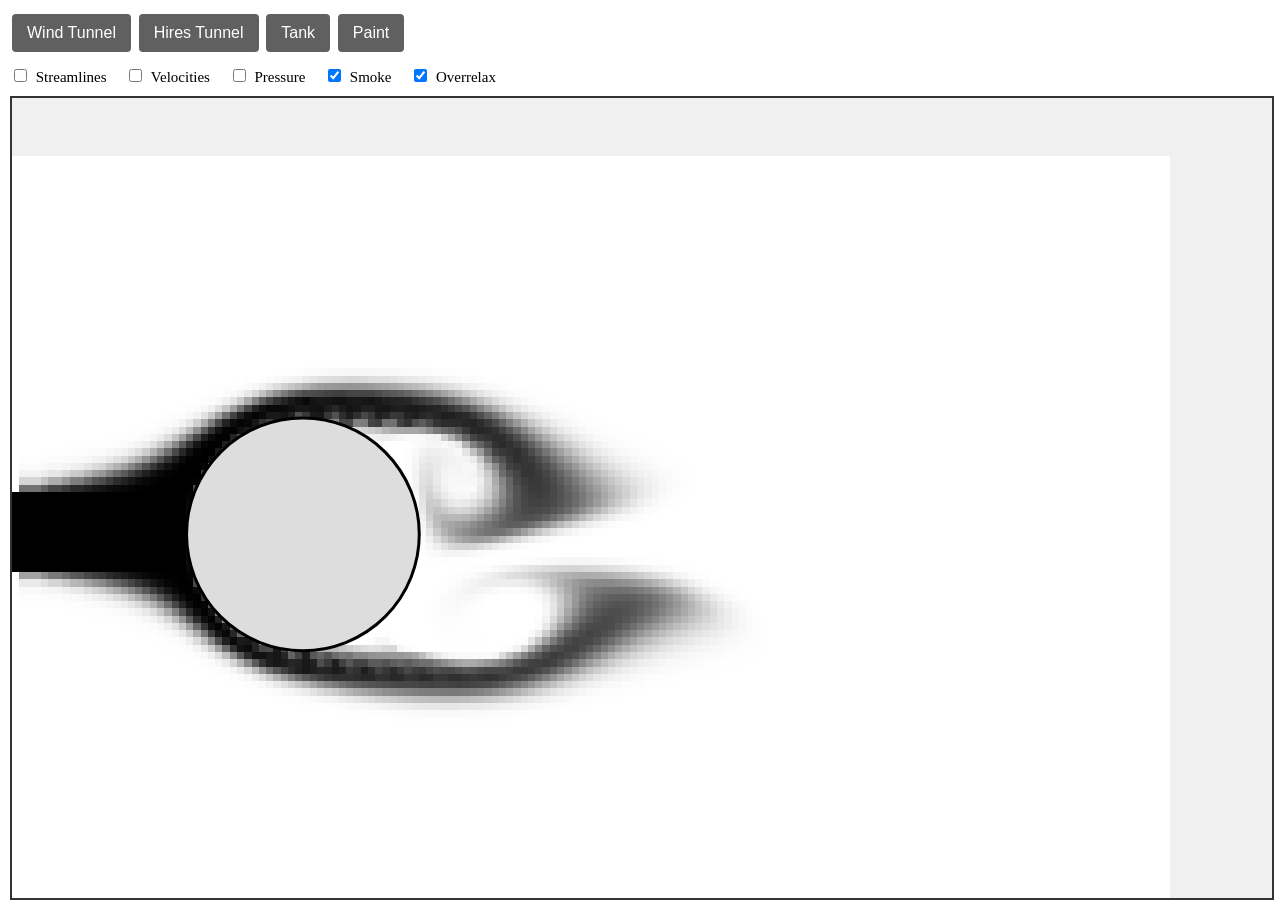
<file: EulerianSimulationMessedUp/index.html>
<!DOCTYPE html>
<html>
<head>
	<meta name="viewport" content="width=device-width, initial-scale=1.0">
	<title>Euler Fluid Simulation</title>
	<link rel="stylesheet" href="css/styles.css">
</head>

<body>
	<!-- Scene Control Buttons -->
	<div class="controls">
		<button class="button scene-button" data-scene="1">Wind Tunnel</button>
		<button class="button scene-button" data-scene="3">Hires Tunnel</button>
		<button class="button scene-button" data-scene="0">Tank</button>
		<button class="button scene-button" data-scene="2">Paint</button>
	</div>

	<!-- Visualization Options -->
	<div class="options">
		<label>
			<input type="checkbox" id="streamButton">
			Streamlines
		</label>
		<label>
			<input type="checkbox" id="velocityButton">
			Velocities
		</label>
		<label>
			<input type="checkbox" id="pressureButton">
			Pressure
		</label>
		<label>
			<input type="checkbox" id="smokeButton" checked>
			Smoke
		</label>
		<label>
			<input type="checkbox" id="overrelaxButton" checked>
			Overrelax
		</label>
	</div>

	<!-- Canvas -->
	<canvas id="myCanvas"></canvas>

	<!-- Main Application Script -->
	<script type="module" src="js/app.js"></script>
</body>

</html>
</file>
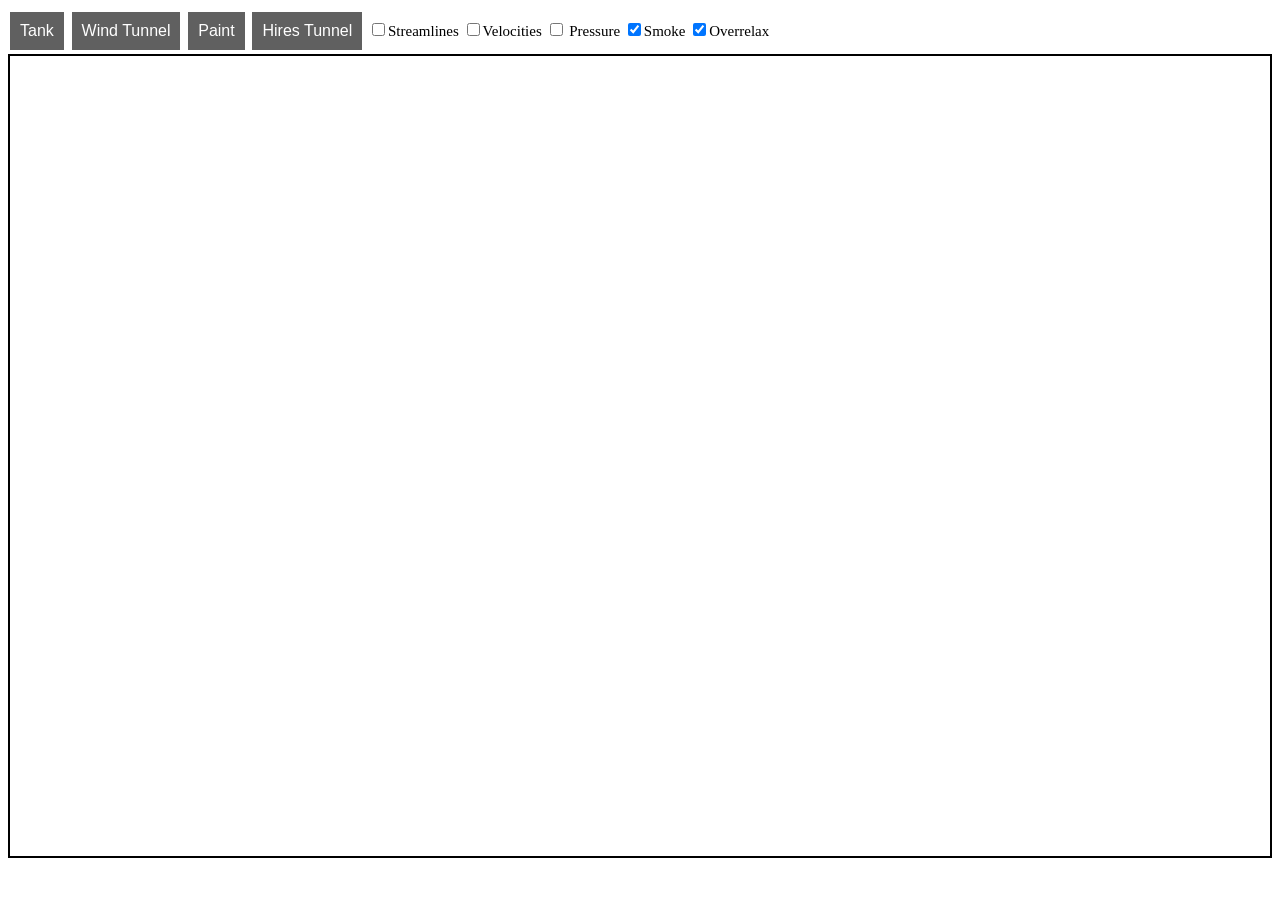
<file: EulerianFromInternet/17-fluidSim.html>
<!--
Copyright 2022 Matthias Müller - Ten Minute Physics, 
www.youtube.com/c/TenMinutePhysics
www.matthiasMueller.info/tenMinutePhysics

MIT License

Permission is hereby granted, free of charge, to any person obtaining a copy of this software and associated documentation files (the "Software"), to deal in the Software without restriction, including without limitation the rights to use, copy, modify, merge, publish, distribute, sublicense, and/or sell copies of the Software, and to permit persons to whom the Software is furnished to do so, subject to the following conditions:

The above copyright notice and this permission notice shall be included in all copies or substantial portions of the Software.

THE SOFTWARE IS PROVIDED "AS IS", WITHOUT WARRANTY OF ANY KIND, EXPRESS OR IMPLIED, INCLUDING BUT NOT LIMITED TO THE WARRANTIES OF MERCHANTABILITY, FITNESS FOR A PARTICULAR PURPOSE AND NONINFRINGEMENT. IN NO EVENT SHALL THE AUTHORS OR COPYRIGHT HOLDERS BE LIABLE FOR ANY CLAIM, DAMAGES OR OTHER LIABILITY, WHETHER IN AN ACTION OF CONTRACT, TORT OR OTHERWISE, ARISING FROM, OUT OF OR IN CONNECTION WITH THE SOFTWARE OR THE USE OR OTHER DEALINGS IN THE SOFTWARE.
-->

<!DOCTYPE html>
<html>
	<meta name="viewport" content="width=device-width, initial-scale=1.0">

	<head>
		<title>Euler Fluid</title>
		<style>
			body {
				font-family: verdana; 
				font-size: 15px;
			}			
			.button {
				background-color: #606060;
				border: none;
				color: white;
				padding: 10px 10px;
				font-size: 16px;
				margin: 4px 2px;
				cursor: pointer;
			}
			.slider {
				-webkit-appearance: none;
				appearance: none;
				width: 80px;
				height: 6px;
				border-radius: 5px;
				background: #d3d3d3;
				outline: none;
				opacity: 0.7;
				-webkit-transition: .2s;
				transition: opacity .2s;
			}
		</style>
	</head>
	
<body>

    <button class="button" onclick="setupScene(0)">Tank</button>
	<button class="button" onclick="setupScene(1)">Wind Tunnel</button>
    <button class="button" onclick="setupScene(2)">Paint</button>
	<button class="button" onclick="setupScene(3)">Hires Tunnel</button>


	<input type = "checkbox" id = "streamButton" onclick = "scene.showStreamlines = !scene.showStreamlines">Streamlines
	<input type = "checkbox" id = "velocityButton" onclick = "scene.showVelocities = !scene.showVelocities">Velocities
	<input type = "checkbox" name = "field" id = "pressureButton" onclick = "scene.showPressure = !scene.showPressure;"> Pressure
	<input type = "checkbox" name = "field" id = "smokeButton" onclick = "scene.showSmoke = !scene.showSmoke;" checked>Smoke
	<input type = "checkbox" id = "overrelaxButton" onclick = "scene.overRelaxation = scene.overRelaxation == 1.0 ? 1.9 : 1.0" checked>Overrelax
	<br>
	<canvas id="myCanvas" width="1781px" height="712px" style="border:2px solid"></canvas>
	<p id = "deltaTimeDisplay"></p>
<script>

	var canvas = document.getElementById("myCanvas");
	var c = canvas.getContext("2d");	
	canvas.width = window.innerWidth - 20;
	canvas.height = window.innerHeight - 100;

	canvas.focus();

	var simHeight = 1.1;	
	var cScale = canvas.height / simHeight;
	var simWidth = canvas.width / cScale;

	var U_FIELD = 0;
	var V_FIELD = 1;
	var S_FIELD = 2;

	var cnt = 0;

	function cX(x) {
		return x * cScale;
	}

	function cY(y) {
		return canvas.height - y * cScale;
	}

	// ----------------- start of simulator ------------------------------

	class Fluid {
		constructor(density, numX, numY, h) {
			this.density = density;
			this.numX = numX + 2; 
			this.numY = numY + 2;
			this.numCells = this.numX * this.numY;
			this.h = h;
			this.u = new Float32Array(this.numCells);
			this.v = new Float32Array(this.numCells);
			this.newU = new Float32Array(this.numCells);
			this.newV = new Float32Array(this.numCells);
			this.p = new Float32Array(this.numCells);
			this.s = new Float32Array(this.numCells);
			this.m = new Float32Array(this.numCells);
			this.newM = new Float32Array(this.numCells);
			this.m.fill(1.0)
			var num = numX * numY;
		}

		integrate(dt, gravity) {
			var n = this.numY;
			for (var i = 1; i < this.numX; i++) {
				for (var j = 1; j < this.numY-1; j++) {
					if (this.s[i*n + j] != 0.0 && this.s[i*n + j-1] != 0.0)
						this.v[i*n + j] += gravity * dt;
				}	 
			}
		}

		solveIncompressibility(numIters, dt) {

			var n = this.numY;
			var cp = this.density * this.h / dt;

			for (var iter = 0; iter < numIters; iter++) {

				for (var i = 1; i < this.numX-1; i++) {
					for (var j = 1; j < this.numY-1; j++) {

						if (this.s[i*n + j] == 0.0)
							continue;

						var s = this.s[i*n + j];
						var sx0 = this.s[(i-1)*n + j];
						var sx1 = this.s[(i+1)*n + j];
						var sy0 = this.s[i*n + j-1];
						var sy1 = this.s[i*n + j+1];
						var s = sx0 + sx1 + sy0 + sy1;
						if (s == 0.0)
							continue;

						var div = this.u[(i+1)*n + j] - this.u[i*n + j] + 
							this.v[i*n + j+1] - this.v[i*n + j];

						var p = -div / s;
						p *= scene.overRelaxation;
						this.p[i*n + j] += cp * p;

						this.u[i*n + j] -= sx0 * p;
						this.u[(i+1)*n + j] += sx1 * p;
						this.v[i*n + j] -= sy0 * p;
						this.v[i*n + j+1] += sy1 * p;
					}
				}
			}
		}

		extrapolate() {
			var n = this.numY;
			for (var i = 0; i < this.numX; i++) {
				this.u[i*n + 0] = this.u[i*n + 1];
				this.u[i*n + this.numY-1] = this.u[i*n + this.numY-2]; 
			}
			for (var j = 0; j < this.numY; j++) {
				this.v[0*n + j] = this.v[1*n + j];
				this.v[(this.numX-1)*n + j] = this.v[(this.numX-2)*n + j] 
			}
		}

		sampleField(x, y, field) {
			var n = this.numY;
			var h = this.h;
			var h1 = 1.0 / h;
			var h2 = 0.5 * h;

			x = Math.max(Math.min(x, this.numX * h), h);
			y = Math.max(Math.min(y, this.numY * h), h);

			var dx = 0.0;
			var dy = 0.0;

			var f;

			switch (field) {
				case U_FIELD: f = this.u; dy = h2; break;
				case V_FIELD: f = this.v; dx = h2; break;
				case S_FIELD: f = this.m; dx = h2; dy = h2; break

			}

			var x0 = Math.min(Math.floor((x-dx)*h1), this.numX-1);
			var tx = ((x-dx) - x0*h) * h1;
			var x1 = Math.min(x0 + 1, this.numX-1);
			
			var y0 = Math.min(Math.floor((y-dy)*h1), this.numY-1);
			var ty = ((y-dy) - y0*h) * h1;
			var y1 = Math.min(y0 + 1, this.numY-1);

			var sx = 1.0 - tx;
			var sy = 1.0 - ty;

			var val = sx*sy * f[x0*n + y0] +
				tx*sy * f[x1*n + y0] +
				tx*ty * f[x1*n + y1] +
				sx*ty * f[x0*n + y1];
			
			return val;
		}

		avgU(i, j) {
			var n = this.numY;
			var u = (this.u[i*n + j-1] + this.u[i*n + j] +
				this.u[(i+1)*n + j-1] + this.u[(i+1)*n + j]) * 0.25;
			return u;
				
		}

		avgV(i, j) {
			var n = this.numY;
			var v = (this.v[(i-1)*n + j] + this.v[i*n + j] +
				this.v[(i-1)*n + j+1] + this.v[i*n + j+1]) * 0.25;
			return v;
		}

		advectVel(dt) {

			this.newU.set(this.u);
			this.newV.set(this.v);

			var n = this.numY;
			var h = this.h;
			var h2 = 0.5 * h;

			for (var i = 1; i < this.numX; i++) {
				for (var j = 1; j < this.numY; j++) {

					cnt++;

					// u component
					if (this.s[i*n + j] != 0.0 && this.s[(i-1)*n + j] != 0.0 && j < this.numY - 1) {
						var x = i*h;
						var y = j*h + h2;
						var u = this.u[i*n + j];
						var v = this.avgV(i, j);
//						var v = this.sampleField(x,y, V_FIELD);
						x = x - dt*u;
						y = y - dt*v;
						u = this.sampleField(x,y, U_FIELD);
						this.newU[i*n + j] = u;
					}
					// v component
					if (this.s[i*n + j] != 0.0 && this.s[i*n + j-1] != 0.0 && i < this.numX - 1) {
						var x = i*h + h2;
						var y = j*h;
						var u = this.avgU(i, j);
//						var u = this.sampleField(x,y, U_FIELD);
						var v = this.v[i*n + j];
						x = x - dt*u;
						y = y - dt*v;
						v = this.sampleField(x,y, V_FIELD);
						this.newV[i*n + j] = v;
					}
				}	 
			}

			this.u.set(this.newU);
			this.v.set(this.newV);
		}

		advectSmoke(dt) {

			this.newM.set(this.m);

			var n = this.numY;
			var h = this.h;
			var h2 = 0.5 * h;

			for (var i = 1; i < this.numX-1; i++) {
				for (var j = 1; j < this.numY-1; j++) {

					if (this.s[i*n + j] != 0.0) {
						var u = (this.u[i*n + j] + this.u[(i+1)*n + j]) * 0.5;
						var v = (this.v[i*n + j] + this.v[i*n + j+1]) * 0.5;
						var x = i*h + h2 - dt*u;
						var y = j*h + h2 - dt*v;

						this.newM[i*n + j] = this.sampleField(x,y, S_FIELD);
 					}
				}	 
			}
			this.m.set(this.newM);
		}

		// ----------------- end of simulator ------------------------------


		simulate(dt, gravity, numIters) {

			this.integrate(dt, gravity);

			this.p.fill(0.0);
			this.solveIncompressibility(numIters, dt);

			this.extrapolate();
			this.advectVel(dt);
			this.advectSmoke(dt);
		}
	}
// SCENE SETUP INFORMATION
	var scene = 
	{
		gravity : -9.81,
		dt : 1.0 / 120.0,
		numIters : 100,
		frameNr : 0,
		overRelaxation : 1.9,
		obstacleX : 0.0,
		obstacleY : 0.0,
		obstacleRadius: 0.25,
		paused: false,
		sceneNr: 0,
		showObstacle: false,
		showStreamlines: false,
		showVelocities: false,	
		showPressure: false,
		showSmoke: true,
		fluid: null
	};

	function setupScene(sceneNr = 0) 
	{
		scene.sceneNr = sceneNr;
		scene.obstacleRadius = 0.15;
		scene.overRelaxation = 1.9;

		scene.dt = 1.0 / 60.0;
		scene.numIters = 40;

		var res = 100;
		
		if (sceneNr == 0)
			res = 50;
		else if (sceneNr == 3)
			res = 200;

		var domainHeight = 1.0;
		var domainWidth = domainHeight / simHeight * simWidth;
		var h = domainHeight / res;

		var numX = Math.floor(domainWidth / h);
		var numY = Math.floor(domainHeight / h);

		var density = 1000.0;

		f = scene.fluid = new Fluid(density, numX, numY, h);

		var n = f.numY;

		if (sceneNr == 0) {   		// tank

			for (var i = 0; i < f.numX; i++) {
				for (var j = 0; j < f.numY; j++) {
					var s = 1.0;	// fluid
					if (i == 0 || i == f.numX-1 || j == 0)
						s = 0.0;	// solid
					f.s[i*n + j] = s
				}
			}
			scene.gravity = -9.81;
			scene.showPressure = true;
			scene.showSmoke = false;
			scene.showStreamlines = false;
			scene.showVelocities = false;
		}
		else if (sceneNr == 1 || sceneNr == 3) { // vortex shedding

			var inVel = 5.0;
			for (var i = 0; i < f.numX; i++) {
				for (var j = 0; j < f.numY; j++) {
					var s = 1.0;	// fluid
					if (i == 0 || j == 0 || j == f.numY-1)
						s = 0.0;	// solid
					f.s[i*n + j] = s

					if (i == 1) {
						f.u[i*n + j] = inVel;
					}
				}
			}

			var pipeH = 0.1 * f.numY;
			var minJ = Math.floor(0.5 * f.numY - 0.5*pipeH);
			var maxJ = Math.floor(0.5 * f.numY + 0.5*pipeH);

			for (var j = minJ; j < maxJ; j++)
				f.m[j] = 0.0;

			setObstacle(0.4, 0.5, true)

			scene.gravity = 0.0;
			scene.showPressure = false;
			scene.showSmoke = true;
			scene.showStreamlines = false;
			scene.showVelocities = false;

			if (sceneNr == 3) {
				scene.dt = 1.0 / 120.0;
				scene.numIters = 100;
				scene.showPressure = true;
			}

		}
        // THE ONE WE CARE ABOUT
		else if (sceneNr == 2) { // paint

			scene.gravity = 0.0;
			scene.overRelaxation = 1.9;
			scene.showPressure = false;
			scene.showSmoke = true;
			scene.showStreamlines = false;
			scene.showVelocities = false;
			scene.obstacleRadius = 0.1;
			setObstacle(1, 0.5, true)

		}

		document.getElementById("streamButton").checked = scene.showStreamlines;
		document.getElementById("velocityButton").checked = scene.showVelocities;
		document.getElementById("pressureButton").checked = scene.showPressure;
		document.getElementById("smokeButton").checked = scene.showSmoke;
		document.getElementById("overrelaxButton").checked = scene.overRelaxation > 1.0;
		
	}


	// draw -------------------------------------------------------

	function setColor(r,g,b) {
		c.fillStyle = `rgb(
			${Math.floor(255*r)},
			${Math.floor(255*g)},
			${Math.floor(255*b)})`
		c.strokeStyle = `rgb(
			${Math.floor(255*r)},
			${Math.floor(255*g)},
			${Math.floor(255*b)})`
	}

	function getSciColor(val, minVal, maxVal) {
		val = Math.min(Math.max(val, minVal), maxVal- 0.0001);
		var d = maxVal - minVal;
		val = d == 0.0 ? 0.5 : (val - minVal) / d;
		var m = 0.25;
		var num = Math.floor(val / m);
		var s = (val - num * m) / m;
		var r, g, b;

		switch (num) {
			case 0 : r = 0.0; g = s; b = 1.0; break;
			case 1 : r = 0.0; g = 1.0; b = 1.0-s; break;
			case 2 : r = s; g = 1.0; b = 0.0; break;
			case 3 : r = 1.0; g = 1.0 - s; b = 0.0; break;
		}

		return[255*r,255*g,255*b, 255]
	}

	function draw() 
	{
		c.clearRect(0, 0, canvas.width, canvas.height);

		c.fillStyle = "#FF0000";
		f = scene.fluid;
		n = f.numY;

		var cellScale = 1.1;

		var h = f.h;

		minP = f.p[0];
		maxP = f.p[0];

		for (var i = 0; i < f.numCells; i++) {
			minP = Math.min(minP, f.p[i]);
			maxP = Math.max(maxP, f.p[i]);
		}

		id = c.getImageData(0,0, canvas.width, canvas.height)

		var color = [255, 255, 255, 255]

		for (var i = 0; i < f.numX; i++) {
			for (var j = 0; j < f.numY; j++) {

				if (scene.showPressure) {
					var p = f.p[i*n + j];
					var s = f.m[i*n + j];
					color = getSciColor(p, minP, maxP);
					if (scene.showSmoke) {
						color[0] = Math.max(0.0, color[0] - 255*s);
						color[1] = Math.max(0.0, color[1] - 255*s);
						color[2] = Math.max(0.0, color[2] - 255*s);
					}
				}
				else if (scene.showSmoke) {
					var s = f.m[i*n + j];
					color[0] = 255*s;
					color[1] = 255*s;
					color[2] = 255*s;
					if (scene.sceneNr == 2)
						color = getSciColor(s, 0.0, 1.0);
				}
				else if (f.s[i*n + j] == 0.0) {
					color[0] = 0;
					color[1] = 0;
					color[2] = 0;
				}

				var x = Math.floor(cX(i * h));
				var y = Math.floor(cY((j+1) * h));
				var cx = Math.floor(cScale * cellScale * h) + 1;
				var cy = Math.floor(cScale * cellScale * h) + 1;

				r = color[0];
				g = color[1];
				b = color[2];

				for (var yi = y; yi < y + cy; yi++) {
					var p = 4 * (yi * canvas.width + x)

					for (var xi = 0; xi < cx; xi++) {
						id.data[p++] = r;
						id.data[p++] = g;
						id.data[p++] = b;
						id.data[p++] = 255;
					}
				}
			}
		}

		c.putImageData(id, 0, 0);

		if (scene.showVelocities) {

			c.strokeStyle = "#000000";	
			scale = 0.02;	

			for (var i = 0; i < f.numX; i++) {
				for (var j = 0; j < f.numY; j++) {

					var u = f.u[i*n + j];
					var v = f.v[i*n + j];

					c.beginPath();

					x0 = cX(i * h);
					x1 = cX(i * h + u * scale);
					y = cY((j + 0.5) * h );

					c.moveTo(x0, y);
					c.lineTo(x1, y);
					c.stroke();

					x = cX((i + 0.5) * h);
					y0 = cY(j * h );
					y1 = cY(j * h + v * scale)

					c.beginPath();
					c.moveTo(x, y0);
					c.lineTo(x, y1);
					c.stroke();

				}
			}
		}

		if (scene.showStreamlines) {

			var segLen = f.h * 0.2;
			var numSegs = 15;

			c.strokeStyle = "#000000";

			for (var i = 1; i < f.numX - 1; i += 5) {
				for (var j = 1; j < f.numY - 1; j += 5) {

					var x = (i + 0.5) * f.h;
					var y = (j + 0.5) * f.h;

					c.beginPath();
					c.moveTo(cX(x), cY(y));

					for (var n = 0; n < numSegs; n++) {
						var u = f.sampleField(x, y, U_FIELD);
						var v = f.sampleField(x, y, V_FIELD);
						l = Math.sqrt(u*u + v*v);
						// x += u/l * segLen;
						// y += v/l * segLen;
						x += u * 0.01;
						y += v * 0.01;
						if (x > f.numX * f.h)
							break;

						c.lineTo(cX(x), cY(y));
					}
					c.stroke();
				}
			}
		}

		if (scene.showObstacle) {

			c.strokeW
			r = scene.obstacleRadius + f.h;
			if (scene.showPressure)
				c.fillStyle = "#000000";
			else
				c.fillStyle = "#DDDDDD";
			c.beginPath();	
			c.arc(
				cX(scene.obstacleX), cY(scene.obstacleY), cScale * r, 0.0, 2.0 * Math.PI); 
			c.closePath();
			c.fill();

			c.lineWidth = 3.0;
			c.strokeStyle = "#000000";
			c.beginPath();	
			c.arc(
				cX(scene.obstacleX), cY(scene.obstacleY), cScale * r, 0.0, 2.0 * Math.PI); 
			c.closePath();
			c.stroke();
			c.lineWidth = 1.0;
		}

		if (scene.showPressure) {
			var s = "pressure: " + minP.toFixed(0) + " - " + maxP.toFixed(0) + " N/m";
			c.fillStyle ="#000000";
			c.font = "16px Arial";
			c.fillText(s, 10, 35);
		}
	}

	function setObstacle(x, y, reset) {

		var vx = 0.0;
		var vy = 0.0;

		if (!reset) {
			vx = (x - scene.obstacleX) / scene.dt;
			vy = (y - scene.obstacleY) / scene.dt;
		}

		scene.obstacleX = x;
		scene.obstacleY = y;
		var r = scene.obstacleRadius;
		var f = scene.fluid;
		var n = f.numY;
		var cd = Math.sqrt(2) * f.h;

		for (var i = 1; i < f.numX-2; i++) {
			for (var j = 1; j < f.numY-2; j++) {

				f.s[i*n + j] = 1.0;

				dx = (i + 0.5) * f.h - x;
				dy = (j + 0.5) * f.h - y;

				if (dx * dx + dy * dy < r * r) {
					f.s[i*n + j] = 0.0;
					if (scene.sceneNr == 2) 
						f.m[i*n + j] = 0.5 + 0.5 * Math.sin(0.1 * scene.frameNr)
					else 
						f.m[i*n + j] = 1.0;
					f.u[i*n + j] = vx;
					f.u[(i+1)*n + j] = vx;
					f.v[i*n + j] = vy;
					f.v[i*n + j+1] = vy;
				}
			}
		}
		
		scene.showObstacle = true;
	}

	// interaction -------------------------------------------------------

	var mouseDown = false;

	function startDrag(x, y) {
		let bounds = canvas.getBoundingClientRect();

		let mx = x - bounds.left - canvas.clientLeft;
		let my = y - bounds.top - canvas.clientTop;
		mouseDown = true;

		x = mx / cScale;
		y = (canvas.height - my) / cScale;

		setObstacle(x,y, true);
	}

	function drag(x, y) {
		if (mouseDown) {
			let bounds = canvas.getBoundingClientRect();
			let mx = x - bounds.left - canvas.clientLeft;
			let my = y - bounds.top - canvas.clientTop;
			x = mx / cScale;
			y = (canvas.height - my) / cScale;
			setObstacle(x,y, false);
		}
	}

	function endDrag() {
		mouseDown = false;
	}

	canvas.addEventListener('mousedown', event => {
		startDrag(event.x, event.y);
	});

	canvas.addEventListener('mouseup', event => {
		endDrag();
	});

	canvas.addEventListener('mousemove', event => {
		drag(event.x, event.y);
	});

	canvas.addEventListener('touchstart', event => {
		startDrag(event.touches[0].clientX, event.touches[0].clientY)
	});

	canvas.addEventListener('touchend', event => {
		endDrag()
	});

	canvas.addEventListener('touchmove', event => {
		event.preventDefault();
		event.stopImmediatePropagation();
		drag(event.touches[0].clientX, event.touches[0].clientY)
	}, { passive: false});


	document.addEventListener('keydown', event => {
		switch(event.key) {
			case 'p': scene.paused = !scene.paused; break;
			case 'm': scene.paused = false; simulate(); scene.paused = true; break;
		}
	});

	function toggleStart()
	{
		var button = document.getElementById('startButton');
		if (scene.paused)
			button.innerHTML = "Stop";
		else
			button.innerHTML = "Start";
		scene.paused = !scene.paused;
	}

    const path = require('path');
    const fs = requrire('fs');

    const logFilePath = path.join("__dirname",'log.csv')

    function logToCSV(rowData){
        const csvRow = rowData.join(',')+'\n';
        fs.appendFileSync(logFilePath,csvRow,'utf8')
    }


	// main -------------------------------------------------------

	function simulate() 
	{
		if (!scene.paused)
			scene.fluid.simulate(scene.dt, scene.gravity, scene.numIters)
			scene.frameNr++;
	}
	textbox = document.getElementById("deltaTimeDisplay");

	function update() {
		simulate();
        let log = []
        logToCSV();
		draw();
		textbox.innerHTML = "DeltaTime: " + scene.dt.toFixed(4) + "s" + "    (FPS " + (scene.dt > 0 ? 1.0/scene.dt:0).toFixed(1) + ")" + "\n Elapsed Time: " + ((performance.now() - startTime)/1000).toFixed(2) + " s";
		requestAnimationFrame(update);
	}
	
	setupScene(1);
	scene.paused = true;
	let startTime = performance.now();
	update();


	
</script> 
</body>
</html>
</file>
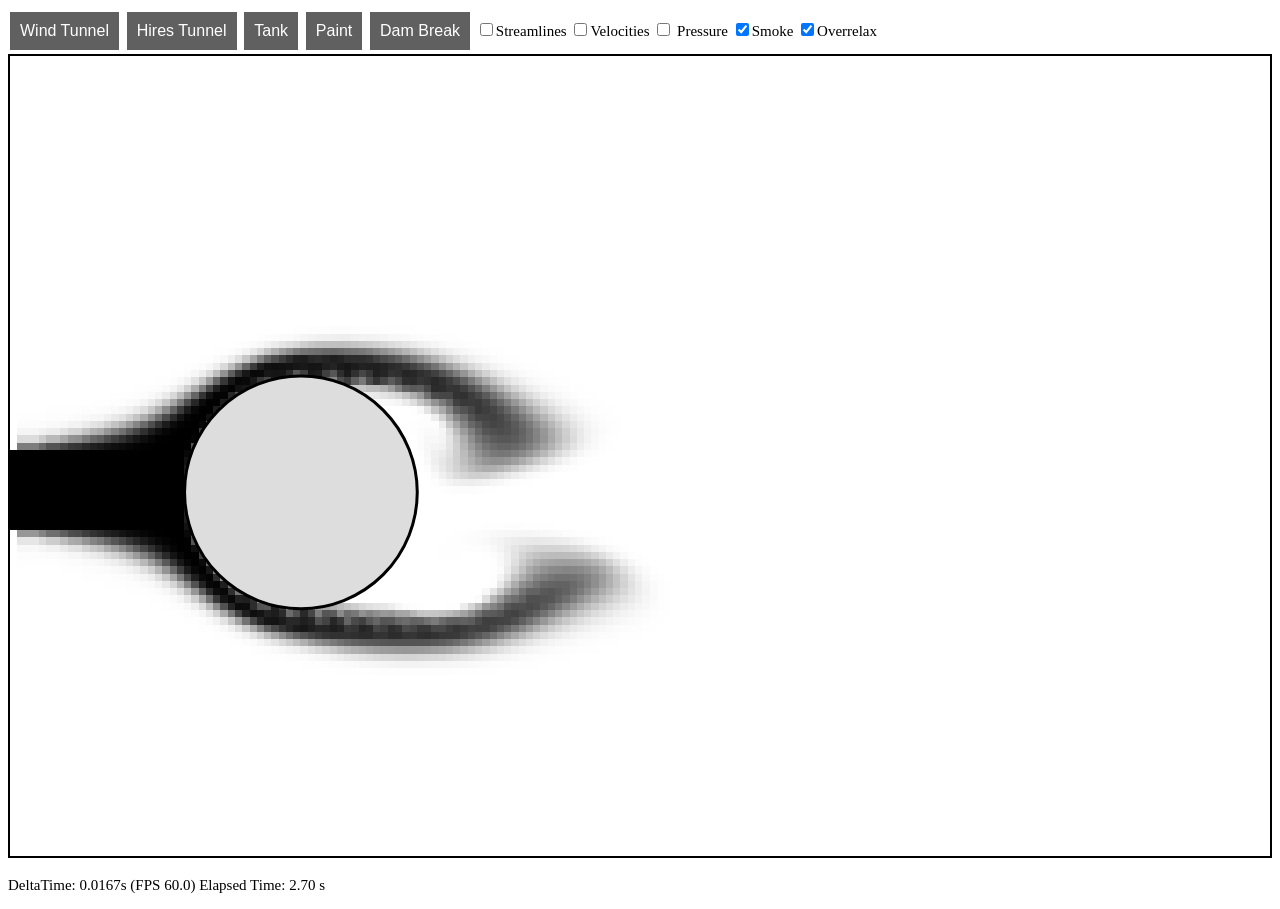
<file: EulerianFromInternet/claudeEdits.html>
<!--
Copyright 2022 Matthias Müller - Ten Minute Physics, 
www.youtube.com/c/TenMinutePhysics
www.matthiasMueller.info/tenMinutePhysics

MIT License

Permission is hereby granted, free of charge, to any person obtaining a copy of this software and associated documentation files (the "Software"), to deal in the Software without restriction, including without limitation the rights to use, copy, modify, merge, publish, distribute, sublicense, and/or sell copies of the Software, and to permit persons to whom the Software is furnished to do so, subject to the following conditions:

The above copyright notice and this permission notice shall be included in all copies or substantial portions of the Software.

THE SOFTWARE IS PROVIDED "AS IS", WITHOUT WARRANTY OF ANY KIND, EXPRESS OR IMPLIED, INCLUDING BUT NOT LIMITED TO THE WARRANTIES OF MERCHANTABILITY, FITNESS FOR A PARTICULAR PURPOSE AND NONINFRINGEMENT. IN NO EVENT SHALL THE AUTHORS OR COPYRIGHT HOLDERS BE LIABLE FOR ANY CLAIM, DAMAGES OR OTHER LIABILITY, WHETHER IN AN ACTION OF CONTRACT, TORT OR OTHERWISE, ARISING FROM, OUT OF OR IN CONNECTION WITH THE SOFTWARE OR THE USE OR OTHER DEALINGS IN THE SOFTWARE.
-->

<!DOCTYPE html>
<html>
	<meta name="viewport" content="width=device-width, initial-scale=1.0">

	<head>
		<title>Euler Fluid</title>
		<style>
			body {
				font-family: verdana; 
				font-size: 15px;
			}			
			.button {
				background-color: #606060;
				border: none;
				color: white;
				padding: 10px 10px;
				font-size: 16px;
				margin: 4px 2px;
				cursor: pointer;
			}
			.slider {
				-webkit-appearance: none;
				appearance: none;
				width: 80px;
				height: 6px;
				border-radius: 5px;
				background: #d3d3d3;
				outline: none;
				opacity: 0.7;
				-webkit-transition: .2s;
				transition: opacity .2s;
			}
		</style>
	</head>
	
<body>

	<button class="button" onclick="setupScene(1)">Wind Tunnel</button>
	<button class="button" onclick="setupScene(3)">Hires Tunnel</button>
	<button class="button" onclick="setupScene(0)">Tank</button>
	<button class="button" onclick="setupScene(2)">Paint</button>
	<button class="button" onclick="setupScene(4)">Dam Break</button>
	<input type = "checkbox" id = "streamButton" onclick = "scene.showStreamlines = !scene.showStreamlines">Streamlines
	<input type = "checkbox" id = "velocityButton" onclick = "scene.showVelocities = !scene.showVelocities">Velocities
	<input type = "checkbox" name = "field" id = "pressureButton" onclick = "scene.showPressure = !scene.showPressure;"> Pressure
	<input type = "checkbox" name = "field" id = "smokeButton" onclick = "scene.showSmoke = !scene.showSmoke;" checked>Smoke
	<input type = "checkbox" id = "overrelaxButton" onclick = "scene.overRelaxation = scene.overRelaxation == 1.0 ? 1.9 : 1.0" checked>Overrelax
	<br>
	<canvas id="myCanvas" width="1781px" height="712px" style="border:2px solid"></canvas>
	<p id = "deltaTimeDisplay"></p>
<script>

	var canvas = document.getElementById("myCanvas");
	var c = canvas.getContext("2d");	
	canvas.width = window.innerWidth - 20;
	canvas.height = window.innerHeight - 100;

	canvas.focus();

	var simHeight = 1.1;	
	var cScale = canvas.height / simHeight;
	var simWidth = canvas.width / cScale;

	var U_FIELD = 0;
	var V_FIELD = 1;
	var S_FIELD = 2;

	var cnt = 0;

	function cX(x) {
		return x * cScale;
	}

	function cY(y) {
		return canvas.height - y * cScale;
	}

	// ----------------- start of simulator ------------------------------

	class Fluid {
		constructor(density, numX, numY, h) {
			this.density = density;
			this.numX = numX + 2; 
			this.numY = numY + 2;
			this.numCells = this.numX * this.numY;
			this.h = h;
			this.u = new Float32Array(this.numCells);
			this.v = new Float32Array(this.numCells);
			this.newU = new Float32Array(this.numCells);
			this.newV = new Float32Array(this.numCells);
			this.p = new Float32Array(this.numCells);
			this.s = new Float32Array(this.numCells);
			this.m = new Float32Array(this.numCells);
			this.newM = new Float32Array(this.numCells);
			this.m.fill(1.0);
			var num = numX * numY;

			// --- Level-Set additions ---
			// phi: signed distance field (phi<0 = water, phi>0 = air, phi=0 = interface)
			this.phi    = new Float32Array(this.numCells);
			this.newPhi = new Float32Array(this.numCells);
			// rho: spatially varying density computed from phi
			this.rho    = new Float32Array(this.numCells);
			this.rhoW   = 1000.0;   // water density  (kg/m^3)
			this.rhoA   = 1.225;    // air density    (kg/m^3)
			this.rho.fill(this.rhoW);
			// flag: enables level-set pipeline in simulate()
			this.useLevelSet = false;
		}

		integrate(dt, gravity) {
			var n = this.numY;
			for (var i = 1; i < this.numX; i++) {
				for (var j = 1; j < this.numY-1; j++) {
					if (this.s[i*n + j] != 0.0 && this.s[i*n + j-1] != 0.0)
						this.v[i*n + j] += gravity * dt;
				}	 
			}
		}

		solveIncompressibility(numIters, dt) {

			var n = this.numY;
			var cp = this.density * this.h / dt;   // used by constant-density path

			for (var iter = 0; iter < numIters; iter++) {

				for (var i = 1; i < this.numX-1; i++) {
					for (var j = 1; j < this.numY-1; j++) {

						if (this.s[i*n + j] == 0.0)
							continue;

						var s = this.s[i*n + j];
						var sx0 = this.s[(i-1)*n + j];
						var sx1 = this.s[(i+1)*n + j];
						var sy0 = this.s[i*n + j-1];
						var sy1 = this.s[i*n + j+1];
						var s = sx0 + sx1 + sy0 + sy1;
						if (s == 0.0)
							continue;

						var div = this.u[(i+1)*n + j] - this.u[i*n + j] + 
							this.v[i*n + j+1] - this.v[i*n + j];

						if (this.useLevelSet) {
							// --- Density-weighted pressure projection (Eq. 16) ---
							// Each face uses the average density of its two adjacent cells.
							// Divergence-free condition becomes:
							//   sum_face( dt / (rho_face * h) ) * dp = -div
							// so:
							//   dp = -div / ( (dt/h) * sum_face(sx/rho_face) )
							// Velocity correction at each face:
							//   du = sx * dt * dp / (rho_face * h)
							var rho_x0 = 0.5 * (this.rho[(i-1)*n + j] + this.rho[i*n + j]);
							var rho_x1 = 0.5 * (this.rho[i*n + j]     + this.rho[(i+1)*n + j]);
							var rho_y0 = 0.5 * (this.rho[i*n + j-1]   + this.rho[i*n + j]);
							var rho_y1 = 0.5 * (this.rho[i*n + j]     + this.rho[i*n + j+1]);

							var s_eff = sx0 / rho_x0 + sx1 / rho_x1
							          + sy0 / rho_y0 + sy1 / rho_y1;
							if (s_eff == 0.0) continue;

							var dp = -div / (dt / this.h * s_eff);
							dp *= scene.overRelaxation;
							this.p[i*n + j] += dp;

							this.u[i*n + j]       -= sx0 * dt * dp / (rho_x0 * this.h);
							this.u[(i+1)*n + j]   += sx1 * dt * dp / (rho_x1 * this.h);
							this.v[i*n + j]       -= sy0 * dt * dp / (rho_y0 * this.h);
							this.v[i*n + j+1]     += sy1 * dt * dp / (rho_y1 * this.h);

						} else {
							// --- Original constant-density projection ---
							var p = -div / s;
							p *= scene.overRelaxation;
							this.p[i*n + j] += cp * p;

							this.u[i*n + j]       -= sx0 * p;
							this.u[(i+1)*n + j]   += sx1 * p;
							this.v[i*n + j]       -= sy0 * p;
							this.v[i*n + j+1]     += sy1 * p;
						}
					}
				}
			}
		}

		extrapolate() {
			var n = this.numY;
			for (var i = 0; i < this.numX; i++) {
				this.u[i*n + 0] = this.u[i*n + 1];
				this.u[i*n + this.numY-1] = this.u[i*n + this.numY-2]; 
			}
			for (var j = 0; j < this.numY; j++) {
				this.v[0*n + j] = this.v[1*n + j];
				this.v[(this.numX-1)*n + j] = this.v[(this.numX-2)*n + j] 
			}
		}

		sampleField(x, y, field) {
			var n = this.numY;
			var h = this.h;
			var h1 = 1.0 / h;
			var h2 = 0.5 * h;

			x = Math.max(Math.min(x, this.numX * h), h);
			y = Math.max(Math.min(y, this.numY * h), h);

			var dx = 0.0;
			var dy = 0.0;

			var f;

			switch (field) {
				case U_FIELD: f = this.u; dy = h2; break;
				case V_FIELD: f = this.v; dx = h2; break;
				case S_FIELD: f = this.m; dx = h2; dy = h2; break

			}

			var x0 = Math.min(Math.floor((x-dx)*h1), this.numX-1);
			var tx = ((x-dx) - x0*h) * h1;
			var x1 = Math.min(x0 + 1, this.numX-1);
			
			var y0 = Math.min(Math.floor((y-dy)*h1), this.numY-1);
			var ty = ((y-dy) - y0*h) * h1;
			var y1 = Math.min(y0 + 1, this.numY-1);

			var sx = 1.0 - tx;
			var sy = 1.0 - ty;

			var val = sx*sy * f[x0*n + y0] +
				tx*sy * f[x1*n + y0] +
				tx*ty * f[x1*n + y1] +
				sx*ty * f[x0*n + y1];
			
			return val;
		}

		avgU(i, j) {
			var n = this.numY;
			var u = (this.u[i*n + j-1] + this.u[i*n + j] +
				this.u[(i+1)*n + j-1] + this.u[(i+1)*n + j]) * 0.25;
			return u;
				
		}

		avgV(i, j) {
			var n = this.numY;
			var v = (this.v[(i-1)*n + j] + this.v[i*n + j] +
				this.v[(i-1)*n + j+1] + this.v[i*n + j+1]) * 0.25;
			return v;
		}

		advectVel(dt) {

			this.newU.set(this.u);
			this.newV.set(this.v);

			var n = this.numY;
			var h = this.h;
			var h2 = 0.5 * h;

			for (var i = 1; i < this.numX; i++) {
				for (var j = 1; j < this.numY; j++) {

					cnt++;

					// u component
					if (this.s[i*n + j] != 0.0 && this.s[(i-1)*n + j] != 0.0 && j < this.numY - 1) {
						var x = i*h;
						var y = j*h + h2;
						var u = this.u[i*n + j];
						var v = this.avgV(i, j);
//						var v = this.sampleField(x,y, V_FIELD);
						x = x - dt*u;
						y = y - dt*v;
						u = this.sampleField(x,y, U_FIELD);
						this.newU[i*n + j] = u;
					}
					// v component
					if (this.s[i*n + j] != 0.0 && this.s[i*n + j-1] != 0.0 && i < this.numX - 1) {
						var x = i*h + h2;
						var y = j*h;
						var u = this.avgU(i, j);
//						var u = this.sampleField(x,y, U_FIELD);
						var v = this.v[i*n + j];
						x = x - dt*u;
						y = y - dt*v;
						v = this.sampleField(x,y, V_FIELD);
						this.newV[i*n + j] = v;
					}
				}	 
			}

			this.u.set(this.newU);
			this.v.set(this.newV);
		}

		advectSmoke(dt) {

			this.newM.set(this.m);

			var n = this.numY;
			var h = this.h;
			var h2 = 0.5 * h;

			for (var i = 1; i < this.numX-1; i++) {
				for (var j = 1; j < this.numY-1; j++) {

					if (this.s[i*n + j] != 0.0) {
						var u = (this.u[i*n + j] + this.u[(i+1)*n + j]) * 0.5;
						var v = (this.v[i*n + j] + this.v[i*n + j+1]) * 0.5;
						var x = i*h + h2 - dt*u;
						var y = j*h + h2 - dt*v;

						this.newM[i*n + j] = this.sampleField(x,y, S_FIELD);
 				}
				}	 
			}
			this.m.set(this.newM);
		}

		// -------------------------------------------------------------------------
		// Level-Set methods
		// -------------------------------------------------------------------------

		// Regularised Heaviside (Eq. 13): smoothly transitions 0→1 over ±eps band.
		//   H = 0  for phi < -eps  (pure water)
		//   H = 1  for phi >  eps  (pure air)
		//   smooth blend in between
		heaviside(phi) {
			var eps = 1.5 * this.h;
			if (phi < -eps) return 0.0;
			if (phi >  eps) return 1.0;
			return 0.5 * (1.0 + phi / eps + (1.0 / Math.PI) * Math.sin(Math.PI * phi / eps));
		}

		// Recompute spatially-varying density from the current level-set field.
		// rho(phi) = rhoW*(1-H) + rhoA*H   (Eq. 9)
		updateDensity() {
			for (var k = 0; k < this.numCells; k++) {
				var H = this.heaviside(this.phi[k]);
				this.rho[k] = this.rhoW * (1.0 - H) + this.rhoA * H;
			}
		}

		// Semi-Lagrangian advection of the level-set field phi (Eq. 7).
		// Mirrors advectSmoke but operates on phi with cell-centred interpolation.
		advectPhi(dt) {
			this.newPhi.set(this.phi);

			var n  = this.numY;
			var h  = this.h;
			var h1 = 1.0 / h;
			var h2 = 0.5 * h;

			for (var i = 1; i < this.numX-1; i++) {
				for (var j = 1; j < this.numY-1; j++) {

					if (this.s[i*n + j] == 0.0) continue;

					// Cell-centred velocity
					var u = (this.u[i*n + j] + this.u[(i+1)*n + j]) * 0.5;
					var v = (this.v[i*n + j] + this.v[i*n + j+1]) * 0.5;

					// Back-trace to departure point
					var x = i*h + h2 - dt*u;
					var y = j*h + h2 - dt*v;

					// Clamp to valid cell-centre region
					x = Math.max(Math.min(x, this.numX*h), h);
					y = Math.max(Math.min(y, this.numY*h), h);

					// Bilinear interpolation of phi at (x,y)  (same stencil as S_FIELD)
					var x0 = Math.min(Math.floor((x - h2) * h1), this.numX-1);
					var tx = ((x - h2) - x0*h) * h1;
					var x1 = Math.min(x0 + 1, this.numX-1);

					var y0 = Math.min(Math.floor((y - h2) * h1), this.numY-1);
					var ty = ((y - h2) - y0*h) * h1;
					var y1 = Math.min(y0 + 1, this.numY-1);

					var sx = 1.0 - tx;
					var sy = 1.0 - ty;

					this.newPhi[i*n + j] =
						sx*sy * this.phi[x0*n + y0] +
						tx*sy * this.phi[x1*n + y0] +
						tx*ty * this.phi[x1*n + y1] +
						sx*ty * this.phi[x0*n + y1];
				}
			}
			this.phi.set(this.newPhi);
		}

		// Re-distance phi so that |∇phi| ≈ 1 everywhere (Eq. 14).
		// Uses Sussman-style PDE redistancing with Godunov upwind differencing.
		// Cells straddling the interface (a neighbour has opposite sign) are frozen;
		// all other fluid cells are iterated toward the true signed distance.
		redistancePhi() {
			var n    = this.numY;
			var h    = this.h;
			var dtau = 0.5 * h;          // pseudo-time step
			var numIters = 10;            // a few sweeps suffice each frame

			for (var iter = 0; iter < numIters; iter++) {

				// Jacobi step: read from this.phi, write updates to this.newPhi
				this.newPhi.set(this.phi);

				for (var i = 1; i < this.numX-1; i++) {
					for (var j = 1; j < this.numY-1; j++) {

						var idx = i*n + j;
						if (this.s[idx] == 0.0) continue;

						var phi = this.phi[idx];
						var px0 = this.phi[(i-1)*n + j];
						var px1 = this.phi[(i+1)*n + j];
						var py0 = this.phi[i*n + j-1];
						var py1 = this.phi[i*n + j+1];

						// Freeze cells that straddle the interface — they already
						// carry a good approximation of the signed distance.
						if (px0*phi <= 0.0 || px1*phi <= 0.0 ||
						    py0*phi <= 0.0 || py1*phi <= 0.0)
							continue;

						var sgn = phi > 0.0 ? 1.0 : -1.0;

						// Godunov upwind finite differences
						var ax = (phi - px0) / h;   // backward x
						var bx = (px1 - phi) / h;   // forward  x
						var ay = (phi - py0) / h;   // backward y
						var by = (py1 - phi) / h;   // forward  y

						var Dx, Dy;
						if (sgn > 0.0) {
							// Outside (phi > 0): upwind toward increasing phi
							Dx = Math.max( Math.max(ax, 0.0), -Math.min(bx, 0.0) );
							Dy = Math.max( Math.max(ay, 0.0), -Math.min(by, 0.0) );
						} else {
							// Inside (phi < 0): upwind toward decreasing phi
							Dx = Math.max( -Math.min(ax, 0.0), Math.max(bx, 0.0) );
							Dy = Math.max( -Math.min(ay, 0.0), Math.max(by, 0.0) );
						}

						var gradMag = Math.sqrt(Dx*Dx + Dy*Dy);

						// ∂φ/∂τ = sign(φ₀) · (1 − |∇φ|)
						this.newPhi[idx] = phi - dtau * sgn * (gradMag - 1.0);
					}
				}
				this.phi.set(this.newPhi);
			}
		}

		// ----------------- end of simulator ------------------------------

		simulate(dt, gravity, numIters) {

			this.integrate(dt, gravity);

			this.p.fill(0.0);
			this.solveIncompressibility(numIters, dt);

			this.extrapolate();
			this.advectVel(dt);

			if (this.useLevelSet) {
				// Level-set pipeline (Algorithm 1)
				this.advectPhi(dt);           // move interface with velocity
				this.redistancePhi();         // restore |∇phi| = 1
				this.updateDensity();         // refresh rho from new phi

				// Sync m from phi for the existing renderer:
				//   phi < 0  → water → m = 0 (renders black)
				//   phi >= 0 → air   → m = 1 (renders white)
				//   s == 0   → wall  → m keeps 0.5 set at init (renders grey)
				for (var k = 0; k < this.numCells; k++) {
					if (this.s[k] != 0.0)
						this.m[k] = this.phi[k] < 0.0 ? 0.0 : 1.0;
				}
			} else {
				this.advectSmoke(dt);
			}
		}
	}

	var scene = 
	{
		gravity : -9.81,
		dt : 1.0 / 120.0,
		numIters : 100,
		frameNr : 0,
		overRelaxation : 1.9,
		obstacleX : 0.0,
		obstacleY : 0.0,
		obstacleRadius: 0.15,
		paused: false,
		sceneNr: 0,
		showObstacle: false,
		showStreamlines: false,
		showVelocities: false,	
		showPressure: false,
		showSmoke: true,
		fluid: null
	};

	function setupScene(sceneNr = 0) 
	{
		scene.sceneNr = sceneNr;
		scene.obstacleRadius = 0.15;
		scene.overRelaxation = 1.9;

		scene.dt = 1.0 / 60.0;
		scene.numIters = 40;

		var res = 100;
		
		if (sceneNr == 0)
			res = 50;
		else if (sceneNr == 3)
			res = 200;
		else if (sceneNr == 4)
			res = 100;   // dam break — enough resolution without being too slow

		var domainHeight = 1.0;
		var domainWidth = domainHeight / simHeight * simWidth;
		var h = domainHeight / res;

		var numX = Math.floor(domainWidth / h);
		var numY = Math.floor(domainHeight / h);

		var density = 1000.0;

		f = scene.fluid = new Fluid(density, numX, numY, h);

		var n = f.numY;

		if (sceneNr == 0) {   		// tank

			for (var i = 0; i < f.numX; i++) {
				for (var j = 0; j < f.numY; j++) {
					var s = 1.0;	// fluid
					if (i == 0 || i == f.numX-1 || j == 0)
						s = 0.0;	// solid
					f.s[i*n + j] = s
				}
			}
			scene.gravity = -9.81;
			scene.showPressure = true;
			scene.showSmoke = false;
			scene.showStreamlines = false;
			scene.showVelocities = false;
		}
		else if (sceneNr == 1 || sceneNr == 3) { // vortex shedding

			var inVel = 2.0;
			for (var i = 0; i < f.numX; i++) {
				for (var j = 0; j < f.numY; j++) {
					var s = 1.0;	// fluid
					if (i == 0 || j == 0 || j == f.numY-1)
						s = 0.0;	// solid
					f.s[i*n + j] = s

					if (i == 1) {
						f.u[i*n + j] = inVel;
					}
				}
			}

			var pipeH = 0.1 * f.numY;
			var minJ = Math.floor(0.5 * f.numY - 0.5*pipeH);
			var maxJ = Math.floor(0.5 * f.numY + 0.5*pipeH);

			for (var j = minJ; j < maxJ; j++)
				f.m[j] = 0.0;

			setObstacle(0.4, 0.5, true)

			scene.gravity = 0.0;
			scene.showPressure = false;
			scene.showSmoke = true;
			scene.showStreamlines = false;
			scene.showVelocities = false;

			if (sceneNr == 3) {
				scene.dt = 1.0 / 120.0;
				scene.numIters = 100;
				scene.showPressure = true;
			}

		}
		else if (sceneNr == 2) { // paint

			scene.gravity = 0.0;
			scene.overRelaxation = 1.9;
			scene.showPressure = false;
			scene.showSmoke = true;
			scene.showStreamlines = false;
			scene.showVelocities = false;
			scene.obstacleRadius = 0.1;
			setObstacle(1, 0.5, true)

		}
		else if (sceneNr == 4) { // dam break (Level-Set multi-phase)

			// ---- Solid boundaries: closed tank, open top ----
			for (var i = 0; i < f.numX; i++) {
				for (var j = 0; j < f.numY; j++) {
					var s = 1.0;
					if (i == 0 || i == f.numX-1 || j == 0)
						s = 0.0;   // left wall, right wall, floor
					f.s[i*n + j] = s;
					// Colour walls grey in the smoke render so they're visible
					if (s == 0.0) f.m[i*n + j] = 0.5;
				}
			}

			// ---- Initialise phi as the SDF of the water rectangle (Eq. 6) ----
			// Water occupies the left ~35 % of the tank up to ~65 % of its height.
			var x0w = f.h;                           // left  edge of water (just inside wall)
			var x1w = f.numX * f.h * 0.35;           // right edge of water (the "dam")
			var y0w = f.h;                           // bottom of water (just above floor)
			var y1w = f.numY * f.h * 0.65;           // top of water

			for (var i = 0; i < f.numX; i++) {
				for (var j = 0; j < f.numY; j++) {
					var cx = (i + 0.5) * f.h;
					var cy = (j + 0.5) * f.h;

					var inside = (cx > x0w && cx < x1w && cy > y0w && cy < y1w);
					if (inside) {
						// Negative SDF inside water: distance to nearest face, negated
						var d = Math.min(
							cx - x0w,   // distance to left face
							x1w - cx,   // distance to right face (the dam wall)
							cy - y0w,   // distance to bottom face
							y1w - cy    // distance to top face
						);
						f.phi[i*n + j] = -d;
					} else {
						// Positive SDF outside water: Euclidean distance to rectangle
						var ddx = Math.max(x0w - cx, cx - x1w, 0.0);
						var ddy = Math.max(y0w - cy, cy - y1w, 0.0);
						f.phi[i*n + j] = Math.sqrt(ddx*ddx + ddy*ddy);
					}
				}
			}

			// ---- Activate level-set pipeline ----
			f.useLevelSet = true;
			f.updateDensity();

			// ---- Initialise smoke field from phi for first-frame rendering ----
			for (var k = 0; k < f.numCells; k++) {
				if (f.s[k] != 0.0)
					f.m[k] = f.phi[k] < 0.0 ? 0.0 : 1.0;
			}

			scene.gravity         = -9.81;
			scene.dt              = 1.0 / 60.0;
			scene.numIters        = 80;     // more iters for large density ratio
			scene.showPressure    = false;
			scene.showSmoke       = true;
			scene.showStreamlines = false;
			scene.showVelocities  = false;
		}

		document.getElementById("streamButton").checked = scene.showStreamlines;
		document.getElementById("velocityButton").checked = scene.showVelocities;
		document.getElementById("pressureButton").checked = scene.showPressure;
		document.getElementById("smokeButton").checked = scene.showSmoke;
		document.getElementById("overrelaxButton").checked = scene.overRelaxation > 1.0;
		
	}


	// draw -------------------------------------------------------

	function setColor(r,g,b) {
		c.fillStyle = `rgb(
			${Math.floor(255*r)},
			${Math.floor(255*g)},
			${Math.floor(255*b)})`
		c.strokeStyle = `rgb(
			${Math.floor(255*r)},
			${Math.floor(255*g)},
			${Math.floor(255*b)})`
	}

	function getSciColor(val, minVal, maxVal) {
		val = Math.min(Math.max(val, minVal), maxVal- 0.0001);
		var d = maxVal - minVal;
		val = d == 0.0 ? 0.5 : (val - minVal) / d;
		var m = 0.25;
		var num = Math.floor(val / m);
		var s = (val - num * m) / m;
		var r, g, b;

		switch (num) {
			case 0 : r = 0.0; g = s; b = 1.0; break;
			case 1 : r = 0.0; g = 1.0; b = 1.0-s; break;
			case 2 : r = s; g = 1.0; b = 0.0; break;
			case 3 : r = 1.0; g = 1.0 - s; b = 0.0; break;
		}

		return[255*r,255*g,255*b, 255]
	}

	function draw() 
	{
		c.clearRect(0, 0, canvas.width, canvas.height);

		c.fillStyle = "#FF0000";
		f = scene.fluid;
		n = f.numY;

		var cellScale = 1.1;

		var h = f.h;

		minP = f.p[0];
		maxP = f.p[0];

		for (var i = 0; i < f.numCells; i++) {
			minP = Math.min(minP, f.p[i]);
			maxP = Math.max(maxP, f.p[i]);
		}

		id = c.getImageData(0,0, canvas.width, canvas.height)

		var color = [255, 255, 255, 255]

		for (var i = 0; i < f.numX; i++) {
			for (var j = 0; j < f.numY; j++) {

				if (scene.showPressure) {
					var p = f.p[i*n + j];
					var s = f.m[i*n + j];
					color = getSciColor(p, minP, maxP);
					if (scene.showSmoke) {
						color[0] = Math.max(0.0, color[0] - 255*s);
						color[1] = Math.max(0.0, color[1] - 255*s);
						color[2] = Math.max(0.0, color[2] - 255*s);
					}
				}
				else if (scene.showSmoke) {
					var s = f.m[i*n + j];
					color[0] = 255*s;
					color[1] = 255*s;
					color[2] = 255*s;
					if (scene.sceneNr == 2)
						color = getSciColor(s, 0.0, 1.0);
				}
				else if (f.s[i*n + j] == 0.0) {
					color[0] = 0;
					color[1] = 0;
					color[2] = 0;
				}

				var x = Math.floor(cX(i * h));
				var y = Math.floor(cY((j+1) * h));
				var cx = Math.floor(cScale * cellScale * h) + 1;
				var cy = Math.floor(cScale * cellScale * h) + 1;

				r = color[0];
				g = color[1];
				b = color[2];

				for (var yi = y; yi < y + cy; yi++) {
					var p = 4 * (yi * canvas.width + x)

					for (var xi = 0; xi < cx; xi++) {
						id.data[p++] = r;
						id.data[p++] = g;
						id.data[p++] = b;
						id.data[p++] = 255;
					}
				}
			}
		}

		c.putImageData(id, 0, 0);

		if (scene.showVelocities) {

			c.strokeStyle = "#000000";	
			scale = 0.02;	

			for (var i = 0; i < f.numX; i++) {
				for (var j = 0; j < f.numY; j++) {

					var u = f.u[i*n + j];
					var v = f.v[i*n + j];

					c.beginPath();

					x0 = cX(i * h);
					x1 = cX(i * h + u * scale);
					y = cY((j + 0.5) * h );

					c.moveTo(x0, y);
					c.lineTo(x1, y);
					c.stroke();

					x = cX((i + 0.5) * h);
					y0 = cY(j * h );
					y1 = cY(j * h + v * scale)

					c.beginPath();
					c.moveTo(x, y0);
					c.lineTo(x, y1);
					c.stroke();

				}
			}
		}

		if (scene.showStreamlines) {

			var segLen = f.h * 0.2;
			var numSegs = 15;

			c.strokeStyle = "#000000";

			for (var i = 1; i < f.numX - 1; i += 5) {
				for (var j = 1; j < f.numY - 1; j += 5) {

					var x = (i + 0.5) * f.h;
					var y = (j + 0.5) * f.h;

					c.beginPath();
					c.moveTo(cX(x), cY(y));

					for (var n = 0; n < numSegs; n++) {
						var u = f.sampleField(x, y, U_FIELD);
						var v = f.sampleField(x, y, V_FIELD);
						l = Math.sqrt(u*u + v*v);
						// x += u/l * segLen;
						// y += v/l * segLen;
						x += u * 0.01;
						y += v * 0.01;
						if (x > f.numX * f.h)
							break;

						c.lineTo(cX(x), cY(y));
					}
					c.stroke();
				}
			}
		}

		if (scene.showObstacle) {

			c.strokeW
			r = scene.obstacleRadius + f.h;
			if (scene.showPressure)
				c.fillStyle = "#000000";
			else
				c.fillStyle = "#DDDDDD";
			c.beginPath();	
			c.arc(
				cX(scene.obstacleX), cY(scene.obstacleY), cScale * r, 0.0, 2.0 * Math.PI); 
			c.closePath();
			c.fill();

			c.lineWidth = 3.0;
			c.strokeStyle = "#000000";
			c.beginPath();	
			c.arc(
				cX(scene.obstacleX), cY(scene.obstacleY), cScale * r, 0.0, 2.0 * Math.PI); 
			c.closePath();
			c.stroke();
			c.lineWidth = 1.0;
		}

		if (scene.showPressure) {
			var s = "pressure: " + minP.toFixed(0) + " - " + maxP.toFixed(0) + " N/m";
			c.fillStyle ="#000000";
			c.font = "16px Arial";
			c.fillText(s, 10, 35);
		}
	}

	function setObstacle(x, y, reset) {

		var vx = 0.0;
		var vy = 0.0;

		if (!reset) {
			vx = (x - scene.obstacleX) / scene.dt;
			vy = (y - scene.obstacleY) / scene.dt;
		}

		scene.obstacleX = x;
		scene.obstacleY = y;
		var r = scene.obstacleRadius;
		var f = scene.fluid;
		var n = f.numY;
		var cd = Math.sqrt(2) * f.h;

		for (var i = 1; i < f.numX-2; i++) {
			for (var j = 1; j < f.numY-2; j++) {

				f.s[i*n + j] = 1.0;

				dx = (i + 0.5) * f.h - x;
				dy = (j + 0.5) * f.h - y;

				if (dx * dx + dy * dy < r * r) {
					f.s[i*n + j] = 0.0;
					if (scene.sceneNr == 2) 
						f.m[i*n + j] = 0.5 + 0.5 * Math.sin(0.1 * scene.frameNr)
					else 
						f.m[i*n + j] = 1.0;
					f.u[i*n + j] = vx;
					f.u[(i+1)*n + j] = vx;
					f.v[i*n + j] = vy;
					f.v[i*n + j+1] = vy;
				}
			}
		}
		
		scene.showObstacle = true;
	}

	// interaction -------------------------------------------------------

	var mouseDown = false;

	function startDrag(x, y) {
		let bounds = canvas.getBoundingClientRect();

		let mx = x - bounds.left - canvas.clientLeft;
		let my = y - bounds.top - canvas.clientTop;
		mouseDown = true;

		x = mx / cScale;
		y = (canvas.height - my) / cScale;

		setObstacle(x,y, true);
	}

	function drag(x, y) {
		if (mouseDown) {
			let bounds = canvas.getBoundingClientRect();
			let mx = x - bounds.left - canvas.clientLeft;
			let my = y - bounds.top - canvas.clientTop;
			x = mx / cScale;
			y = (canvas.height - my) / cScale;
			setObstacle(x,y, false);
		}
	}

	function endDrag() {
		mouseDown = false;
	}

	canvas.addEventListener('mousedown', event => {
		startDrag(event.x, event.y);
	});

	canvas.addEventListener('mouseup', event => {
		endDrag();
	});

	canvas.addEventListener('mousemove', event => {
		drag(event.x, event.y);
	});

	canvas.addEventListener('touchstart', event => {
		startDrag(event.touches[0].clientX, event.touches[0].clientY)
	});

	canvas.addEventListener('touchend', event => {
		endDrag()
	});

	canvas.addEventListener('touchmove', event => {
		event.preventDefault();
		event.stopImmediatePropagation();
		drag(event.touches[0].clientX, event.touches[0].clientY)
	}, { passive: false});


	document.addEventListener('keydown', event => {
		switch(event.key) {
			case 'p': scene.paused = !scene.paused; break;
			case 'm': scene.paused = false; simulate(); scene.paused = true; break;
		}
	});

	function toggleStart()
	{
		var button = document.getElementById('startButton');
		if (scene.paused)
			button.innerHTML = "Stop";
		else
			button.innerHTML = "Start";
		scene.paused = !scene.paused;
	}

	// main -------------------------------------------------------

	function simulate() 
	{
		if (!scene.paused)
			scene.fluid.simulate(scene.dt, scene.gravity, scene.numIters)
			scene.frameNr++;
	}

	textbox = document.getElementById("deltaTimeDisplay");

	function update() {
		simulate();
		draw();
		textbox.innerHTML = "DeltaTime: " + scene.dt.toFixed(4) + "s" + "    (FPS " + (scene.dt > 0 ? 1.0/scene.dt:0).toFixed(1) + ")" + "\n Elapsed Time: " + ((performance.now() - startTime)/1000).toFixed(2) + " s";
		requestAnimationFrame(update);
	}
	
	setupScene(1);
	let startTime = performance.now();
	update();
	
</script> 
</body>
</html>
</file>
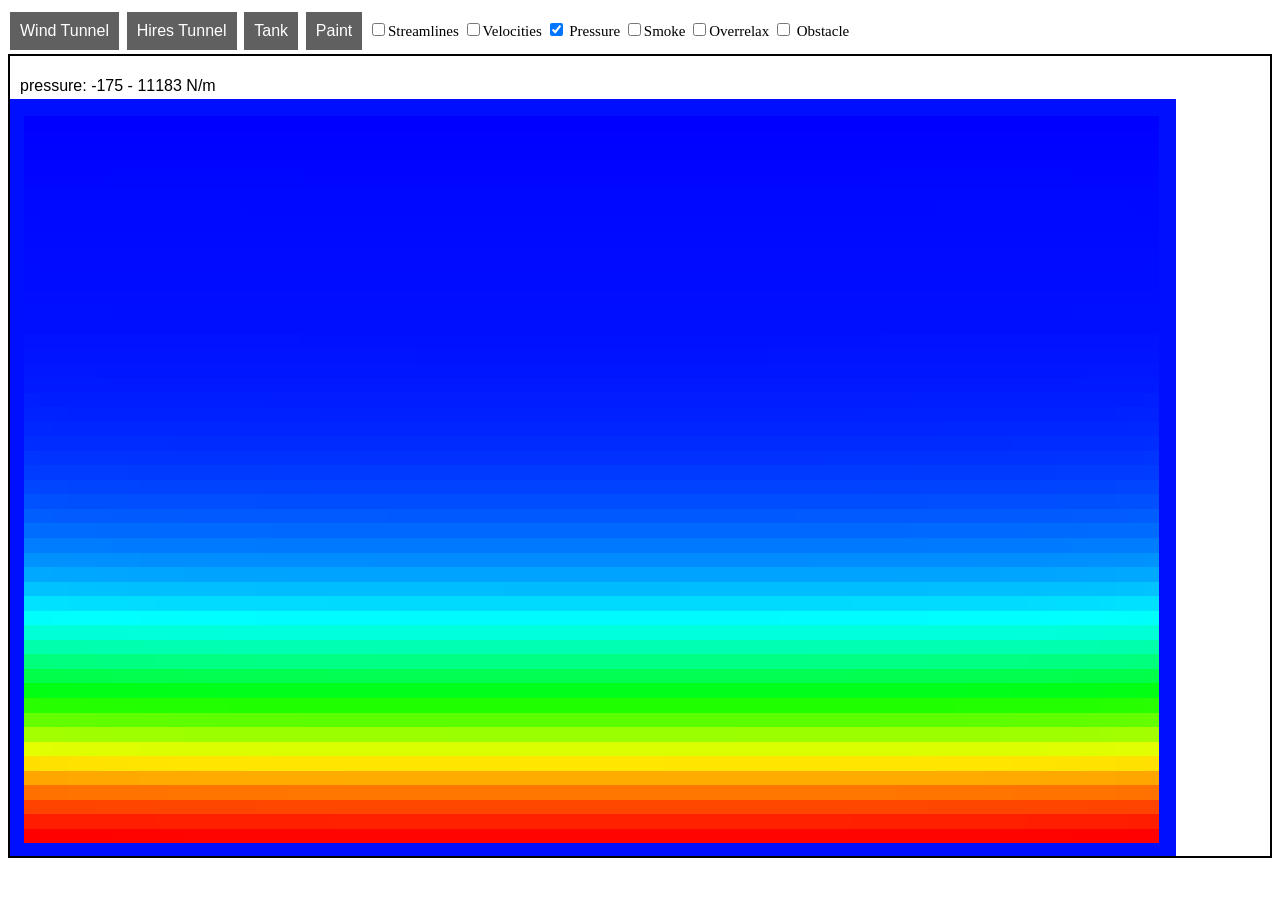
<file: EulerianFromInternet/EditedFluidSim.html>
<!--
Copyright 2022 Matthias Müller - Ten Minute Physics, 
www.youtube.com/c/TenMinutePhysics
www.matthiasMueller.info/tenMinutePhysics

MIT License

Permission is hereby granted, free of charge, to any person obtaining a copy of this software and associated documentation files (the "Software"), to deal in the Software without restriction, including without limitation the rights to use, copy, modify, merge, publish, distribute, sublicense, and/or sell copies of the Software, and to permit persons to whom the Software is furnished to do so, subject to the following conditions:

The above copyright notice and this permission notice shall be included in all copies or substantial portions of the Software.

THE SOFTWARE IS PROVIDED "AS IS", WITHOUT WARRANTY OF ANY KIND, EXPRESS OR IMPLIED, INCLUDING BUT NOT LIMITED TO THE WARRANTIES OF MERCHANTABILITY, FITNESS FOR A PARTICULAR PURPOSE AND NONINFRINGEMENT. IN NO EVENT SHALL THE AUTHORS OR COPYRIGHT HOLDERS BE LIABLE FOR ANY CLAIM, DAMAGES OR OTHER LIABILITY, WHETHER IN AN ACTION OF CONTRACT, TORT OR OTHERWISE, ARISING FROM, OUT OF OR IN CONNECTION WITH THE SOFTWARE OR THE USE OR OTHER DEALINGS IN THE SOFTWARE.
-->

<!DOCTYPE html>
<html>
	<meta name="viewport" content="width=device-width, initial-scale=1.0">

	<head>
		<title>Euler Fluid</title>
		<style>
			body {
				font-family: verdana; 
				font-size: 15px;
			}			
			.button {
				background-color: #606060;
				border: none;
				color: white;
				padding: 10px 10px;
				font-size: 16px;
				margin: 4px 2px;
				cursor: pointer;
			}
			.slider {
				-webkit-appearance: none;
				appearance: none;
				width: 80px;
				height: 6px;
				border-radius: 5px;
				background: #d3d3d3;
				outline: none;
				opacity: 0.7;
				-webkit-transition: .2s;
				transition: opacity .2s;
			}
		</style>
	</head>
	
<body>

	<button class="button" onclick="setupScene(1)">Wind Tunnel</button>
	<button class="button" onclick="setupScene(3)">Hires Tunnel</button>
	<button class="button" onclick="setupScene(0)">Tank</button>
	<button class="button" onclick="setupScene(2)">Paint</button>
	<input type = "checkbox" id = "streamButton" onclick = "scene.showStreamlines = !scene.showStreamlines">Streamlines
	<input type = "checkbox" id = "velocityButton" onclick = "scene.showVelocities = !scene.showVelocities">Velocities
	<input type = "checkbox" name = "field" id = "pressureButton" onclick = "scene.showPressure = !scene.showPressure;"> Pressure
	<input type = "checkbox" name = "field" id = "smokeButton" onclick = "scene.showSmoke = !scene.showSmoke;" checked>Smoke
	<input type = "checkbox" id = "overrelaxButton" onclick = "scene.overRelaxation = scene.overRelaxation == 1.0 ? 1.9 : 1.0" checked>Overrelax
	<input type = "checkbox" id = "obstacleButton" onclick = "scene.showObstacle = !scene.showObstacle;"> Obstacle
	<br>
	<canvas id="myCanvas" style="border:2px solid"></canvas>
	
<script>

	// ================== INITIALIZATION & SETUP ==================
	
	// Get canvas and rendering context
	var canvas = document.getElementById("myCanvas");
	var c = canvas.getContext("2d");	
	canvas.width = window.innerWidth - 20;
	canvas.height = window.innerHeight - 100;

	canvas.focus();

	// Simulation domain dimensions and scaling
	var simHeight = 1.1;	
	var cScale = canvas.height / simHeight;		// Pixels per simulation unit
	var simWidth = canvas.width / cScale;

	// Field type constants for sampleField() function
	var U_FIELD = 0;	// Horizontal velocity component
	var V_FIELD = 1;	// Vertical velocity component
	var S_FIELD = 2;	// Smoke/dye concentration

	var cnt = 0;

	// ================== COORDINATE CONVERSION ==================
	// Convert between simulation world coordinates and canvas screen coordinates

	// Convert world x-coordinate to canvas x-pixel
	function cX(x) {
		return x * cScale;
	}

	// Convert world y-coordinate to canvas y-pixel (flipped because canvas y increases downward)
	function cY(y) {
		return canvas.height - y * cScale;
	}







	// ================== FLUID SIMULATOR ==================
	// Eulerian-based fluid simulation using MAC (Marker-And-Cell) grid
	// Uses pressure projection method to enforce incompressibility

	class Fluid {
		// Initialize the fluid grid with dimensions and cell size
		// +2 border cells added for boundary conditions
		// Stores: velocity components (u,v), pressure (p), solid markers (s), and smoke/dye (m)
		constructor(density, numX, numY, h) {
			this.density = density;
			this.numX = numX + 2; 
			this.numY = numY + 2;
			this.numCells = this.numX * this.numY;
			this.h = h;
			// u: horizontal velocity component
			this.u = new Float32Array(this.numCells);
			// v: vertical velocity component
			this.v = new Float32Array(this.numCells);
			// newU, newV: temporary arrays for advection
			this.newU = new Float32Array(this.numCells);
			this.newV = new Float32Array(this.numCells);
			// p: pressure field (used for incompressibility constraint)
			this.p = new Float32Array(this.numCells);
			// s: solid/fluid marker (0=solid, 1=fluid)
			this.s = new Float32Array(this.numCells);
			// m: smoke/dye concentration for visualization
			this.m = new Float32Array(this.numCells);
			// newM: temporary array for smoke advection
			this.newM = new Float32Array(this.numCells);
			this.m.fill(1.0)
			var num = numX * numY;
		}

		// Apply gravity force to vertical velocity in fluid cells
		integrate(dt, gravity) {
			var n = this.numY;
			for (var i = 1; i < this.numX; i++) {
				for (var j = 1; j < this.numY-1; j++) {
					// Only apply gravity if both current and below cells are fluid
					if (this.s[i*n + j] != 0.0 && this.s[i*n + j-1] != 0.0)
						this.v[i*n + j] += gravity * dt;
				}	 
			}
		}

		// Enforce incompressibility using pressure projection (iterative method)
		// Ensures fluid density remains constant by removing divergence from velocity field
		solveIncompressibility(numIters, dt) {
			var n = this.numY;
			// Coupling coefficient between pressure and density
			var cp = this.density * this.h / dt;

			// Multiple iterations improve accuracy of pressure solution
			for (var iter = 0; iter < numIters; iter++) {

				//solve left leaning Gauss-Seidel iterations for pressure projection
				var iStart = iter % 2 == 0 ? 1 : this.numX - 2;
				var iEnd = iter % 2 == 0 ? this.numX - 1 : 0;
				var iStep = iter % 2 == 0 ? 1 : -1;



				for (var i = iStart; iStep > 0 ? i <= iEnd : i >= iEnd; i += iStep) {
					for (var j = 1; j < this.numY-1; j++) {
						// Skip solid cells
						if (this.s[i*n + j] == 0.0)
							continue;

						// Count number of adjacent fluid neighbors
						var sx0 = this.s[(i-1)*n + j];
						var sx1 = this.s[(i+1)*n + j];
						var sy0 = this.s[i*n + j-1];
						var sy1 = this.s[i*n + j+1];
						var s = sx0 + sx1 + sy0 + sy1;


						// Calculate velocity divergence at this cell
						var div = this.u[(i+1)*n + j] - this.u[i*n + j] + 
							this.v[i*n + j+1] - this.v[i*n + j];

						// Compute pressure adjustment needed to reduce divergence
						var p = -div / s;
						p *= scene.overRelaxation;
						this.p[i*n + j] += cp * p;

						// Apply pressure gradient to neighboring velocities
						// This removes divergence and pushes fluid outward from high pressure areas
						this.u[i*n + j] -= sx0 * p;
						this.u[(i+1)*n + j] += sx1 * p;
						this.v[i*n + j] -= sy0 * p;
						this.v[i*n + j+1] += sy1 * p;
					}
				}
			}
		}

		// Extrapolate velocity field from fluid into solid boundary cells
		// Ensures smooth velocity conditions at boundaries
		extrapolate() {
			var n = this.numY;

			// // Zero out vertical velocity at top and bottom faces
			// for (var i = 0; i < this.numX; i++) {
			// 	this.v[i*n + 0] = 0.0;
			// 	this.v[i*n + this.numY-1] = 0.0;
			// }
			// // Zero out horizontal velocity at left and right faces
			// for (var j = 0; j < this.numY; j++) {
			// 	this.u[0*n + j] = 0.0;
			// 	this.u[(this.numX-1)*n + j] = 0.0;
			// }
			// Extrapolate u-velocity at vertical boundaries
			for (var i = 0; i < this.numX; i++) {
				this.u[i*n + 0] = this.u[i*n + 1];
				this.u[i*n + this.numY-1] = this.u[i*n + this.numY-2]; 

				// this.m[i*n + 0] = this.m[i*n + 1];
				// this.m[i*n + this.numY-1] = this.m[i*n + this.numY-2];
			
			}
			// Extrapolate v-velocity at horizontal boundaries
			for (var j = 0; j < this.numY; j++) {
				this.v[0*n + j] = this.v[1*n + j];
				this.v[(this.numX-1)*n + j] = this.v[(this.numX-2)*n + j] 

				// this.m[0*n + j] = this.m[1*n + j];
				// this.m[(this.numX-1)*n + j] = this.m[(this.numX-2)*n + j];
			}



			// var n = this.numY;

			// // 1. Process Bottom (j=0) and Top (j=numY-1) boundaries
			// for (var i = 0; i < this.numX; i++) {
			// 	// Extrapolate horizontal velocity
			// 	this.u[i*n + 0] = this.u[i*n + 1];
			// 	this.u[i*n + this.numY-1] = this.u[i*n + this.numY-2]; 

			// 	// FIX: Extrapolate smoke field to prevent "fading" at the floor/ceiling
			// 	

			// // 2. Process Left (i=0) and Right (i=numX-1) boundaries
			// for (var j = 0; j < this.numY; j++) {
			// 	// Extrapolate vertical velocity
			// 	this.v[0*n + j] = this.v[1*n + j];
			// 	this.v[(this.numX-1)*n + j] = this.v[(this.numX-2)*n + j];

			// 	// FIX: Extrapolate smoke field to prevent "fading" at the side walls
			// 	this.m[0*n + j] = this.m[1*n + j];
			// 	this.m[(this.numX-1)*n + j] = this.m[(this.numX-2)*n + j];
			// }
		}

		// Bilinear interpolation to sample velocity/smoke field at arbitrary positions
		// Used during advection to trace particles back through the velocity field
		// Bilinear interpolation to sample velocity/smoke field at arbitrary positions
		// Used during advection to trace particles back through the velocity field
		sampleField(x, y, field) {
			var n = this.numY;
			var h = this.h;
			var h1 = 1.0 / h;
			var h2 = 0.5 * h;

			x = Math.max(Math.min(x, this.numX * h), h);
			y = Math.max(Math.min(y, this.numY * h), h);

			var dx = 0.0;
			var dy = 0.0;

			var f;

			switch (field) {
				case U_FIELD: f = this.u; dy = h2; break;
				case V_FIELD: f = this.v; dx = h2; break;
				case S_FIELD: f = this.m; dx = h2; dy = h2; break

			}

			var x0 = Math.min(Math.floor((x-dx)*h1), this.numX-1);
			var tx = ((x-dx) - x0*h) * h1;
			var x1 = Math.min(x0 + 1, this.numX-1);
			
			var y0 = Math.min(Math.floor((y-dy)*h1), this.numY-1);
			var ty = ((y-dy) - y0*h) * h1;
			var y1 = Math.min(y0 + 1, this.numY-1);

			var sx = 1.0 - tx;
			var sy = 1.0 - ty;

			var val = sx*sy * f[x0*n + y0] +
				tx*sy * f[x1*n + y0] +
				tx*ty * f[x1*n + y1] +
				sx*ty * f[x0*n + y1];
			
			return val;
		}
		// Average u-velocity at four corners of a cell (for interpolation)
		avgU(i, j) {
			var n = this.numY;
			var u = (this.u[i*n + j-1] + this.u[i*n + j] +
				this.u[(i+1)*n + j-1] + this.u[(i+1)*n + j]) * 0.25;
			return u;
		}

		// Average v-velocity at four corners of a cell (for interpolation)
		avgV(i, j) {
			var n = this.numY;
			var v = (this.v[(i-1)*n + j] + this.v[i*n + j] +
				this.v[(i-1)*n + j+1] + this.v[i*n + j+1]) * 0.25;
			return v;
		}

		// Advect (transport) velocity field along itself using semi-Lagrangian method
		// Traces particles backward through velocity field to find previous values
		advectVel(dt) {
			// Copy current velocity to new arrays
			this.newU.set(this.u);
			this.newV.set(this.v);

			var n = this.numY;
			var h = this.h;
			var h2 = 0.5 * h;

			for (var i = 1; i < this.numX; i++) {
				for (var j = 1; j < this.numY; j++) {
					cnt++;

					// Advect u-component (stored at cell left edge)
					if (this.s[i*n + j] != 0.0 && this.s[(i-1)*n + j] != 0.0 && j < this.numY - 1) {
						var x = i*h;
						var y = j*h + h2;
						var u = this.u[i*n + j];
						var v = this.avgV(i, j);
						// Trace backward in time
						x = x - dt*u;
						y = y - dt*v;
						// Sample velocity at previous position
						u = this.sampleField(x,y, U_FIELD);
						this.newU[i*n + j] = u;
					}
					// Advect v-component (stored at cell bottom edge)
					if (this.s[i*n + j] != 0.0 && this.s[i*n + j-1] != 0.0 && i < this.numX - 1) {
						var x = i*h + h2;
						var y = j*h;
						var u = this.avgU(i, j);
						var v = this.v[i*n + j];
						// Trace backward in time
						x = x - dt*u;
						y = y - dt*v;
						// Sample velocity at previous position
						v = this.sampleField(x,y, V_FIELD);
						this.newV[i*n + j] = v;
					}
				}	 
			}

			// Update velocity fields
			this.u.set(this.newU);
			this.v.set(this.newV);
		}

		// Advect (transport) smoke/dye concentration through the velocity field
		// Similar to velocity advection but applied to the scalar smoke field
		advectSmoke(dt) {
			// Copy current smoke to new array
			this.newM.set(this.m);

			var n = this.numY;
			var h = this.h;
			var h2 = 0.5 * h;

			for (var i = 1; i < this.numX-1; i++) {
				for (var j = 1; j < this.numY-1; j++) {
					// Only advect in fluid cells
					if (this.s[i*n + j] != 0.0) {
						// Average velocity at cell center
						var u = (this.u[i*n + j] + this.u[(i+1)*n + j]) * 0.5;
						var v = (this.v[i*n + j] + this.v[i*n + j+1]) * 0.5;
						var x = i*h + h2 - dt*u;
						var y = j*h + h2 - dt*v;

						// Sample smoke concentration at previous position
						this.newM[i*n + j] = this.sampleField(x,y, S_FIELD);
 					}
				}	 
			}






			// Update smoke field
			this.m.set(this.newM);
		}

		// Main simulation step: integrate forces, solve pressure, advect velocity and smoke
		simulate(dt, gravity, numIters) {
			// 1. Apply external forces (gravity)
			this.integrate(dt, gravity);

			// 2. Solve for pressure to maintain incompressibility
			this.p.fill(0.0);
			this.solveIncompressibility(numIters, dt);

			// 3. Fix boundary conditions by extrapolating velocity
			this.extrapolate();

			// 4. Transport velocity field along itself
			this.advectVel(dt);
			
			// 5. Transport smoke/dye for visualization
			this.advectSmoke(dt);


		}
	}

	// ================== SCENE STATE ==================
	// Global scene object storing simulation parameters and state

	var scene = 
	{
		gravity : -9.81,
		dt : 1.0 / 120.0,			// Time step per frame
		numIters : 100,				// Pressure solver iterations
		frameNr : 0,				// Current frame number
		overRelaxation : 1.9,		// Convergence acceleration (1.0=none, 1.9=max)
		obstacleX : 0.0,			// Obstacle position x
		obstacleY : 0.0,			// Obstacle position y
		obstacleRadius: 0.15,		// Obstacle radius
		paused: false,
		sceneNr: 0,					// Current scene (0=tank, 1=wind tunnel, 2=paint, 3=hires tunnel)
		showObstacle: false,
		showStreamlines: false,		// Toggle streamline visualization
		showVelocities: false,		// Toggle velocity vector visualization
		showPressure: false,		// Toggle pressure field visualization
		showSmoke: true,			// Toggle smoke/dye visualization
		fluid: null
	};

	// ================== SCENE SETUP ==================
	// Initialize different simulation scenarios

	function setupScene(sceneNr = 0) 
	{
		scene.sceneNr = sceneNr;
		scene.obstacleRadius = 0.15;
		scene.overRelaxation = 1.9;

		scene.dt = 1.0 / 60.0;
		scene.numIters = 40;

		// Set grid resolution based on scene type
		var res = 100;
		if (sceneNr == 0)
			res = 50;				// Tank: lower resolution
		else if (sceneNr == 3)
			res = 200;				// High-res tunnel: higher resolution

		// Create grid matching canvas aspect ratio
		var domainHeight = 1.0;
		var domainWidth = domainHeight / simHeight * simWidth;
		var h = domainHeight / res;

		var numX = Math.floor(domainWidth / h);
		var numY = Math.floor(domainHeight / h);

		var density = 1000.0;

		// Create fluid simulation
		f = scene.fluid = new Fluid(density, numX, numY, h);
		var n = f.numY;

		if (sceneNr == 0) {   		
			scene.showObstacle = false;
			// TANK SCENE: Water column with gravity
			// Initialize all cells as fluid (1.0) except boundaries (0.0)
			for (var i = 0; i < f.numX; i++) {
				for (var j = 0; j < f.numY; j++) {
					var s = 1.0;	// fluid
					if (i == 0 || i == f.numX-1 || j == 0)
						s = 0.0;	// solid
					f.s[i*n + j] = s
				}
			}

			// f.m.fill(1.0);
			// // Initial fluid square width and height
			// var width = Math.floor(f.numX * 0.4);
			// var height = Math.floor(f.numY * 0.4);

			// //centers of the scene
			// var centerX = Math.floor(f.numX * 0.5);
			// var centerY = Math.floor(f.numY * 0.5);

			// for(var i = 0; i < width; i++) {
			// 	for(var j = 0; j <height; j++) {
			// 		f.m[i*n + j] = 0.0;	// smoke/dye concentration for visualization
			// 	}
			// }
			scene.gravity = -9.81;
			scene.overRelaxation = 1.0;
			scene.showPressure = true;
			scene.showSmoke = false;
			scene.showStreamlines = false;
			scene.showVelocities = false;
		}
		else if (sceneNr == 1 || sceneNr == 3) { 
			// WIND TUNNEL SCENE: Fluid flowing around obstacle, vortex shedding
			// Initialize grid with input velocity at left boundary
			var inVel = 2.0;
			for (var i = 0; i < f.numX; i++) {
				for (var j = 0; j < f.numY; j++) {
					var s = 1.0;	// fluid
					if (i == 0 || i == f.numX-1 || j == 0 || j == f.numY-1)
						s = 0.0;	// solid boundary (top, bottom, left)
					f.s[i*n + j] = s

					// Set constant input velocity at left boundary
					if (i == 1) {
						f.u[i*n + j] = inVel;
					}
				}
			}

			// Create inlet region to inject smoke into pipeline
			var pipeH = 0.1 * f.numY;
			var minJ = Math.floor(0.5 * f.numY - 0.5*pipeH);
			var maxJ = Math.floor(0.5 * f.numY + 0.5*pipeH);

			// Clear smoke in inlet region to show flow path
			for (var j = minJ; j < maxJ; j++)
				f.m[j] = 0.0;

			// Place circular obstacle in flow
			setObstacle(0.4, 0.5, true)

			scene.gravity = 0.0;
			scene.showPressure = false;
			scene.showSmoke = true;
			scene.showStreamlines = false;
			scene.showVelocities = false;

			if (sceneNr == 3) {
				// High-resolution version with more iterations and pressure display
				scene.dt = 1.0 / 120.0;
				scene.numIters = 100;
				scene.showPressure = true;
			}
		}
		else if (sceneNr == 2) { 
			// PAINT SCENE: Draw with moving obstacle, painting effect
			scene.gravity = 0.0;
			scene.showObstacle = true;
			// var halfWidth = Math.floor(f.numX * 0.4);
			// var halfHeight = Math.floor(f.numY * 0.4);

			// //centers of the scene
			// var centerX = Math.floor(f.numX * 0.5);
			// var centerY = Math.floor(f.numY * 0.5);

			// for(var i = centerX - halfWidth; i < centerX + halfWidth; i++) {
			// 	for(var j = centerY - halfHeight; j < centerY + halfHeight; j++) {
			// 		f.m[i*n + j] = 0.0;	// smoke/dye concentration for visualization
			// 	}
			// }
			scene.overRelaxation = 1.0;
			scene.showPressure = false;
			scene.showSmoke = true;
			scene.showStreamlines = false;
			scene.showVelocities = false;
			scene.obstacleRadius = 0.1;
		}

		// Update UI checkboxes to match scene settings
		document.getElementById("streamButton").checked = scene.showStreamlines;
		document.getElementById("velocityButton").checked = scene.showVelocities;
		document.getElementById("pressureButton").checked = scene.showPressure;
		document.getElementById("smokeButton").checked = scene.showSmoke;
		document.getElementById("overrelaxButton").checked = scene.overRelaxation > 1.0;
	}

	// ================== VISUALIZATION ==================
	// Drawing and rendering functions

	// Set fill and stroke color using RGB values (0.0 to 1.0)
	function setColor(r,g,b) {
		c.fillStyle = `rgb(
			${Math.floor(255*r)},
			${Math.floor(255*g)},
			${Math.floor(255*b)})`
		c.strokeStyle = `rgb(
			${Math.floor(255*r)},
			${Math.floor(255*g)},
			${Math.floor(255*b)})`
	}

	// Convert scalar value to scientific visualization color (blue->cyan->green->red spectrum)
	function getSciColor(val, minVal, maxVal) {
		val = Math.min(Math.max(val, minVal), maxVal- 0.0001);
		var d = maxVal - minVal;
		val = d == 0.0 ? 0.5 : (val - minVal) / d;
		var m = 0.25;
		var num = Math.floor(val / m);
		var s = (val - num * m) / m;
		var r, g, b;

		switch (num) {
			case 0 : r = 0.0; g = s; b = 1.0; break;		// blue to cyan
			case 1 : r = 0.0; g = 1.0; b = 1.0-s; break;	// cyan to green
			case 2 : r = s; g = 1.0; b = 0.0; break;		// green to yellow
			case 3 : r = 1.0; g = 1.0 - s; b = 0.0; break; // yellow to red
		}

		return[255*r,255*g,255*b, 255]
	}

	// Main rendering function: render velocity, pressure, smoke, streamlines based on scene settings
	function draw() 
	{
		c.clearRect(0, 0, canvas.width, canvas.height);

		f = scene.fluid;
		n = f.numY;

		var cellScale = 1.1;
		var h = f.h;

		// Find min/max pressure for color mapping
		minP = f.p[0];
		maxP = f.p[0];
		for (var i = 0; i < f.numCells; i++) {
			minP = Math.min(minP, f.p[i]);
			maxP = Math.max(maxP, f.p[i]);
		}

		// Get image data for direct pixel manipulation (faster than drawing)
		id = c.getImageData(0,0, canvas.width, canvas.height)

		var color = [255, 255, 255, 255]

		// Render grid cells: color by pressure, smoke concentration, or solid/fluid state
		for (var i = 0; i < f.numX; i++) {
			for (var j = 0; j < f.numY; j++) {

				if (scene.showPressure) {
					// Color cells by pressure (scientific colormap)
					var p = f.p[i*n + j];
					var s = f.m[i*n + j];
					color = getSciColor(p, minP, maxP);
					if (scene.showSmoke) {
						// Darken pressure visualization by smoke amount
						color[0] = Math.max(0.0, color[0] - 255*s);
						color[1] = Math.max(0.0, color[1] - 255*s);
						color[2] = Math.max(0.0, color[2] - 255*s);
					}
				}
				else if (scene.showSmoke) {
					// Visualize smoke concentration (0=black, 1=white)
					var s = f.m[i*n + j];
					color[0] = 255*s;
					color[1] = 255*s;
					color[2] = 255*s;
					// Paint mode: use color spectrum for smoke
					if (scene.sceneNr == 2)
						color = getSciColor(s, 0.0, 1.0);
				}
				else if (f.s[i*n + j] == 0.0) {
					// Render solid cells as black
					color[0] = 0;
					color[1] = 0;
					color[2] = 0;
				}

				// Convert grid coordinates to screen coordinates and render cell
				var x = Math.floor(cX(i * h));
				var y = Math.floor(cY((j+1) * h));
				var cx = Math.floor(cScale * cellScale * h) + 1;
				var cy = Math.floor(cScale * cellScale * h) + 1;

				r = color[0];
				g = color[1];
				b = color[2];

				// Write color to image data
				for (var yi = y; yi < y + cy; yi++) {
					var p = 4 * (yi * canvas.width + x)

					for (var xi = 0; xi < cx; xi++) {
						id.data[p++] = r;
						id.data[p++] = g;
						id.data[p++] = b;
						id.data[p++] = 255;
					}
				}
			}
		}

		// Display rendered frame
		c.putImageData(id, 0, 0);

		// ========== Velocity Vectors ==========
		// Draw velocity field as arrows at each grid point
		if (scene.showVelocities) {
			c.strokeStyle = "#000000";	
			scale = 0.02;	

			for (var i = 0; i < f.numX; i++) {
				for (var j = 0; j < f.numY; j++) {

					var u = f.u[i*n + j];
					var v = f.v[i*n + j];

					// Draw u-component (horizontal) arrow
					c.beginPath();
					x0 = cX(i * h);
					x1 = cX(i * h + u * scale);
					y = cY((j + 0.5) * h );

					c.moveTo(x0, y);
					c.lineTo(x1, y);
					c.stroke();

					// Draw v-component (vertical) arrow
					x = cX((i + 0.5) * h);
					y0 = cY(j * h );
					y1 = cY(j * h + v * scale)

					c.beginPath();
					c.moveTo(x, y0);
					c.lineTo(x, y1);
					c.stroke();
				}
			}
		}

		// ========== Streamlines ==========
		// Draw curves that follow the velocity field direction
		if (scene.showStreamlines) {
			var segLen = f.h * 0.2;
			var numSegs = 15;

			c.strokeStyle = "#000000";

			// Trace streamlines starting from a grid of points
			for (var i = 1; i < f.numX - 1; i += 5) {
				for (var j = 1; j < f.numY - 1; j += 5) {

					var x = (i + 0.5) * f.h;
					var y = (j + 0.5) * f.h;

					c.beginPath();
					c.moveTo(cX(x), cY(y));

					// Follow velocity direction for several segments
					for (var n = 0; n < numSegs; n++) {
						var u = f.sampleField(x, y, U_FIELD);
						var v = f.sampleField(x, y, V_FIELD);
						// Move in direction of velocity
						x += u * 0.01;
						y += v * 0.01;
						if (x > f.numX * f.h)
							break;

						c.lineTo(cX(x), cY(y));
					}
					c.stroke();
				}
			}
		}

		// ========== Obstacle ==========
		// Draw the circular obstacle in the scene
		if (scene.showObstacle) {
			r = scene.obstacleRadius + f.h;
			if (scene.showPressure)
				c.fillStyle = "#000000";
			else
				c.fillStyle = "#DDDDDD";
			c.beginPath();	
			c.arc(
				cX(scene.obstacleX), cY(scene.obstacleY), cScale * r, 0.0, 2.0 * Math.PI); 
			c.closePath();
			c.fill();

			c.lineWidth = 3.0;
			c.strokeStyle = "#000000";
			c.beginPath();	
			c.arc(
				cX(scene.obstacleX), cY(scene.obstacleY), cScale * r, 0.0, 2.0 * Math.PI); 
			c.closePath();
			c.stroke();
			c.lineWidth = 1.0;
		}

		// ========== Pressure Display ==========
		// Show pressure range as text
		if (scene.showPressure) {
			var s = "pressure: " + minP.toFixed(0) + " - " + maxP.toFixed(0) + " N/m";
			c.fillStyle ="#000000";
			c.font = "16px Arial";
			c.fillText(s, 10, 35);
		}
	}

	// ================== OBSTACLE INTERACTION ==================
	// Update obstacle position and fill boundary cells with obstacle properties

	function setObstacle(x, y, reset) {
		// Calculate obstacle velocity from position change
		var vx = 0.0;
		var vy = 0.0;

		if (!reset) {
			vx = (x - scene.obstacleX) / scene.dt;
			vy = (y - scene.obstacleY) / scene.dt;
		}

		scene.obstacleX = x;
		scene.obstacleY = y;
		var r = scene.obstacleRadius;
		var f = scene.fluid;
		var n = f.numY;
		var cd = Math.sqrt(2) * f.h;

		// Mark cells inside obstacle as solid and set their velocity to obstacle velocity
		for (var i = 1; i < f.numX-2; i++) {
			for (var j = 1; j < f.numY-2; j++) {

				f.s[i*n + j] = 1.0;	// Default to fluid

				dx = (i + 0.5) * f.h - x;
				dy = (j + 0.5) * f.h - y;

				// Check if cell center is inside obstacle circle
				if (dx * dx + dy * dy < r * r) {
					f.s[i*n + j] = 0.0;			// Mark as solid
					
					// In paint mode, animate smoke concentration
					if (scene.sceneNr == 0 || scene.sceneNr == 2) 
						f.m[i*n + j] = 0.5 + 0.5 * Math.sin(0.1 * scene.frameNr)
					else 
						f.m[i*n + j] = 1.0;
					
					// Set velocity of obstacle boundary to obstacle velocity (no-slip condition)
					f.u[i*n + j] = vx;
					f.u[(i+1)*n + j] = vx;
					f.v[i*n + j] = vy;
					f.v[i*n + j+1] = vy;
				}
			}
		}
		
		scene.showObstacle = true;
	}

	// ================== USER INTERACTION ==================
	// Mouse and touch handling for obstacle manipulation

	var mouseDown = false;

	// Start dragging obstacle with mouse
	function startDrag(x, y) {
		let bounds = canvas.getBoundingClientRect();

		let mx = x - bounds.left - canvas.clientLeft;
		let my = y - bounds.top - canvas.clientTop;
		mouseDown = true;

		// Convert screen coordinates to world coordinates
		x = mx / cScale;
		y = (canvas.height - my) / cScale;

		setObstacle(x, y, true);	// Reset: don't calculate velocity on first contact
	}

	// Continue dragging obstacle
	function drag(x, y) {
		if (mouseDown) {
			let bounds = canvas.getBoundingClientRect();
			let mx = x - bounds.left - canvas.clientLeft;
			let my = y - bounds.top - canvas.clientTop;
			x = mx / cScale;
			y = (canvas.height - my) / cScale;
			setObstacle(x, y, false);	// Calculate velocity from position change
		}
	}

	// Stop dragging obstacle
	function endDrag() {
		mouseDown = false;
	}

	// Mouse event listeners
	canvas.addEventListener('mousedown', event => {
		if(scene.showObstacle === true){
			startDrag(event.x, event.y);
		}
	});

	canvas.addEventListener('mouseup', event => {
		if(scene.showObstacle === true){
			endDrag(event.x, event.y);
		}
	});

	canvas.addEventListener('mousemove', event => {
		if(scene.showObstacle === true){
			drag(event.x, event.y);
		}
	});
	/*
	// Touch event listeners (mobile support)
	canvas.addEventListener('touchstart', event => {
		startDrag(event.touches[0].clientX, event.touches[0].clientY)
	});

	canvas.addEventListener('touchend', event => {
		endDrag()
	});

	canvas.addEventListener('touchmove', event => {
		event.preventDefault();
		event.stopImmediatePropagation();
		drag(event.touches[0].clientX, event.touches[0].clientY)
	}, { passive: false});

	*/
	// Keyboard event listeners for simulation control
	document.addEventListener('keydown', event => {
		switch(event.key) {
			case 'p': scene.paused = !scene.paused; break;		// Toggle pause
			case 'm': scene.paused = false; simulate(); scene.paused = true; break; // Single step
		}
	});

	function toggleStart()
	{
		var button = document.getElementById('startButton');
		if (scene.paused)
			button.innerHTML = "Stop";
		else
			button.innerHTML = "Start";
		scene.paused = !scene.paused;
	}

	// ================== MAIN SIMULATION LOOP ==================

	// Perform one simulation step
	function simulate() 
	{
		if (!scene.paused)
			scene.fluid.simulate(scene.dt, scene.gravity, scene.numIters)
			scene.frameNr++;
	}

	// Main animation loop: simulate -> draw -> repeat
	function update() {
		simulate();
		draw();
		requestAnimationFrame(update);
	}
	
	// Initialize first scene and start animation loop
	setupScene(0);
	update();
</script> 
</body>
</html>
</file>
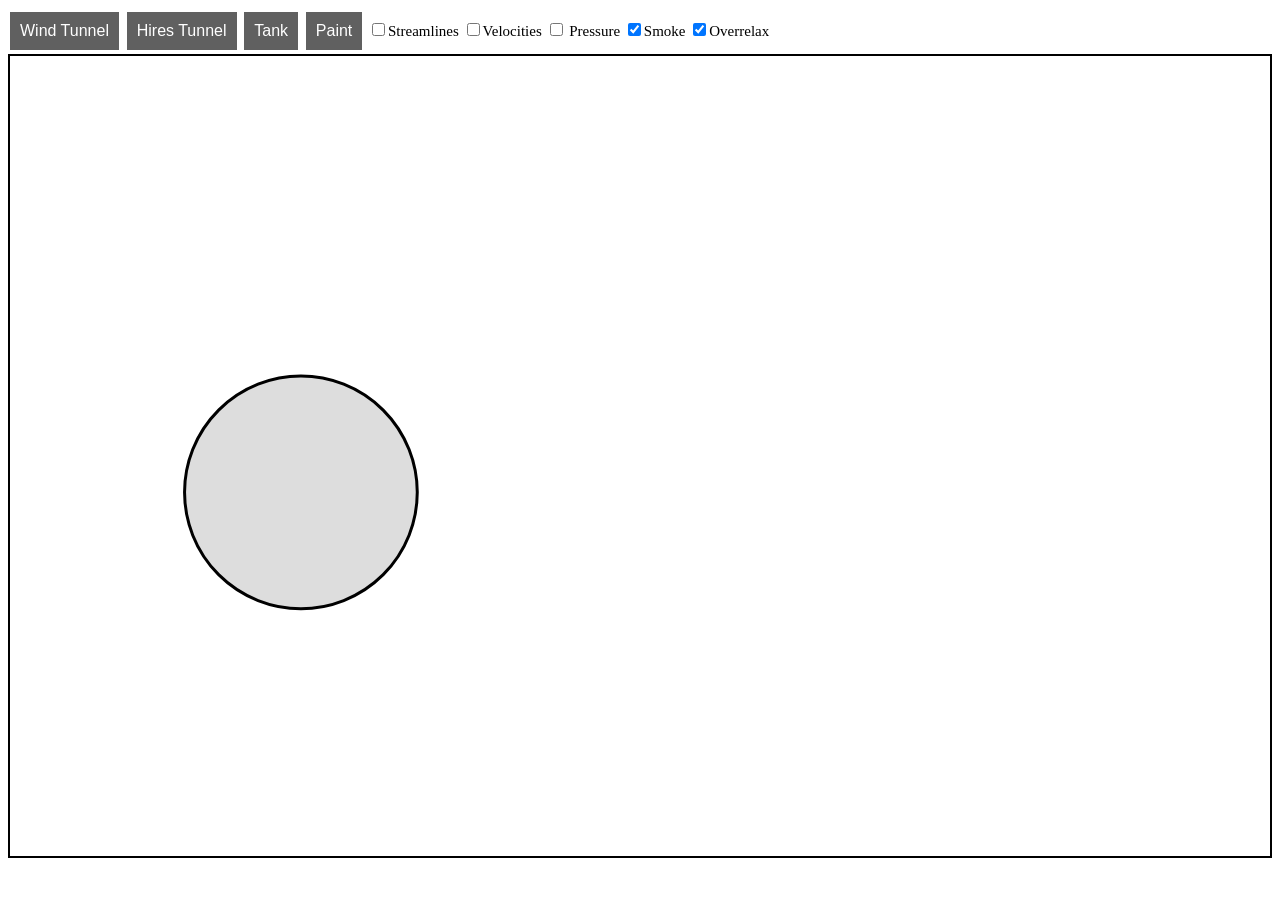
<file: EulerianFromInternet/editiededitedfluidsim.html>
<!--
Copyright 2022 Matthias Müller - Ten Minute Physics, 
www.youtube.com/c/TenMinutePhysics
www.matthiasMueller.info/tenMinutePhysics

MIT License

Permission is hereby granted, free of charge, to any person obtaining a copy of this software and associated documentation files (the "Software"), to deal in the Software without restriction, including without limitation the rights to use, copy, modify, merge, publish, distribute, sublicense, and/or sell copies of the Software, and to permit persons to whom the Software is furnished to do so, subject to the following conditions:

The above copyright notice and this permission notice shall be included in all copies or substantial portions of the Software.

THE SOFTWARE IS PROVIDED "AS IS", WITHOUT WARRANTY OF ANY KIND, EXPRESS OR IMPLIED, INCLUDING BUT NOT LIMITED TO THE WARRANTIES OF MERCHANTABILITY, FITNESS FOR A PARTICULAR PURPOSE AND NONINFRINGEMENT. IN NO EVENT SHALL THE AUTHORS OR COPYRIGHT HOLDERS BE LIABLE FOR ANY CLAIM, DAMAGES OR OTHER LIABILITY, WHETHER IN AN ACTION OF CONTRACT, TORT OR OTHERWISE, ARISING FROM, OUT OF OR IN CONNECTION WITH THE SOFTWARE OR THE USE OR OTHER DEALINGS IN THE SOFTWARE.
-->

<!DOCTYPE html>
<html>
	<meta name="viewport" content="width=device-width, initial-scale=1.0">

	<head>
		<title>Euler Fluid</title>
		<style>
			body {
				font-family: verdana; 
				font-size: 15px;
			}			
			.button {
				background-color: #606060;
				border: none;
				color: white;
				padding: 10px 10px;
				font-size: 16px;
				margin: 4px 2px;
				cursor: pointer;
			}
			.slider {
				-webkit-appearance: none;
				appearance: none;
				width: 80px;
				height: 6px;
				border-radius: 5px;
				background: #d3d3d3;
				outline: none;
				opacity: 0.7;
				-webkit-transition: .2s;
				transition: opacity .2s;
			}
		</style>
	</head>
	
<body>

	<button class="button" onclick="setupScene(1)">Wind Tunnel</button>
	<button class="button" onclick="setupScene(3)">Hires Tunnel</button>
	<button class="button" onclick="setupScene(0)">Tank</button>
	<button class="button" onclick="setupScene(2)">Paint</button>
	<input type = "checkbox" id = "streamButton" onclick = "scene.showStreamlines = !scene.showStreamlines">Streamlines
	<input type = "checkbox" id = "velocityButton" onclick = "scene.showVelocities = !scene.showVelocities">Velocities
	<input type = "checkbox" name = "field" id = "pressureButton" onclick = "scene.showPressure = !scene.showPressure;"> Pressure
	<input type = "checkbox" name = "field" id = "smokeButton" onclick = "scene.showSmoke = !scene.showSmoke;" checked>Smoke
	<input type = "checkbox" id = "overrelaxButton" onclick = "scene.overRelaxation = scene.overRelaxation == 1.0 ? 1.9 : 1.0" checked>Overrelax
	<br>
	<canvas id="myCanvas" style="border:2px solid"></canvas>
	
<script>

	var canvas = document.getElementById("myCanvas");
	var c = canvas.getContext("2d");	
	canvas.width = window.innerWidth - 20;
	canvas.height = window.innerHeight - 100;

	canvas.focus();

	var simHeight = 1.1;	
	var cScale = canvas.height / simHeight;
	var simWidth = canvas.width / cScale;

	var U_FIELD = 0;
	var V_FIELD = 1;
	var S_FIELD = 2;

	var cnt = 0;

	function cX(x) {
		return x * cScale;
	}

	function cY(y) {
		return canvas.height - y * cScale;
	}

	// ----------------- start of simulator ------------------------------

	class Fluid {
		constructor(density, numX, numY, h) {
			this.density = density;
			this.numX = numX + 2; 
			this.numY = numY + 2;
			this.numCells = this.numX * this.numY;
			this.h = h;
			this.u = new Float32Array(this.numCells);
			this.v = new Float32Array(this.numCells);
			this.newU = new Float32Array(this.numCells);
			this.newV = new Float32Array(this.numCells);
			this.p = new Float32Array(this.numCells);
			this.s = new Float32Array(this.numCells);
			this.m = new Float32Array(this.numCells);
			this.newM = new Float32Array(this.numCells);
			this.m.fill(1.0)
			var num = numX * numY;
		}

		integrate(dt, gravity) {
			var n = this.numY;
			for (var i = 1; i < this.numX; i++) {
				for (var j = 1; j < this.numY-1; j++) {
					if (this.s[i*n + j] != 0.0 && this.s[i*n + j-1] != 0.0)
						this.v[i*n + j] += gravity * dt;
				}	 
			}
		}

		solveIncompressibility(numIters, dt) {

			var n = this.numY;
			var cp = this.density * this.h / dt;

			for (var iter = 0; iter < numIters; iter++) {

				for (var i = 1; i < this.numX-1; i++) {
					for (var j = 1; j < this.numY-1; j++) {

						if (this.s[i*n + j] == 0.0)
							continue;

						var s = this.s[i*n + j];
						var sx0 = this.s[(i-1)*n + j];
						var sx1 = this.s[(i+1)*n + j];
						var sy0 = this.s[i*n + j-1];
						var sy1 = this.s[i*n + j+1];
						var s = sx0 + sx1 + sy0 + sy1;
						if (s == 0.0)
							continue;

						var div = this.u[(i+1)*n + j] - this.u[i*n + j] + 
							this.v[i*n + j+1] - this.v[i*n + j];

						var p = -div / s;
						p *= scene.overRelaxation;
						this.p[i*n + j] += cp * p;

						this.u[i*n + j] -= sx0 * p;
						this.u[(i+1)*n + j] += sx1 * p;
						this.v[i*n + j] -= sy0 * p;
						this.v[i*n + j+1] += sy1 * p;
					}
				}
			}
		}

		extrapolate() {
			var n = this.numY;
			for (var i = 0; i < this.numX; i++) {
				this.u[i*n + 0] = this.u[i*n + 1];
				this.u[i*n + this.numY-1] = this.u[i*n + this.numY-2]; 
			}
			for (var j = 0; j < this.numY; j++) {
				this.v[0*n + j] = this.v[1*n + j];
				this.v[(this.numX-1)*n + j] = this.v[(this.numX-2)*n + j] 
			}
		}

		set_bnd() {
			// Enforce boundary conditions (Stam-style)
			var n = this.numY;
			
			// Copy density to boundaries to prevent fading
			for (var i = 0; i < this.numX; i++) {
				this.m[i*n + 0] = this.m[i*n + 1];                    // bottom
				this.m[i*n + (this.numY-1)] = this.m[i*n + (this.numY-2)]; // top
			}
			for (var j = 0; j < this.numY; j++) {
				this.m[0*n + j] = this.m[1*n + j];                    // left
				this.m[(this.numX-1)*n + j] = this.m[(this.numX-2)*n + j]; // right
			}
			
			// Force normal velocities to 0 to prevent leaking
			// Bottom and top: v must be 0
			for (var i = 0; i < this.numX; i++) {
				this.v[i*n + 0] = 0.0;
				this.v[i*n + (this.numY-1)] = 0.0;
			}
			// Left and right: u must be 0
			for (var j = 0; j < this.numY; j++) {
				this.u[0*n + j] = 0.0;
				this.u[(this.numX-1)*n + j] = 0.0;
			}
		}

		sampleField(x, y, field) {
			var n = this.numY;
			var h = this.h;
			var h1 = 1.0 / h;
			var h2 = 0.5 * h;

			x = Math.max(Math.min(x, this.numX * h), h);
			y = Math.max(Math.min(y, this.numY * h), h);

			var dx = 0.0;
			var dy = 0.0;

			var f;

			switch (field) {
				case U_FIELD: f = this.u; dy = h2; break;
				case V_FIELD: f = this.v; dx = h2; break;
				case S_FIELD: f = this.m; dx = h2; dy = h2; break

			}

			var x0 = Math.min(Math.floor((x-dx)*h1), this.numX-1);
			var tx = ((x-dx) - x0*h) * h1;
			var x1 = Math.min(x0 + 1, this.numX-1);
			
			var y0 = Math.min(Math.floor((y-dy)*h1), this.numY-1);
			var ty = ((y-dy) - y0*h) * h1;
			var y1 = Math.min(y0 + 1, this.numY-1);

			var sx = 1.0 - tx;
			var sy = 1.0 - ty;

			var val = sx*sy * f[x0*n + y0] +
				tx*sy * f[x1*n + y0] +
				tx*ty * f[x1*n + y1] +
				sx*ty * f[x0*n + y1];
			
			return val;
		}

		avgU(i, j) {
			var n = this.numY;
			var u = (this.u[i*n + j-1] + this.u[i*n + j] +
				this.u[(i+1)*n + j-1] + this.u[(i+1)*n + j]) * 0.25;
			return u;
				
		}

		avgV(i, j) {
			var n = this.numY;
			var v = (this.v[(i-1)*n + j] + this.v[i*n + j] +
				this.v[(i-1)*n + j+1] + this.v[i*n + j+1]) * 0.25;
			return v;
		}

		advectVel(dt) {

			this.newU.set(this.u);
			this.newV.set(this.v);

			var n = this.numY;
			var h = this.h;
			var h2 = 0.5 * h;

			for (var i = 1; i < this.numX; i++) {
				for (var j = 1; j < this.numY; j++) {

					cnt++;

					// u component
					if (this.s[i*n + j] != 0.0 && this.s[(i-1)*n + j] != 0.0 && j < this.numY - 1) {
						var x = i*h;
						var y = j*h + h2;
						var u = this.u[i*n + j];
						var v = this.avgV(i, j);
//						var v = this.sampleField(x,y, V_FIELD);
						x = x - dt*u;
						y = y - dt*v;
						u = this.sampleField(x,y, U_FIELD);
						this.newU[i*n + j] = u;
					}
					// v component
					if (this.s[i*n + j] != 0.0 && this.s[i*n + j-1] != 0.0 && i < this.numX - 1) {
						var x = i*h + h2;
						var y = j*h;
						var u = this.avgU(i, j);
//						var u = this.sampleField(x,y, U_FIELD);
						var v = this.v[i*n + j];
						x = x - dt*u;
						y = y - dt*v;
						v = this.sampleField(x,y, V_FIELD);
						this.newV[i*n + j] = v;
					}
				}	 
			}

			this.u.set(this.newU);
			this.v.set(this.newV);
		}

		advectSmoke(dt) {

			this.newM.set(this.m);

			var n = this.numY;
			var h = this.h;
			var h2 = 0.5 * h;

			for (var i = 0; i < this.numX-1; i++) {
				for (var j = 0; j < this.numY-1; j++) {

					if (this.s[i*n + j] != 0.0) {
						var u = (this.u[i*n + j] + this.u[(i+1)*n + j]) * 0.5;
						var v = (this.v[i*n + j] + this.v[i*n + j+1]) * 0.5;
						var x = i*h + h2 - dt*u;
						var y = j*h + h2 - dt*v;

						this.newM[i*n + j] = this.sampleField(x,y, S_FIELD);
 					}
				}	 
			}
			this.m.set(this.newM);
		}

		// ----------------- end of simulator ------------------------------


		simulate(dt, gravity, numIters) {

			this.integrate(dt, gravity);

			this.p.fill(0.0);
			this.solveIncompressibility(numIters, dt);

			this.extrapolate();
			this.set_bnd();

			this.advectVel(dt);
			this.advectSmoke(dt);
		}
	}

	var scene = 
	{
		gravity : -9.81,
		dt : 1.0 / 120.0,
		numIters : 100,
		frameNr : 0,
		overRelaxation : 1.9,
		obstacleX : 0.0,
		obstacleY : 0.0,
		obstacleRadius: 0.15,
		paused: false,
		sceneNr: 0,
		showObstacle: false,
		showStreamlines: false,
		showVelocities: false,	
		showPressure: false,
		showSmoke: true,
		fluid: null
	};

	function setupScene(sceneNr = 0) 
	{
		scene.sceneNr = sceneNr;
		scene.obstacleRadius = 0.15;
		scene.overRelaxation = 1.9;

		scene.dt = 1.0 / 60.0;
		scene.numIters = 40;

		var res = 100;
		
		if (sceneNr == 0)
			res = 50;
		else if (sceneNr == 3)
			res = 200;

		var domainHeight = 1.0;
		var domainWidth = domainHeight / simHeight * simWidth;
		var h = domainHeight / res;

		var numX = Math.floor(domainWidth / h);
		var numY = Math.floor(domainHeight / h);

		var density = 1000.0;

		f = scene.fluid = new Fluid(density, numX, numY, h);

		var n = f.numY;

		if (sceneNr == 0) {   		// tank
			let width = 0.4 * f.numX * f.h;
			let height = 0.4 * f.numY * f.h;

			for (var i = 0; i < f.numX; i++) {
				for (var j = 0; j < f.numY; j++) {
					var s = 1.0;	// fluid
					if (i == 0 || i == f.numX-1 || j == 0)
						s = 0.0;	// solid
					f.s[i*n + j] = s
					if (i * f.h < width-f.h*10 && j * f.h < height-f.h*5)
						f.m[i*n + j] = 0.0;	// pressure 1.0
					else
						f.m[i*n + j] = 1.0;	// no pressure

				}
			}
			scene.gravity = 9.81;
			scene.showPressure = true;
			scene.showSmoke = true;
			scene.showStreamlines = false;
			scene.showVelocities = false;
		}
		else if (sceneNr == 1 || sceneNr == 3) { // vortex shedding

			var inVel = 2.0;
			for (var i = 0; i < f.numX; i++) {
				for (var j = 0; j < f.numY; j++) {
					var s = 1.0;	// fluid
					if (i == 0 || j == 0 || i == f.numX-1)
						s = 0.0;	// solid
					f.s[i*n + j] = s
					if (i == 1) {
						f.v[i*n + j] = inVel;
					// if (j == f.numY - 2 && i * f.h > 0.25 * domainWidth && i * f.h < 0.75 * domainWidth) {
					// 	f.v[i*n + j] = -inVel;
					}
				}
			}

			var pipeH = 0.1 * f.numY;
			var minJ = Math.floor(0.5 * f.numY - 0.5*pipeH);
			var maxJ = Math.floor(0.5 * f.numY + 0.5*pipeH);

			for (var j = minJ; j < maxJ; j++){
				f.m[j] = 0.0;
			}
			
			// var pipeW = 0.1 * f.numX;
			// var minI = Math.floor(0.5 * f.numY - 0.5*pipeW);
			// var maxI = Math.floor(0.5 * f.numY + 0.5*pipeW);

			// for (var i = minI; i < maxI; i++){
			// 	for(var j = 0; j < n; j++){
			// 		f.m[i*n+j] = 0.0;
			// 	}
			// }

			setObstacle(0.4, 0.5, true)

			scene.gravity = 0.0;
			scene.showPressure = false;
			scene.showSmoke = true;
			scene.showStreamlines = false;
			scene.showVelocities = false;

			if (sceneNr == 3) {
				scene.dt = 1.0 / 120.0;
				scene.numIters = 100;
				scene.showPressure = true;
			}

		}
		else if (sceneNr == 2) { // paint

			scene.gravity = 0.0;
			scene.overRelaxation = 1.9;
			scene.showPressure = false;
			scene.showSmoke = true;
			scene.showStreamlines = false;
			scene.showVelocities = false;
			scene.obstacleRadius = 0.1;
		}

		document.getElementById("streamButton").checked = scene.showStreamlines;
		document.getElementById("velocityButton").checked = scene.showVelocities;
		document.getElementById("pressureButton").checked = scene.showPressure;
		document.getElementById("smokeButton").checked = scene.showSmoke;
		document.getElementById("overrelaxButton").checked = scene.overRelaxation > 1.0;
		
	}


	// draw -------------------------------------------------------

	function setColor(r,g,b) {
		c.fillStyle = `rgb(
			${Math.floor(255*r)},
			${Math.floor(255*g)},
			${Math.floor(255*b)})`
		c.strokeStyle = `rgb(
			${Math.floor(255*r)},
			${Math.floor(255*g)},
			${Math.floor(255*b)})`
	}

	function getSciColor(val, minVal, maxVal) {
		val = Math.min(Math.max(val, minVal), maxVal- 0.0001);
		var d = maxVal - minVal;
		val = d == 0.0 ? 0.5 : (val - minVal) / d;
		var m = 0.25;
		var num = Math.floor(val / m);
		var s = (val - num * m) / m;
		var r, g, b;

		switch (num) {
			case 0 : r = 0.0; g = s; b = 1.0; break;
			case 1 : r = 0.0; g = 1.0; b = 1.0-s; break;
			case 2 : r = s; g = 1.0; b = 0.0; break;
			case 3 : r = 1.0; g = 1.0 - s; b = 0.0; break;
		}

		return[255*r,255*g,255*b, 255]
	}

	function draw() 
	{
		c.clearRect(0, 0, canvas.width, canvas.height);

		c.fillStyle = "#FF0000";
		f = scene.fluid;
		n = f.numY;

		var cellScale = 1.1;

		var h = f.h;

		minP = f.p[0];
		maxP = f.p[0];

		for (var i = 0; i < f.numCells; i++) {
			minP = Math.min(minP, f.p[i]);
			maxP = Math.max(maxP, f.p[i]);
		}

		id = c.getImageData(0,0, canvas.width, canvas.height)

		var color = [255, 255, 255, 255]

		for (var i = 0; i < f.numX; i++) {
			for (var j = 0; j < f.numY; j++) {

				if (scene.showPressure) {
					var p = f.p[i*n + j];
					var s = f.m[i*n + j];
					color = getSciColor(p, minP, maxP);
					if (scene.showSmoke) {
						color[0] = Math.max(0.0, color[0] - 255*s);
						color[1] = Math.max(0.0, color[1] - 255*s);
						color[2] = Math.max(0.0, color[2] - 255*s);
					}
				}
				else if (scene.showSmoke) {
					var s = f.m[i*n + j];
					color[0] = 255*s;
					color[1] = 255*s;
					color[2] = 255*s;
					if (scene.sceneNr == 2)
						color = getSciColor(s, 0.0, 1.0);
				}
				else if (f.s[i*n + j] == 0.0) {
					color[0] = 0;
					color[1] = 0;
					color[2] = 0;
				}

				var x = Math.floor(cX(i * h));
				var y = Math.floor(cY((j+1) * h));
				var cx = Math.floor(cScale * cellScale * h) + 1;
				var cy = Math.floor(cScale * cellScale * h) + 1;

				r = color[0];
				g = color[1];
				b = color[2];

				for (var yi = y; yi < y + cy; yi++) {
					var p = 4 * (yi * canvas.width + x)

					for (var xi = 0; xi < cx; xi++) {
						id.data[p++] = r;
						id.data[p++] = g;
						id.data[p++] = b;
						id.data[p++] = 255;
					}
				}
			}
		}

		c.putImageData(id, 0, 0);

		if (scene.showVelocities) {

			c.strokeStyle = "#000000";	
			scale = 0.02;	

			for (var i = 0; i < f.numX; i++) {
				for (var j = 0; j < f.numY; j++) {

					var u = f.u[i*n + j];
					var v = f.v[i*n + j];

					c.beginPath();

					x0 = cX(i * h);
					x1 = cX(i * h + u * scale);
					y = cY((j + 0.5) * h );

					c.moveTo(x0, y);
					c.lineTo(x1, y);
					c.stroke();

					x = cX((i + 0.5) * h);
					y0 = cY(j * h );
					y1 = cY(j * h + v * scale)

					c.beginPath();
					c.moveTo(x, y0);
					c.lineTo(x, y1);
					c.stroke();

				}
			}
		}

		if (scene.showStreamlines) {

			var segLen = f.h * 0.2;
			var numSegs = 15;

			c.strokeStyle = "#000000";

			for (var i = 1; i < f.numX - 1; i += 5) {
				for (var j = 1; j < f.numY - 1; j += 5) {

					var x = (i + 0.5) * f.h;
					var y = (j + 0.5) * f.h;

					c.beginPath();
					c.moveTo(cX(x), cY(y));

					for (var n = 0; n < numSegs; n++) {
						var u = f.sampleField(x, y, U_FIELD);
						var v = f.sampleField(x, y, V_FIELD);
						l = Math.sqrt(u*u + v*v);
						// x += u/l * segLen;
						// y += v/l * segLen;
						x += u * 0.01;
						y += v * 0.01;
						if (x > f.numX * f.h)
							break;

						c.lineTo(cX(x), cY(y));
					}
					c.stroke();
				}
			}
		}

		if (scene.showObstacle) {

			c.strokeW
			r = scene.obstacleRadius + f.h;
			if (scene.showPressure)
				c.fillStyle = "#000000";
			else
				c.fillStyle = "#DDDDDD";
			c.beginPath();	
			c.arc(
				cX(scene.obstacleX), cY(scene.obstacleY), cScale * r, 0.0, 2.0 * Math.PI); 
			c.closePath();
			c.fill();

			c.lineWidth = 3.0;
			c.strokeStyle = "#000000";
			c.beginPath();	
			c.arc(
				cX(scene.obstacleX), cY(scene.obstacleY), cScale * r, 0.0, 2.0 * Math.PI); 
			c.closePath();
			c.stroke();
			c.lineWidth = 1.0;
		}

		if (scene.showPressure) {
			var s = "pressure: " + minP.toFixed(0) + " - " + maxP.toFixed(0) + " N/m";
			c.fillStyle ="#000000";
			c.font = "16px Arial";
			c.fillText(s, 10, 35);
		}
	}

	function setObstacle(x, y, reset) {

		var vx = 0.0;
		var vy = 0.0;

		if (!reset) {
			vx = (x - scene.obstacleX) / scene.dt;
			vy = (y - scene.obstacleY) / scene.dt;
		}

		scene.obstacleX = x;
		scene.obstacleY = y;
		var r = scene.obstacleRadius;
		var f = scene.fluid;
		var n = f.numY;
		var cd = Math.sqrt(2) * f.h;

		for (var i = 1; i < f.numX-2; i++) {
			for (var j = 1; j < f.numY-2; j++) {

				f.s[i*n + j] = 1.0;

				dx = (i + 0.5) * f.h - x;
				dy = (j + 0.5) * f.h - y;

				if (dx * dx + dy * dy < r * r) {
					f.s[i*n + j] = 0.0;
					if (scene.sceneNr == 2) 
						f.m[i*n + j] = 0.5 + 0.5 * Math.sin(0.1 * scene.frameNr)
					else 
						f.m[i*n + j] = 1.0;
					f.u[i*n + j] = vx;
					f.u[(i+1)*n + j] = vx;
					f.v[i*n + j] = vy;
					f.v[i*n + j+1] = vy;
				}
			}
		}
		
		scene.showObstacle = true;
	}

	// interaction -------------------------------------------------------

	var mouseDown = false;

	function startDrag(x, y) {
		let bounds = canvas.getBoundingClientRect();

		let mx = x - bounds.left - canvas.clientLeft;
		let my = y - bounds.top - canvas.clientTop;
		mouseDown = true;

		x = mx / cScale;
		y = (canvas.height - my) / cScale;

		setObstacle(x,y, true);
	}

	function drag(x, y) {
		if (mouseDown) {
			let bounds = canvas.getBoundingClientRect();
			let mx = x - bounds.left - canvas.clientLeft;
			let my = y - bounds.top - canvas.clientTop;
			x = mx / cScale;
			y = (canvas.height - my) / cScale;
			setObstacle(x,y, false);
		}
	}

	function endDrag() {
		mouseDown = false;
	}

	canvas.addEventListener('mousedown', event => {
		startDrag(event.x, event.y);
	});

	canvas.addEventListener('mouseup', event => {
		endDrag();
	});

	canvas.addEventListener('mousemove', event => {
		drag(event.x, event.y);
	});

	canvas.addEventListener('touchstart', event => {
		startDrag(event.touches[0].clientX, event.touches[0].clientY)
	});

	canvas.addEventListener('touchend', event => {
		endDrag()
	});

	canvas.addEventListener('touchmove', event => {
		event.preventDefault();
		event.stopImmediatePropagation();
		drag(event.touches[0].clientX, event.touches[0].clientY)
	}, { passive: false});


	document.addEventListener('keydown', event => {
		switch(event.key) {
			case 'p': scene.paused = !scene.paused; break;
			case 'm': scene.paused = false; simulate(); scene.paused = true; break;
		}
	});

	function toggleStart()
	{
		var button = document.getElementById('startButton');
		if (scene.paused)
			button.innerHTML = "Stop";
		else
			button.innerHTML = "Start";
		scene.paused = !scene.paused;
	}

	// main -------------------------------------------------------

	function simulate() 
	{
		if (!scene.paused)
			scene.fluid.simulate(scene.dt, scene.gravity, scene.numIters)
			scene.frameNr++;
	}

	function update() {
		simulate();
		draw();
		requestAnimationFrame(update);
	}
	
	setupScene(1);
	update();
	
</script> 
</body>
</html>
</file>
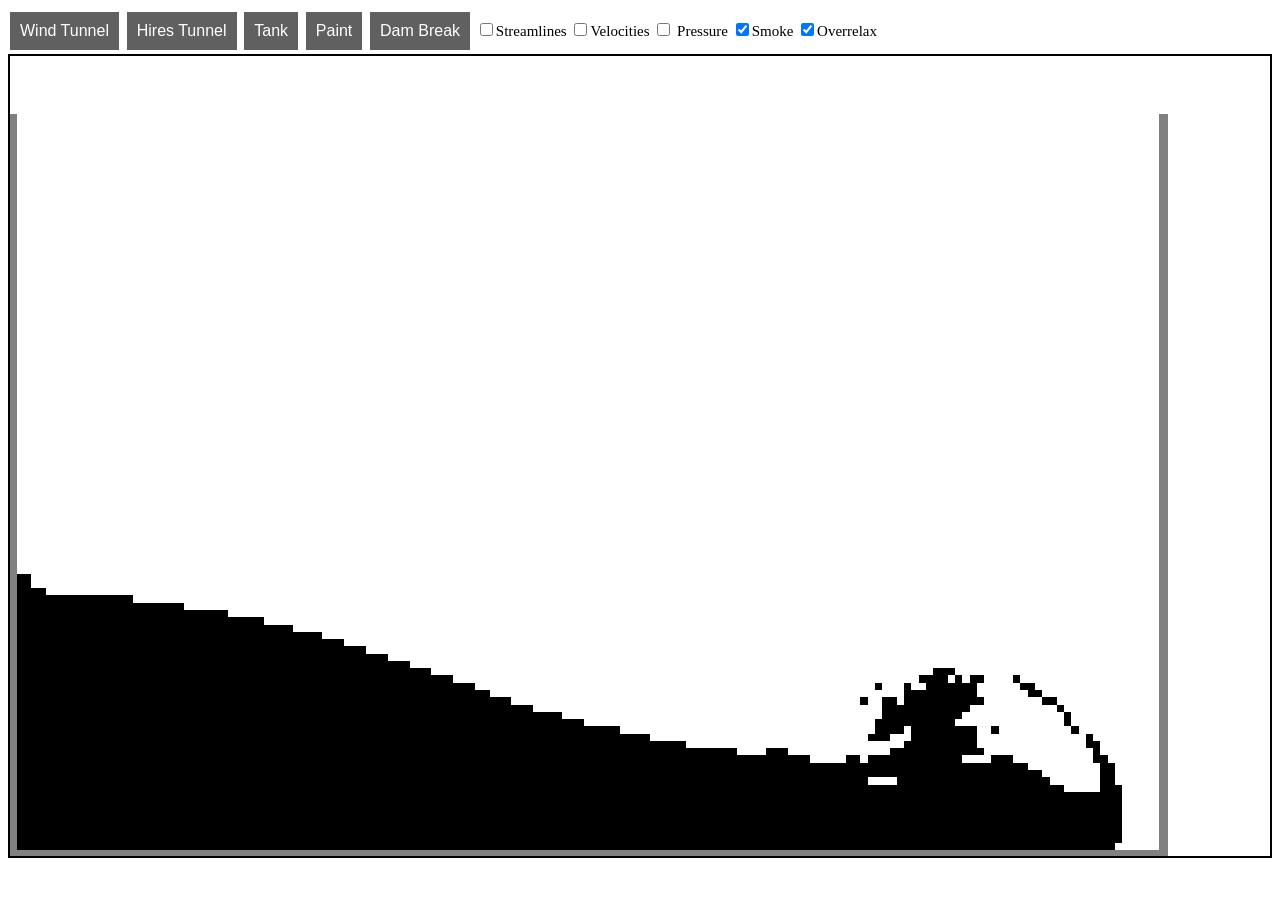
<file: EulerianFromInternet/volumetricEdit.html>
<!--
Copyright 2022 Matthias Müller - Ten Minute Physics, 
www.youtube.com/c/TenMinutePhysics
www.matthiasMueller.info/tenMinutePhysics

MIT License

Permission is hereby granted, free of charge, to any person obtaining a copy of this software and associated documentation files (the "Software"), to deal in the Software without restriction, including without limitation the rights to use, copy, modify, merge, publish, distribute, sublicense, and/or sell copies of the Software, and to permit persons to whom the Software is furnished to do so, subject to the following conditions:

The above copyright notice and this permission notice shall be included in all copies or substantial portions of the Software.

THE SOFTWARE IS PROVIDED "AS IS", WITHOUT WARRANTY OF ANY KIND, EXPRESS OR IMPLIED, INCLUDING BUT NOT LIMITED TO THE WARRANTIES OF MERCHANTABILITY, FITNESS FOR A PARTICULAR PURPOSE AND NONINFRINGEMENT. IN NO EVENT SHALL THE AUTHORS OR COPYRIGHT HOLDERS BE LIABLE FOR ANY CLAIM, DAMAGES OR OTHER LIABILITY, WHETHER IN AN ACTION OF CONTRACT, TORT OR OTHERWISE, ARISING FROM, OUT OF OR IN CONNECTION WITH THE SOFTWARE OR THE USE OR OTHER DEALINGS IN THE SOFTWARE.
-->

<!DOCTYPE html>
<html>
	<meta name="viewport" content="width=device-width, initial-scale=1.0">

	<head>
		<title>Euler Fluid</title>
		<style>
			body {
				font-family: verdana; 
				font-size: 15px;
			}			
			.button {
				background-color: #606060;
				border: none;
				color: white;
				padding: 10px 10px;
				font-size: 16px;
				margin: 4px 2px;
				cursor: pointer;
			}
			.slider {
				-webkit-appearance: none;
				appearance: none;
				width: 80px;
				height: 6px;
				border-radius: 5px;
				background: #d3d3d3;
				outline: none;
				opacity: 0.7;
				-webkit-transition: .2s;
				transition: opacity .2s;
			}
		</style>
	</head>
	
<body>

	<button class="button" onclick="setupScene(1)">Wind Tunnel</button>
	<button class="button" onclick="setupScene(3)">Hires Tunnel</button>
	<button class="button" onclick="setupScene(0)">Tank</button>
	<button class="button" onclick="setupScene(2)">Paint</button>
	<button class="button" onclick="setupScene(4)">Dam Break</button>
	<input type = "checkbox" id = "streamButton" onclick = "scene.showStreamlines = !scene.showStreamlines">Streamlines
	<input type = "checkbox" id = "velocityButton" onclick = "scene.showVelocities = !scene.showVelocities">Velocities
	<input type = "checkbox" name = "field" id = "pressureButton" onclick = "scene.showPressure = !scene.showPressure;"> Pressure
	<input type = "checkbox" name = "field" id = "smokeButton" onclick = "scene.showSmoke = !scene.showSmoke;" checked>Smoke
	<input type = "checkbox" id = "overrelaxButton" onclick = "scene.overRelaxation = scene.overRelaxation == 1.0 ? 1.9 : 1.0" checked>Overrelax
	<br>
	<canvas id="myCanvas" width="1781px" height="712px" style="border:2px solid"></canvas>
	<p id = "deltaTimeDisplay"></p>
<script>

	var canvas = document.getElementById("myCanvas");
	var c = canvas.getContext("2d");	
	canvas.width = window.innerWidth - 20;
	canvas.height = window.innerHeight - 100;

	canvas.focus();

	var simHeight = 1.1;	
	var cScale = canvas.height / simHeight;
	var simWidth = canvas.width / cScale;

	var U_FIELD = 0;
	var V_FIELD = 1;
	var S_FIELD = 2;

	var cnt = 0;

	function cX(x) {
		return x * cScale;
	}

	function cY(y) {
		return canvas.height - y * cScale;
	}

	// ----------------- start of simulator ------------------------------

	class Fluid {
		constructor(density, numX, numY, h) {
			this.density = density;
			this.numX = numX + 2; 
			this.numY = numY + 2;
			this.numCells = this.numX * this.numY;
			this.h = h;
			this.u = new Float32Array(this.numCells);
			this.v = new Float32Array(this.numCells);
			this.newU = new Float32Array(this.numCells);
			this.newV = new Float32Array(this.numCells);
			this.p = new Float32Array(this.numCells);
			this.s = new Float32Array(this.numCells);
			this.m = new Float32Array(this.numCells);
			this.newM = new Float32Array(this.numCells);
			this.m.fill(1.0);
			var num = numX * numY;

			// --- Level-Set additions ---
			// phi: signed distance field (phi<0 = water, phi>0 = air, phi=0 = interface)
			this.phi    = new Float32Array(this.numCells);
			this.newPhi = new Float32Array(this.numCells);
			// rho: spatially varying density computed from phi
			this.rho    = new Float32Array(this.numCells);
			this.rhoW   = 1000.0;   // water density  (kg/m^3)
			this.rhoA   = 1.225;    // air density    (kg/m^3)
			this.rho.fill(this.rhoW);
			// flag: enables level-set pipeline in simulate()
			this.useLevelSet = false;
		}

		integrate(dt, gravity) {
			var n = this.numY;
			for (var i = 1; i < this.numX; i++) {
				for (var j = 1; j < this.numY-1; j++) {
					if (this.s[i*n + j] != 0.0 && this.s[i*n + j-1] != 0.0)
						this.v[i*n + j] += gravity * dt;
				}	 
			}
		}

		solveIncompressibility(numIters, dt) {

			var n = this.numY;
			var cp = this.density * this.h / dt;   // used by constant-density path

			for (var iter = 0; iter < numIters; iter++) {

				for (var i = 1; i < this.numX-1; i++) {
					for (var j = 1; j < this.numY-1; j++) {

						if (this.s[i*n + j] == 0.0)
							continue;

						var s = this.s[i*n + j];
						var sx0 = this.s[(i-1)*n + j];
						var sx1 = this.s[(i+1)*n + j];
						var sy0 = this.s[i*n + j-1];
						var sy1 = this.s[i*n + j+1];
						var s = sx0 + sx1 + sy0 + sy1;
						if (s == 0.0)
							continue;

						var div = this.u[(i+1)*n + j] - this.u[i*n + j] + 
							this.v[i*n + j+1] - this.v[i*n + j];

						if (this.useLevelSet) {
							// --- Density-weighted pressure projection (Eq. 16) ---
							// Each face uses the average density of its two adjacent cells.
							// Divergence-free condition becomes:
							//   sum_face( dt / (rho_face * h) ) * dp = -div
							// so:
							//   dp = -div / ( (dt/h) * sum_face(sx/rho_face) )
							// Velocity correction at each face:
							//   du = sx * dt * dp / (rho_face * h)
							var rho_x0 = 0.5 * (this.rho[(i-1)*n + j] + this.rho[i*n + j]);
							var rho_x1 = 0.5 * (this.rho[i*n + j]     + this.rho[(i+1)*n + j]);
							var rho_y0 = 0.5 * (this.rho[i*n + j-1]   + this.rho[i*n + j]);
							var rho_y1 = 0.5 * (this.rho[i*n + j]     + this.rho[i*n + j+1]);

							var s_eff = sx0 / rho_x0 + sx1 / rho_x1
							          + sy0 / rho_y0 + sy1 / rho_y1;
							if (s_eff == 0.0) continue;

							var dp = -div / (dt / this.h * s_eff);
							dp *= scene.overRelaxation;
							this.p[i*n + j] += dp;

							this.u[i*n + j]       -= sx0 * dt * dp / (rho_x0 * this.h);
							this.u[(i+1)*n + j]   += sx1 * dt * dp / (rho_x1 * this.h);
							this.v[i*n + j]       -= sy0 * dt * dp / (rho_y0 * this.h);
							this.v[i*n + j+1]     += sy1 * dt * dp / (rho_y1 * this.h);

						} else {
							// --- Original constant-density projection ---
							var p = -div / s;
							p *= scene.overRelaxation;
							this.p[i*n + j] += cp * p;

							this.u[i*n + j]       -= sx0 * p;
							this.u[(i+1)*n + j]   += sx1 * p;
							this.v[i*n + j]       -= sy0 * p;
							this.v[i*n + j+1]     += sy1 * p;
						}
					}
				}
			}
		}

		extrapolate() {
			var n = this.numY;
			for (var i = 0; i < this.numX; i++) {
				this.u[i*n + 0] = this.u[i*n + 1];
				this.u[i*n + this.numY-1] = this.u[i*n + this.numY-2]; 
			}
			for (var j = 0; j < this.numY; j++) {
				this.v[0*n + j] = this.v[1*n + j];
				this.v[(this.numX-1)*n + j] = this.v[(this.numX-2)*n + j] 
			}
		}

		sampleField(x, y, field) {
			var n = this.numY;
			var h = this.h;
			var h1 = 1.0 / h;
			var h2 = 0.5 * h;

			x = Math.max(Math.min(x, this.numX * h), h);
			y = Math.max(Math.min(y, this.numY * h), h);

			var dx = 0.0;
			var dy = 0.0;

			var f;

			switch (field) {
				case U_FIELD: f = this.u; dy = h2; break;
				case V_FIELD: f = this.v; dx = h2; break;
				case S_FIELD: f = this.m; dx = h2; dy = h2; break

			}

			var x0 = Math.min(Math.floor((x-dx)*h1), this.numX-1);
			var tx = ((x-dx) - x0*h) * h1;
			var x1 = Math.min(x0 + 1, this.numX-1);
			
			var y0 = Math.min(Math.floor((y-dy)*h1), this.numY-1);
			var ty = ((y-dy) - y0*h) * h1;
			var y1 = Math.min(y0 + 1, this.numY-1);

			var sx = 1.0 - tx;
			var sy = 1.0 - ty;

			var val = sx*sy * f[x0*n + y0] +
				tx*sy * f[x1*n + y0] +
				tx*ty * f[x1*n + y1] +
				sx*ty * f[x0*n + y1];
			
			return val;
		}

		avgU(i, j) {
			var n = this.numY;
			var u = (this.u[i*n + j-1] + this.u[i*n + j] +
				this.u[(i+1)*n + j-1] + this.u[(i+1)*n + j]) * 0.25;
			return u;
				
		}

		avgV(i, j) {
			var n = this.numY;
			var v = (this.v[(i-1)*n + j] + this.v[i*n + j] +
				this.v[(i-1)*n + j+1] + this.v[i*n + j+1]) * 0.25;
			return v;
		}

		advectVel(dt) {

			this.newU.set(this.u);
			this.newV.set(this.v);

			var n = this.numY;
			var h = this.h;
			var h2 = 0.5 * h;

			for (var i = 1; i < this.numX; i++) {
				for (var j = 1; j < this.numY; j++) {

					cnt++;

					// u component
					if (this.s[i*n + j] != 0.0 && this.s[(i-1)*n + j] != 0.0 && j < this.numY - 1) {
						var x = i*h;
						var y = j*h + h2;
						var u = this.u[i*n + j];
						var v = this.avgV(i, j);
//						var v = this.sampleField(x,y, V_FIELD);
						x = x - dt*u;
						y = y - dt*v;
						u = this.sampleField(x,y, U_FIELD);
						this.newU[i*n + j] = u;
					}
					// v component
					if (this.s[i*n + j] != 0.0 && this.s[i*n + j-1] != 0.0 && i < this.numX - 1) {
						var x = i*h + h2;
						var y = j*h;
						var u = this.avgU(i, j);
//						var u = this.sampleField(x,y, U_FIELD);
						var v = this.v[i*n + j];
						x = x - dt*u;
						y = y - dt*v;
						v = this.sampleField(x,y, V_FIELD);
						this.newV[i*n + j] = v;
					}
				}	 
			}

			this.u.set(this.newU);
			this.v.set(this.newV);
		}

		advectSmoke(dt) {

			this.newM.set(this.m);

			var n = this.numY;
			var h = this.h;
			var h2 = 0.5 * h;

			for (var i = 1; i < this.numX-1; i++) {
				for (var j = 1; j < this.numY-1; j++) {

					if (this.s[i*n + j] != 0.0) {
						var u = (this.u[i*n + j] + this.u[(i+1)*n + j]) * 0.5;
						var v = (this.v[i*n + j] + this.v[i*n + j+1]) * 0.5;
						var x = i*h + h2 - dt*u;
						var y = j*h + h2 - dt*v;

						this.newM[i*n + j] = this.sampleField(x,y, S_FIELD);
 				}
				}	 
			}
			this.m.set(this.newM);
		}

		// -------------------------------------------------------------------------
		// Level-Set methods
		// -------------------------------------------------------------------------

		// Regularised Heaviside (Eq. 13): smoothly transitions 0→1 over ±eps band.
		//   H = 0  for phi < -eps  (pure water)
		//   H = 1  for phi >  eps  (pure air)
		//   smooth blend in between
		heaviside(phi) {
			var eps = 1.5 * this.h;
			if (phi < -eps) return 0.0;
			if (phi >  eps) return 1.0;
			return 0.5 * (1.0 + phi / eps + (1.0 / Math.PI) * Math.sin(Math.PI * phi / eps));
		}

		// Recompute spatially-varying density from the current level-set field.
		// rho(phi) = rhoW*(1-H) + rhoA*H   (Eq. 9)
		updateDensity() {
			for (var k = 0; k < this.numCells; k++) {
				var H = this.heaviside(this.phi[k]);
				this.rho[k] = this.rhoW * (1.0 - H) + this.rhoA * H;
			}
		}

		// Semi-Lagrangian advection of the level-set field phi (Eq. 7).
		// Mirrors advectSmoke but operates on phi with cell-centred interpolation.
		advectPhi(dt) {
			this.newPhi.set(this.phi);

			var n  = this.numY;
			var h  = this.h;
			var h1 = 1.0 / h;
			var h2 = 0.5 * h;

			for (var i = 1; i < this.numX-1; i++) {
				for (var j = 1; j < this.numY-1; j++) {

					if (this.s[i*n + j] == 0.0) continue;

					// Cell-centred velocity
					var u = (this.u[i*n + j] + this.u[(i+1)*n + j]) * 0.5;
					var v = (this.v[i*n + j] + this.v[i*n + j+1]) * 0.5;

					// Back-trace to departure point
					var x = i*h + h2 - dt*u;
					var y = j*h + h2 - dt*v;

					// Clamp to valid cell-centre region
					x = Math.max(Math.min(x, this.numX*h), h);
					y = Math.max(Math.min(y, this.numY*h), h);

					// Bilinear interpolation of phi at (x,y)  (same stencil as S_FIELD)
					var x0 = Math.min(Math.floor((x - h2) * h1), this.numX-1);
					var tx = ((x - h2) - x0*h) * h1;
					var x1 = Math.min(x0 + 1, this.numX-1);

					var y0 = Math.min(Math.floor((y - h2) * h1), this.numY-1);
					var ty = ((y - h2) - y0*h) * h1;
					var y1 = Math.min(y0 + 1, this.numY-1);

					var sx = 1.0 - tx;
					var sy = 1.0 - ty;

					this.newPhi[i*n + j] =
						sx*sy * this.phi[x0*n + y0] +
						tx*sy * this.phi[x1*n + y0] +
						tx*ty * this.phi[x1*n + y1] +
						sx*ty * this.phi[x0*n + y1];
				}
			}
			this.phi.set(this.newPhi);
		}

		// Re-distance phi so that |∇phi| ≈ 1 everywhere (Eq. 14).
		// Uses Sussman-style PDE redistancing with Godunov upwind differencing.
		// Cells straddling the interface (a neighbour has opposite sign) are frozen;
		// all other fluid cells are iterated toward the true signed distance.
		redistancePhi() {
			var n    = this.numY;
			var h    = this.h;
			var dtau = 0.5 * h;          // pseudo-time step
			var numIters = 10;            // a few sweeps suffice each frame

			for (var iter = 0; iter < numIters; iter++) {

				// Jacobi step: read from this.phi, write updates to this.newPhi
				this.newPhi.set(this.phi);

				for (var i = 1; i < this.numX-1; i++) {
					for (var j = 1; j < this.numY-1; j++) {

						var idx = i*n + j;
						if (this.s[idx] == 0.0) continue;

						var phi = this.phi[idx];
						var px0 = this.phi[(i-1)*n + j];
						var px1 = this.phi[(i+1)*n + j];
						var py0 = this.phi[i*n + j-1];
						var py1 = this.phi[i*n + j+1];

						// Freeze cells that straddle the interface — they already
						// carry a good approximation of the signed distance.
						if (px0*phi <= 0.0 || px1*phi <= 0.0 ||
						    py0*phi <= 0.0 || py1*phi <= 0.0)
							continue;

						var sgn = phi > 0.0 ? 1.0 : -1.0;

						// Godunov upwind finite differences
						var ax = (phi - px0) / h;   // backward x
						var bx = (px1 - phi) / h;   // forward  x
						var ay = (phi - py0) / h;   // backward y
						var by = (py1 - phi) / h;   // forward  y

						var Dx, Dy;
						if (sgn > 0.0) {
							// Outside (phi > 0): upwind toward increasing phi
							Dx = Math.max( Math.max(ax, 0.0), -Math.min(bx, 0.0) );
							Dy = Math.max( Math.max(ay, 0.0), -Math.min(by, 0.0) );
						} else {
							// Inside (phi < 0): upwind toward decreasing phi
							Dx = Math.max( -Math.min(ax, 0.0), Math.max(bx, 0.0) );
							Dy = Math.max( -Math.min(ay, 0.0), Math.max(by, 0.0) );
						}

						var gradMag = Math.sqrt(Dx*Dx + Dy*Dy);

						// ∂φ/∂τ = sign(φ₀) · (1 − |∇φ|)
						this.newPhi[idx] = phi - dtau * sgn * (gradMag - 1.0);
					}
				}
				this.phi.set(this.newPhi);
			}
		}

		// ----------------- end of simulator ------------------------------

		simulate(dt, gravity, numIters) {

			this.integrate(dt, gravity);

			this.p.fill(0.0);
			this.solveIncompressibility(numIters, dt);

			this.extrapolate();
			this.advectVel(dt);

			if (this.useLevelSet) {
				// Level-set pipeline (Algorithm 1)
				this.advectPhi(dt);           // move interface with velocity
				this.redistancePhi();         // restore |∇phi| = 1
				this.updateDensity();         // refresh rho from new phi

				// Sync m from phi for the existing renderer:
				//   phi < 0  → water → m = 0 (renders black)
				//   phi >= 0 → air   → m = 1 (renders white)
				//   s == 0   → wall  → m keeps 0.5 set at init (renders grey)
				for (var k = 0; k < this.numCells; k++) {
					if (this.s[k] != 0.0)
						this.m[k] = this.phi[k] < 0.0 ? 0.0 : 1.0;
				}
			} else {
				this.advectSmoke(dt);
			}
		}
	}

	var scene = 
	{
		gravity : -9.81,
		dt : 1.0 / 120.0,
		numIters : 100,
		frameNr : 0,
		overRelaxation : 1.9,
		obstacleX : 0.0,
		obstacleY : 0.0,
		obstacleRadius: 0.15,
		paused: false,
		sceneNr: 0,
		showObstacle: false,
		showStreamlines: false,
		showVelocities: false,	
		showPressure: false,
		showSmoke: true,
		fluid: null
	};

	function setupScene(sceneNr = 0) 
	{
		scene.sceneNr = sceneNr;
		scene.obstacleRadius = 0.15;
		scene.overRelaxation = 1.9;

		scene.dt = 1.0 / 60.0;
		scene.numIters = 40;

		var res = 100;
		
		if (sceneNr == 0)
			res = 50;
		else if (sceneNr == 3)
			res = 200;
		else if (sceneNr == 4)
			res = 100;   // dam break — enough resolution without being too slow

		var domainHeight = 1.0;
		var domainWidth = domainHeight / simHeight * simWidth;
		var h = domainHeight / res;

		var numX = Math.floor(domainWidth / h);
		var numY = Math.floor(domainHeight / h);

		var density = 1000.0;

		f = scene.fluid = new Fluid(density, numX, numY, h);

		var n = f.numY;

		if (sceneNr == 0) {   		// tank

			for (var i = 0; i < f.numX; i++) {
				for (var j = 0; j < f.numY; j++) {
					var s = 1.0;	// fluid
					if (i == 0 || i == f.numX-1 || j == 0)
						s = 0.0;	// solid
					f.s[i*n + j] = s
				}
			}
			scene.gravity = -9.81;
			scene.showPressure = true;
			scene.showSmoke = false;
			scene.showStreamlines = false;
			scene.showVelocities = false;
		}
		else if (sceneNr == 1 || sceneNr == 3) { // vortex shedding

			var inVel = 2.0;
			for (var i = 0; i < f.numX; i++) {
				for (var j = 0; j < f.numY; j++) {
					var s = 1.0;	// fluid
					if (i == 0 || j == 0 || j == f.numY-1)
						s = 0.0;	// solid
					f.s[i*n + j] = s

					if (i == 1) {
						f.u[i*n + j] = inVel;
					}
				}
			}

			var pipeH = 0.1 * f.numY;
			var minJ = Math.floor(0.5 * f.numY - 0.5*pipeH);
			var maxJ = Math.floor(0.5 * f.numY + 0.5*pipeH);

			for (var j = minJ; j < maxJ; j++)
				f.m[j] = 0.0;

			setObstacle(0.4, 0.5, true)

			scene.gravity = 0.0;
			scene.showPressure = false;
			scene.showSmoke = true;
			scene.showStreamlines = false;
			scene.showVelocities = false;

			if (sceneNr == 3) {
				scene.dt = 1.0 / 120.0;
				scene.numIters = 100;
				scene.showPressure = true;
			}

		}
		else if (sceneNr == 2) { // paint

			scene.gravity = 0.0;
			scene.overRelaxation = 1.9;
			scene.showPressure = false;
			scene.showSmoke = true;
			scene.showStreamlines = false;
			scene.showVelocities = false;
			scene.obstacleRadius = 0.1;
			setObstacle(1, 0.5, true)

		}
		else if (sceneNr == 4) { // dam break (Level-Set multi-phase)
			scene.showObstacle = false;
			// ---- Solid boundaries: closed tank, open top ----
			for (var i = 0; i < f.numX; i++) {
				for (var j = 0; j < f.numY; j++) {
					var s = 1.0;
					if (i == 0 || i == f.numX-1 || j == 0)
						s = 0.0;   // left wall, right wall, floor
					f.s[i*n + j] = s;
					// Colour walls grey in the smoke render so they're visible
					if (s == 0.0) f.m[i*n + j] = 0.5;
				}
			}

			// ---- Initialise phi as the SDF of the water rectangle (Eq. 6) ----
			// Water occupies the left ~35 % of the tank up to ~65 % of its height.
			var x0w = f.h;                           // left  edge of water (just inside wall)
			var x1w = f.numX * f.h * 0.35;           // right edge of water (the "dam")
			var y0w = f.h;                           // bottom of water (just above floor)
			var y1w = f.numY * f.h * 0.65;           // top of water

			for (var i = 0; i < f.numX; i++) {
				for (var j = 0; j < f.numY; j++) {
					var cx = (i + 0.5) * f.h;
					var cy = (j + 0.5) * f.h;

					var inside = (cx > x0w && cx < x1w && cy > y0w && cy < y1w);
					if (inside) {
						// Negative SDF inside water: distance to nearest face, negated
						var d = Math.min(
							cx - x0w,   // distance to left face
							x1w - cx,   // distance to right face (the dam wall)
							cy - y0w,   // distance to bottom face
							y1w - cy    // distance to top face
						);
						f.phi[i*n + j] = -d;
					} else {
						// Positive SDF outside water: Euclidean distance to rectangle
						var ddx = Math.max(x0w - cx, cx - x1w, 0.0);
						var ddy = Math.max(y0w - cy, cy - y1w, 0.0);
						f.phi[i*n + j] = Math.sqrt(ddx*ddx + ddy*ddy);
					}
				}
			}

			// ---- Activate level-set pipeline ----
			f.useLevelSet = true;
			f.updateDensity();

			// ---- Initialise smoke field from phi for first-frame rendering ----
			for (var k = 0; k < f.numCells; k++) {
				if (f.s[k] != 0.0)
					f.m[k] = f.phi[k] < 0.0 ? 0.0 : 1.0;
			}

			scene.gravity         = -9.81;
			scene.dt              = 1.0 / 60.0;
			scene.numIters        = 80;     // more iters for large density ratio
			scene.showPressure    = false;
			scene.showSmoke       = true;
			scene.showStreamlines = false;
			scene.showVelocities  = false;
		}

		document.getElementById("streamButton").checked = scene.showStreamlines;
		document.getElementById("velocityButton").checked = scene.showVelocities;
		document.getElementById("pressureButton").checked = scene.showPressure;
		document.getElementById("smokeButton").checked = scene.showSmoke;
		document.getElementById("overrelaxButton").checked = scene.overRelaxation > 1.0;
		
	}


	// draw -------------------------------------------------------

	function setColor(r,g,b) {
		c.fillStyle = `rgb(
			${Math.floor(255*r)},
			${Math.floor(255*g)},
			${Math.floor(255*b)})`
		c.strokeStyle = `rgb(
			${Math.floor(255*r)},
			${Math.floor(255*g)},
			${Math.floor(255*b)})`
	}

	function getSciColor(val, minVal, maxVal) {
		val = Math.min(Math.max(val, minVal), maxVal- 0.0001);
		var d = maxVal - minVal;
		val = d == 0.0 ? 0.5 : (val - minVal) / d;
		var m = 0.25;
		var num = Math.floor(val / m);
		var s = (val - num * m) / m;
		var r, g, b;

		switch (num) {
			case 0 : r = 0.0; g = s; b = 1.0; break;
			case 1 : r = 0.0; g = 1.0; b = 1.0-s; break;
			case 2 : r = s; g = 1.0; b = 0.0; break;
			case 3 : r = 1.0; g = 1.0 - s; b = 0.0; break;
		}

		return[255*r,255*g,255*b, 255]
	}

	function draw() 
	{
		c.clearRect(0, 0, canvas.width, canvas.height);

		c.fillStyle = "#FF0000";
		f = scene.fluid;
		n = f.numY;

		var cellScale = 1.1;

		var h = f.h;

		minP = f.p[0];
		maxP = f.p[0];

		for (var i = 0; i < f.numCells; i++) {
			minP = Math.min(minP, f.p[i]);
			maxP = Math.max(maxP, f.p[i]);
		}

		id = c.getImageData(0,0, canvas.width, canvas.height)

		var color = [255, 255, 255, 255]

		for (var i = 0; i < f.numX; i++) {
			for (var j = 0; j < f.numY; j++) {

				if (scene.showPressure) {
					var p = f.p[i*n + j];
					var s = f.m[i*n + j];
					color = getSciColor(p, minP, maxP);
					if (scene.showSmoke) {
						color[0] = Math.max(0.0, color[0] - 255*s);
						color[1] = Math.max(0.0, color[1] - 255*s);
						color[2] = Math.max(0.0, color[2] - 255*s);
					}
				}
				else if (scene.showSmoke) {
					var s = f.m[i*n + j];
					color[0] = 255*s;
					color[1] = 255*s;
					color[2] = 255*s;
					if (scene.sceneNr == 2)
						color = getSciColor(s, 0.0, 1.0);
				}
				else if (f.s[i*n + j] == 0.0) {
					color[0] = 0;
					color[1] = 0;
					color[2] = 0;
				}

				var x = Math.floor(cX(i * h));
				var y = Math.floor(cY((j+1) * h));
				var cx = Math.floor(cScale * cellScale * h) + 1;
				var cy = Math.floor(cScale * cellScale * h) + 1;

				r = color[0];
				g = color[1];
				b = color[2];

				for (var yi = y; yi < y + cy; yi++) {
					var p = 4 * (yi * canvas.width + x)

					for (var xi = 0; xi < cx; xi++) {
						id.data[p++] = r;
						id.data[p++] = g;
						id.data[p++] = b;
						id.data[p++] = 255;
					}
				}
			}
		}

		c.putImageData(id, 0, 0);

		if (scene.showVelocities) {

			c.strokeStyle = "#000000";	
			scale = 0.02;	

			for (var i = 0; i < f.numX; i++) {
				for (var j = 0; j < f.numY; j++) {

					var u = f.u[i*n + j];
					var v = f.v[i*n + j];

					c.beginPath();

					x0 = cX(i * h);
					x1 = cX(i * h + u * scale);
					y = cY((j + 0.5) * h );

					c.moveTo(x0, y);
					c.lineTo(x1, y);
					c.stroke();

					x = cX((i + 0.5) * h);
					y0 = cY(j * h );
					y1 = cY(j * h + v * scale)

					c.beginPath();
					c.moveTo(x, y0);
					c.lineTo(x, y1);
					c.stroke();

				}
			}
		}

		if (scene.showStreamlines) {

			var segLen = f.h * 0.2;
			var numSegs = 15;

			c.strokeStyle = "#000000";

			for (var i = 1; i < f.numX - 1; i += 5) {
				for (var j = 1; j < f.numY - 1; j += 5) {

					var x = (i + 0.5) * f.h;
					var y = (j + 0.5) * f.h;

					c.beginPath();
					c.moveTo(cX(x), cY(y));

					for (var n = 0; n < numSegs; n++) {
						var u = f.sampleField(x, y, U_FIELD);
						var v = f.sampleField(x, y, V_FIELD);
						l = Math.sqrt(u*u + v*v);
						// x += u/l * segLen;
						// y += v/l * segLen;
						x += u * 0.01;
						y += v * 0.01;
						if (x > f.numX * f.h)
							break;

						c.lineTo(cX(x), cY(y));
					}
					c.stroke();
				}
			}
		}

		if (scene.showObstacle) {

			c.strokeW
			r = scene.obstacleRadius + f.h;
			if (scene.showPressure)
				c.fillStyle = "#000000";
			else
				c.fillStyle = "#DDDDDD";
			c.beginPath();	
			c.arc(
				cX(scene.obstacleX), cY(scene.obstacleY), cScale * r, 0.0, 2.0 * Math.PI); 
			c.closePath();
			c.fill();

			c.lineWidth = 3.0;
			c.strokeStyle = "#000000";
			c.beginPath();	
			c.arc(
				cX(scene.obstacleX), cY(scene.obstacleY), cScale * r, 0.0, 2.0 * Math.PI); 
			c.closePath();
			c.stroke();
			c.lineWidth = 1.0;
		}

		if (scene.showPressure) {
			var s = "pressure: " + minP.toFixed(0) + " - " + maxP.toFixed(0) + " N/m";
			c.fillStyle ="#000000";
			c.font = "16px Arial";
			c.fillText(s, 10, 35);
		}
	}

	function setObstacle(x, y, reset) {

		var vx = 0.0;
		var vy = 0.0;

		if (!reset) {
			vx = (x - scene.obstacleX) / scene.dt;
			vy = (y - scene.obstacleY) / scene.dt;
		}

		scene.obstacleX = x;
		scene.obstacleY = y;
		var r = scene.obstacleRadius;
		var f = scene.fluid;
		var n = f.numY;
		var cd = Math.sqrt(2) * f.h;

		for (var i = 1; i < f.numX-2; i++) {
			for (var j = 1; j < f.numY-2; j++) {

				f.s[i*n + j] = 1.0;

				dx = (i + 0.5) * f.h - x;
				dy = (j + 0.5) * f.h - y;

				if (dx * dx + dy * dy < r * r) {
					f.s[i*n + j] = 0.0;
					if (scene.sceneNr == 2) 
						f.m[i*n + j] = 0.5 + 0.5 * Math.sin(0.1 * scene.frameNr)
					else 
						f.m[i*n + j] = 1.0;
					f.u[i*n + j] = vx;
					f.u[(i+1)*n + j] = vx;
					f.v[i*n + j] = vy;
					f.v[i*n + j+1] = vy;
				}
			}
		}
		
		scene.showObstacle = true;
	}

	// interaction -------------------------------------------------------

	var mouseDown = false;

	function startDrag(x, y) {
		let bounds = canvas.getBoundingClientRect();

		let mx = x - bounds.left - canvas.clientLeft;
		let my = y - bounds.top - canvas.clientTop;
		mouseDown = true;

		x = mx / cScale;
		y = (canvas.height - my) / cScale;

		setObstacle(x,y, true);
	}

	function drag(x, y) {
		if (mouseDown) {
			let bounds = canvas.getBoundingClientRect();
			let mx = x - bounds.left - canvas.clientLeft;
			let my = y - bounds.top - canvas.clientTop;
			x = mx / cScale;
			y = (canvas.height - my) / cScale;
			setObstacle(x,y, false);
		}
	}

	function endDrag() {
		mouseDown = false;
	}

	canvas.addEventListener('mousedown', event => {
		startDrag(event.x, event.y);
	});

	canvas.addEventListener('mouseup', event => {
		endDrag();
	});

	canvas.addEventListener('mousemove', event => {
		drag(event.x, event.y);
	});

	canvas.addEventListener('touchstart', event => {
		startDrag(event.touches[0].clientX, event.touches[0].clientY)
	});

	canvas.addEventListener('touchend', event => {
		endDrag()
	});

	canvas.addEventListener('touchmove', event => {
		event.preventDefault();
		event.stopImmediatePropagation();
		drag(event.touches[0].clientX, event.touches[0].clientY)
	}, { passive: false});


	document.addEventListener('keydown', event => {
		switch(event.key) {
			case 'p': scene.paused = !scene.paused; break;
			case 'm': scene.paused = false; simulate(); scene.paused = true; break;
			case 'e': downloadCSV(); break;  // Press 'e' to export CSV
		}
	});

	function toggleStart()
	{
		var button = document.getElementById('startButton');
		if (scene.paused)
			button.innerHTML = "Stop";
		else
			button.innerHTML = "Start";
		scene.paused = !scene.paused;
	}

	// Logging with memory and CPU stats
	let logBuffer = [];
	let frameStartTime = 0;
	let currentMemoryMB = 0;

	async function getMemoryStats() {
		try {
			// Use measureUserAgentSpecificMemory for accurate dynamic memory measurement
			if (performance.measureUserAgentSpecificMemory) {
				const result = await performance.measureUserAgentSpecificMemory();
				return {
					usedMemoryMB: (result.bytes / 1048576).toFixed(2),
					breakdown: result.breakdown.map(item => ({
						attribution: item.attribution[0]?.url || 'Unknown',
						bytes: (item.bytes / 1048576).toFixed(2)
					}))
				};
			}
		} catch (e) {
			console.warn('measureUserAgentSpecificMemory not available or denied:', e.message);
		}

		// Fallback to performance.memory if available
		if (performance.memory) {
			return {
				usedMemoryMB: (performance.memory.usedJSHeapSize / 1048576).toFixed(2),
				breakdown: [{ attribution: 'JS Heap', bytes: (performance.memory.usedJSHeapSize / 1048576).toFixed(2) }]
			};
		}

		return { usedMemoryMB: 'N/A', breakdown: [] };
	}

	function getCPULoad() {
		// Estimate CPU load based on frame time vs ideal frame time
		// For 60 FPS, ideal frame time is ~16.67ms
		const idealFrameTime = 16.67;
		const cpuLoad = Math.min(100, (scene.dt * 1000 / idealFrameTime) * 100).toFixed(1);
		return cpuLoad;
	}

	async function logToCSV() {
		const frameGenTime = (performance.now() - frameStartTime).toFixed(2); // actual frame generation time in ms
		const memStats = await getMemoryStats();
		currentMemoryMB = memStats.usedMemoryMB;
		const cpuLoad = getCPULoad();
		const elapsedTime = ((performance.now() - startTime) / 1000).toFixed(2);
		const fps = (scene.dt > 0 ? 1.0 / scene.dt : 0).toFixed(1);
		
		const logEntry = [
			scene.frameNr,
			scene.dt.toFixed(4),
			fps,
			cpuLoad,
			frameGenTime,
			memStats.usedMemoryMB,
			elapsedTime
		].join(',');
		
		logBuffer.push(logEntry);
	}

	function downloadCSV() {
		if (logBuffer.length === 0) {
			alert('No log data to export');
			return;
		}

		// Create CSV header
		const header = 'Frame,DeltaTime(s),FPS,CPULoad(%),FrameGenTime(ms),UsedMemory(MB),TotalElapsed(s)';
		const csvContent = [header, ...logBuffer].join('\n');

		// Create and download file
		const blob = new Blob([csvContent], { type: 'text/csv;charset=utf-8;' });
		const link = document.createElement('a');
		const url = URL.createObjectURL(blob);
		link.setAttribute('href', url);
		link.setAttribute('download', `fluid_sim_log_${Date.now()}.csv`);
		link.style.visibility = 'hidden';
		document.body.appendChild(link);
		link.click();
		document.body.removeChild(link);

		console.log(`CSV exported with ${logBuffer.length} entries`);
	}

	// main -------------------------------------------------------
	let flag = true;
	function simulate() 
	{
		if (!scene.paused){
			scene.fluid.simulate(scene.dt, scene.gravity, scene.numIters)
			scene.frameNr++;
			flag = true;
		}else{
			console.log(logBuffer.join('\n'));
			flag = false;
		}
	}

	textbox = document.getElementById("deltaTimeDisplay");

	async function update() {
		frameStartTime = performance.now();  // Start timing the frame
		simulate();
		draw();
		await logToCSV();	
		requestAnimationFrame(update);
	}
	
	setupScene(4);
	let startTime = performance.now();
	update();
	
</script> 
</body>
</html>
</file>
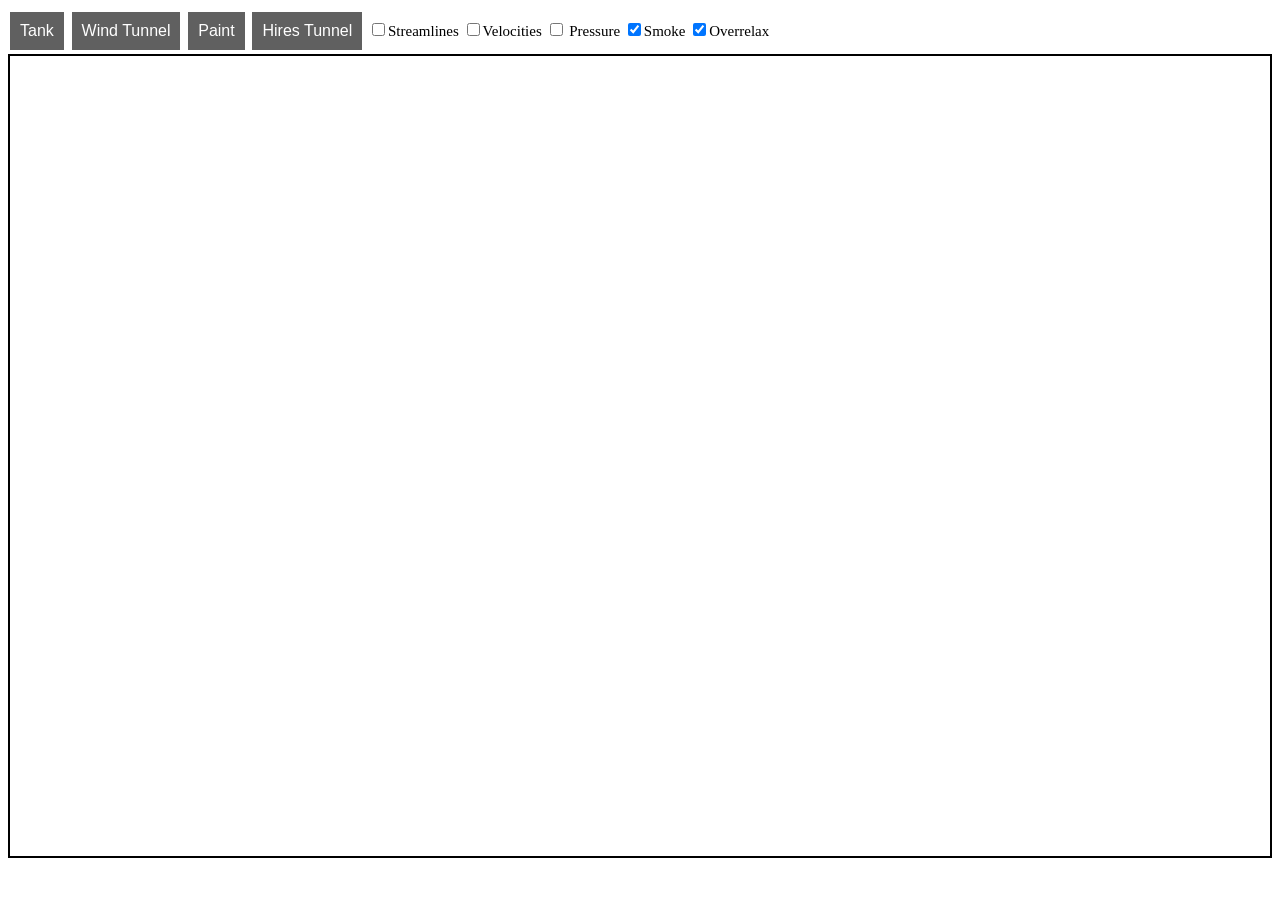
<file: EulerianSimulation/17-fluidSim.html>
<!--
Copyright 2022 Matthias Müller - Ten Minute Physics, 
www.youtube.com/c/TenMinutePhysics
www.matthiasMueller.info/tenMinutePhysics

MIT License

Permission is hereby granted, free of charge, to any person obtaining a copy of this software and associated documentation files (the "Software"), to deal in the Software without restriction, including without limitation the rights to use, copy, modify, merge, publish, distribute, sublicense, and/or sell copies of the Software, and to permit persons to whom the Software is furnished to do so, subject to the following conditions:

The above copyright notice and this permission notice shall be included in all copies or substantial portions of the Software.

THE SOFTWARE IS PROVIDED "AS IS", WITHOUT WARRANTY OF ANY KIND, EXPRESS OR IMPLIED, INCLUDING BUT NOT LIMITED TO THE WARRANTIES OF MERCHANTABILITY, FITNESS FOR A PARTICULAR PURPOSE AND NONINFRINGEMENT. IN NO EVENT SHALL THE AUTHORS OR COPYRIGHT HOLDERS BE LIABLE FOR ANY CLAIM, DAMAGES OR OTHER LIABILITY, WHETHER IN AN ACTION OF CONTRACT, TORT OR OTHERWISE, ARISING FROM, OUT OF OR IN CONNECTION WITH THE SOFTWARE OR THE USE OR OTHER DEALINGS IN THE SOFTWARE.
-->

<!DOCTYPE html>
<html>
	<meta name="viewport" content="width=device-width, initial-scale=1.0">

	<head>
		<title>Euler Fluid</title>
		<style>
			body {
				font-family: verdana; 
				font-size: 15px;
			}			
			.button {
				background-color: #606060;
				border: none;
				color: white;
				padding: 10px 10px;
				font-size: 16px;
				margin: 4px 2px;
				cursor: pointer;
			}
			.slider {
				-webkit-appearance: none;
				width: 80px;
				height: 6px;
				border-radius: 5px;
				background: #d3d3d3;
				outline: none;
				opacity: 0.7;
				-webkit-transition: .2s;
				transition: opacity .2s;
			}
		</style>
	</head>
	
<body>

    <button class="button" onclick="setupScene(0)">Tank</button>
	<button class="button" onclick="setupScene(1)">Wind Tunnel</button>
    <button class="button" onclick="setupScene(2)">Paint</button>
	<button class="button" onclick="setupScene(3)">Hires Tunnel</button>


	<input type = "checkbox" id = "streamButton" onclick = "scene.showStreamlines = !scene.showStreamlines">Streamlines
	<input type = "checkbox" id = "velocityButton" onclick = "scene.showVelocities = !scene.showVelocities">Velocities
	<input type = "checkbox" name = "field" id = "pressureButton" onclick = "scene.showPressure = !scene.showPressure;"> Pressure
	<input type = "checkbox" name = "field" id = "smokeButton" onclick = "scene.showSmoke = !scene.showSmoke;" checked>Smoke
	<input type = "checkbox" id = "overrelaxButton" onclick = "scene.overRelaxation = scene.overRelaxation == 1.0 ? 1.9 : 1.0" checked>Overrelax
	<br>
	<canvas id="myCanvas" style="border:2px solid"></canvas>
	
<script>

	var canvas = document.getElementById("myCanvas");
	var c = canvas.getContext("2d");	
	canvas.width = window.innerWidth - 20;
	canvas.height = window.innerHeight - 100;

	canvas.focus();

	var simHeight = 1.1;	
	var cScale = canvas.height / simHeight;
	var simWidth = canvas.width / cScale;

	var U_FIELD = 0;
	var V_FIELD = 1;
	var S_FIELD = 2;

	var cnt = 0;

	function cX(x) {
		return x * cScale;
	}

	function cY(y) {
		return canvas.height - y * cScale;
	}

	// ----------------- start of simulator ------------------------------

	class Fluid {
		constructor(density, numX, numY, h) {
			this.density = density;
			this.numX = numX + 2; 
			this.numY = numY + 2;
			this.numCells = this.numX * this.numY;
			this.h = h;
			this.u = new Float32Array(this.numCells);
			this.v = new Float32Array(this.numCells);
			this.newU = new Float32Array(this.numCells);
			this.newV = new Float32Array(this.numCells);
			this.p = new Float32Array(this.numCells);
			this.s = new Float32Array(this.numCells);
			this.m = new Float32Array(this.numCells);
			this.newM = new Float32Array(this.numCells);
			this.m.fill(1.0)
			var num = numX * numY;
		}

		integrate(dt, gravity) {
			var n = this.numY;
			for (var i = 1; i < this.numX; i++) {
				for (var j = 1; j < this.numY-1; j++) {
					if (this.s[i*n + j] != 0.0 && this.s[i*n + j-1] != 0.0)
						this.v[i*n + j] += gravity * dt;
				}	 
			}
		}

		solveIncompressibility(numIters, dt) {

			var n = this.numY;
			var cp = this.density * this.h / dt;

			for (var iter = 0; iter < numIters; iter++) {

				for (var i = 1; i < this.numX-1; i++) {
					for (var j = 1; j < this.numY-1; j++) {

						if (this.s[i*n + j] == 0.0)
							continue;

						var s = this.s[i*n + j];
						var sx0 = this.s[(i-1)*n + j];
						var sx1 = this.s[(i+1)*n + j];
						var sy0 = this.s[i*n + j-1];
						var sy1 = this.s[i*n + j+1];
						var s = sx0 + sx1 + sy0 + sy1;
						if (s == 0.0)
							continue;

						var div = this.u[(i+1)*n + j] - this.u[i*n + j] + 
							this.v[i*n + j+1] - this.v[i*n + j];

						var p = -div / s;
						p *= scene.overRelaxation;
						this.p[i*n + j] += cp * p;

						this.u[i*n + j] -= sx0 * p;
						this.u[(i+1)*n + j] += sx1 * p;
						this.v[i*n + j] -= sy0 * p;
						this.v[i*n + j+1] += sy1 * p;
					}
				}
			}
		}

		extrapolate() {
			var n = this.numY;
			for (var i = 0; i < this.numX; i++) {
				this.u[i*n + 0] = this.u[i*n + 1];
				this.u[i*n + this.numY-1] = this.u[i*n + this.numY-2]; 
			}
			for (var j = 0; j < this.numY; j++) {
				this.v[0*n + j] = this.v[1*n + j];
				this.v[(this.numX-1)*n + j] = this.v[(this.numX-2)*n + j] 
			}
		}

		sampleField(x, y, field) {
			var n = this.numY;
			var h = this.h;
			var h1 = 1.0 / h;
			var h2 = 0.5 * h;

			x = Math.max(Math.min(x, this.numX * h), h);
			y = Math.max(Math.min(y, this.numY * h), h);

			var dx = 0.0;
			var dy = 0.0;

			var f;

			switch (field) {
				case U_FIELD: f = this.u; dy = h2; break;
				case V_FIELD: f = this.v; dx = h2; break;
				case S_FIELD: f = this.m; dx = h2; dy = h2; break

			}

			var x0 = Math.min(Math.floor((x-dx)*h1), this.numX-1);
			var tx = ((x-dx) - x0*h) * h1;
			var x1 = Math.min(x0 + 1, this.numX-1);
			
			var y0 = Math.min(Math.floor((y-dy)*h1), this.numY-1);
			var ty = ((y-dy) - y0*h) * h1;
			var y1 = Math.min(y0 + 1, this.numY-1);

			var sx = 1.0 - tx;
			var sy = 1.0 - ty;

			var val = sx*sy * f[x0*n + y0] +
				tx*sy * f[x1*n + y0] +
				tx*ty * f[x1*n + y1] +
				sx*ty * f[x0*n + y1];
			
			return val;
		}

		avgU(i, j) {
			var n = this.numY;
			var u = (this.u[i*n + j-1] + this.u[i*n + j] +
				this.u[(i+1)*n + j-1] + this.u[(i+1)*n + j]) * 0.25;
			return u;
				
		}

		avgV(i, j) {
			var n = this.numY;
			var v = (this.v[(i-1)*n + j] + this.v[i*n + j] +
				this.v[(i-1)*n + j+1] + this.v[i*n + j+1]) * 0.25;
			return v;
		}

		advectVel(dt) {

			this.newU.set(this.u);
			this.newV.set(this.v);

			var n = this.numY;
			var h = this.h;
			var h2 = 0.5 * h;

			for (var i = 1; i < this.numX; i++) {
				for (var j = 1; j < this.numY; j++) {

					cnt++;

					// u component
					if (this.s[i*n + j] != 0.0 && this.s[(i-1)*n + j] != 0.0 && j < this.numY - 1) {
						var x = i*h;
						var y = j*h + h2;
						var u = this.u[i*n + j];
						var v = this.avgV(i, j);
//						var v = this.sampleField(x,y, V_FIELD);
						x = x - dt*u;
						y = y - dt*v;
						u = this.sampleField(x,y, U_FIELD);
						this.newU[i*n + j] = u;
					}
					// v component
					if (this.s[i*n + j] != 0.0 && this.s[i*n + j-1] != 0.0 && i < this.numX - 1) {
						var x = i*h + h2;
						var y = j*h;
						var u = this.avgU(i, j);
//						var u = this.sampleField(x,y, U_FIELD);
						var v = this.v[i*n + j];
						x = x - dt*u;
						y = y - dt*v;
						v = this.sampleField(x,y, V_FIELD);
						this.newV[i*n + j] = v;
					}
				}	 
			}

			this.u.set(this.newU);
			this.v.set(this.newV);
		}

		advectSmoke(dt) {

			this.newM.set(this.m);

			var n = this.numY;
			var h = this.h;
			var h2 = 0.5 * h;

			for (var i = 1; i < this.numX-1; i++) {
				for (var j = 1; j < this.numY-1; j++) {

					if (this.s[i*n + j] != 0.0) {
						var u = (this.u[i*n + j] + this.u[(i+1)*n + j]) * 0.5;
						var v = (this.v[i*n + j] + this.v[i*n + j+1]) * 0.5;
						var x = i*h + h2 - dt*u;
						var y = j*h + h2 - dt*v;

						this.newM[i*n + j] = this.sampleField(x,y, S_FIELD);
 					}
				}	 
			}
			this.m.set(this.newM);
		}

		// ----------------- end of simulator ------------------------------


		simulate(dt, gravity, numIters) {

			this.integrate(dt, gravity);

			this.p.fill(0.0);
			this.solveIncompressibility(numIters, dt);

			this.extrapolate();
			this.advectVel(dt);
			this.advectSmoke(dt);
		}
	}
// SCENE SETUP INFORMATION
	var scene = 
	{
		gravity : -9.81,
		dt : 1.0 / 120.0,
		numIters : 100,
		frameNr : 0,
		overRelaxation : 1.9,
		obstacleX : 0.0,
		obstacleY : 0.0,
		obstacleRadius: 0.25,
		paused: false,
		sceneNr: 0,
		showObstacle: false,
		showStreamlines: false,
		showVelocities: false,	
		showPressure: false,
		showSmoke: true,
		fluid: null
	};

	function setupScene(sceneNr = 0) 
	{
		scene.sceneNr = sceneNr;
		scene.obstacleRadius = 0.15;
		scene.overRelaxation = 1.9;

		scene.dt = 1.0 / 60.0;
		scene.numIters = 40;

		var res = 100;
		
		if (sceneNr == 0)
			res = 50;
		else if (sceneNr == 3)
			res = 200;

		var domainHeight = 1.0;
		var domainWidth = domainHeight / simHeight * simWidth;
		var h = domainHeight / res;

		var numX = Math.floor(domainWidth / h);
		var numY = Math.floor(domainHeight / h);

		var density = 1000.0;

		f = scene.fluid = new Fluid(density, numX, numY, h);

		var n = f.numY;

		if (sceneNr == 0) {   		// tank

			for (var i = 0; i < f.numX; i++) {
				for (var j = 0; j < f.numY; j++) {
					var s = 1.0;	// fluid
					if (i == 0 || i == f.numX-1 || j == 0)
						s = 0.0;	// solid
					f.s[i*n + j] = s
				}
			}
			scene.gravity = -9.81;
			scene.showPressure = true;
			scene.showSmoke = false;
			scene.showStreamlines = false;
			scene.showVelocities = false;
		}
		else if (sceneNr == 1 || sceneNr == 3) { // vortex shedding

			var inVel = 5.0;
			for (var i = 0; i < f.numX; i++) {
				for (var j = 0; j < f.numY; j++) {
					var s = 1.0;	// fluid
					if (i == 0 || j == 0 || j == f.numY-1)
						s = 0.0;	// solid
					f.s[i*n + j] = s

					if (i == 1) {
						f.u[i*n + j] = inVel;
					}
				}
			}

			var pipeH = 0.1 * f.numY;
			var minJ = Math.floor(0.5 * f.numY - 0.5*pipeH);
			var maxJ = Math.floor(0.5 * f.numY + 0.5*pipeH);

			for (var j = minJ; j < maxJ; j++)
				f.m[j] = 0.0;

			setObstacle(0.4, 0.5, true)

			scene.gravity = 0.0;
			scene.showPressure = false;
			scene.showSmoke = true;
			scene.showStreamlines = false;
			scene.showVelocities = false;

			if (sceneNr == 3) {
				scene.dt = 1.0 / 120.0;
				scene.numIters = 100;
				scene.showPressure = true;
			}

		}
        // THE ONE WE CARE ABOUT
		else if (sceneNr == 2) { // paint

			scene.gravity = 0;
			scene.overRelaxation = 1.0;
			scene.showPressure = false;
			scene.showSmoke = true;
			scene.showStreamlines = false;
			scene.showVelocities = false;
			scene.obstacleRadius = 0.1;
		}

		document.getElementById("streamButton").checked = scene.showStreamlines;
		document.getElementById("velocityButton").checked = scene.showVelocities;
		document.getElementById("pressureButton").checked = scene.showPressure;
		document.getElementById("smokeButton").checked = scene.showSmoke;
		document.getElementById("overrelaxButton").checked = scene.overRelaxation > 1.0;
		
	}


	// draw -------------------------------------------------------

	function setColor(r,g,b) {
		c.fillStyle = `rgb(
			${Math.floor(255*r)},
			${Math.floor(255*g)},
			${Math.floor(255*b)})`
		c.strokeStyle = `rgb(
			${Math.floor(255*r)},
			${Math.floor(255*g)},
			${Math.floor(255*b)})`
	}

	function getSciColor(val, minVal, maxVal) {
		val = Math.min(Math.max(val, minVal), maxVal- 0.0001);
		var d = maxVal - minVal;
		val = d == 0.0 ? 0.5 : (val - minVal) / d;
		var m = 0.25;
		var num = Math.floor(val / m);
		var s = (val - num * m) / m;
		var r, g, b;

		switch (num) {
			case 0 : r = 0.0; g = s; b = 1.0; break;
			case 1 : r = 0.0; g = 1.0; b = 1.0-s; break;
			case 2 : r = s; g = 1.0; b = 0.0; break;
			case 3 : r = 1.0; g = 1.0 - s; b = 0.0; break;
		}

		return[255*r,255*g,255*b, 255]
	}

	function draw() 
	{
		c.clearRect(0, 0, canvas.width, canvas.height);

		c.fillStyle = "#FF0000";
		f = scene.fluid;
		n = f.numY;

		var cellScale = 1.1;

		var h = f.h;

		minP = f.p[0];
		maxP = f.p[0];

		for (var i = 0; i < f.numCells; i++) {
			minP = Math.min(minP, f.p[i]);
			maxP = Math.max(maxP, f.p[i]);
		}

		id = c.getImageData(0,0, canvas.width, canvas.height)

		var color = [255, 255, 255, 255]

		for (var i = 0; i < f.numX; i++) {
			for (var j = 0; j < f.numY; j++) {

				if (scene.showPressure) {
					var p = f.p[i*n + j];
					var s = f.m[i*n + j];
					color = getSciColor(p, minP, maxP);
					if (scene.showSmoke) {
						color[0] = Math.max(0.0, color[0] - 255*s);
						color[1] = Math.max(0.0, color[1] - 255*s);
						color[2] = Math.max(0.0, color[2] - 255*s);
					}
				}
				else if (scene.showSmoke) {
					var s = f.m[i*n + j];
					color[0] = 255*s;
					color[1] = 255*s;
					color[2] = 255*s;
					if (scene.sceneNr == 2)
						color = getSciColor(s, 0.0, 1.0);
				}
				else if (f.s[i*n + j] == 0.0) {
					color[0] = 0;
					color[1] = 0;
					color[2] = 0;
				}

				var x = Math.floor(cX(i * h));
				var y = Math.floor(cY((j+1) * h));
				var cx = Math.floor(cScale * cellScale * h) + 1;
				var cy = Math.floor(cScale * cellScale * h) + 1;

				r = color[0];
				g = color[1];
				b = color[2];

				for (var yi = y; yi < y + cy; yi++) {
					var p = 4 * (yi * canvas.width + x)

					for (var xi = 0; xi < cx; xi++) {
						id.data[p++] = r;
						id.data[p++] = g;
						id.data[p++] = b;
						id.data[p++] = 255;
					}
				}
			}
		}

		c.putImageData(id, 0, 0);

		if (scene.showVelocities) {

			c.strokeStyle = "#000000";	
			scale = 0.02;	

			for (var i = 0; i < f.numX; i++) {
				for (var j = 0; j < f.numY; j++) {

					var u = f.u[i*n + j];
					var v = f.v[i*n + j];

					c.beginPath();

					x0 = cX(i * h);
					x1 = cX(i * h + u * scale);
					y = cY((j + 0.5) * h );

					c.moveTo(x0, y);
					c.lineTo(x1, y);
					c.stroke();

					x = cX((i + 0.5) * h);
					y0 = cY(j * h );
					y1 = cY(j * h + v * scale)

					c.beginPath();
					c.moveTo(x, y0);
					c.lineTo(x, y1);
					c.stroke();

				}
			}
		}

		if (scene.showStreamlines) {

			var segLen = f.h * 0.2;
			var numSegs = 15;

			c.strokeStyle = "#000000";

			for (var i = 1; i < f.numX - 1; i += 5) {
				for (var j = 1; j < f.numY - 1; j += 5) {

					var x = (i + 0.5) * f.h;
					var y = (j + 0.5) * f.h;

					c.beginPath();
					c.moveTo(cX(x), cY(y));

					for (var n = 0; n < numSegs; n++) {
						var u = f.sampleField(x, y, U_FIELD);
						var v = f.sampleField(x, y, V_FIELD);
						l = Math.sqrt(u*u + v*v);
						// x += u/l * segLen;
						// y += v/l * segLen;
						x += u * 0.01;
						y += v * 0.01;
						if (x > f.numX * f.h)
							break;

						c.lineTo(cX(x), cY(y));
					}
					c.stroke();
				}
			}
		}

		if (scene.showObstacle) {

			c.strokeW
			r = scene.obstacleRadius + f.h;
			if (scene.showPressure)
				c.fillStyle = "#000000";
			else
				c.fillStyle = "#DDDDDD";
			c.beginPath();	
			c.arc(
				cX(scene.obstacleX), cY(scene.obstacleY), cScale * r, 0.0, 2.0 * Math.PI); 
			c.closePath();
			c.fill();

			c.lineWidth = 3.0;
			c.strokeStyle = "#000000";
			c.beginPath();	
			c.arc(
				cX(scene.obstacleX), cY(scene.obstacleY), cScale * r, 0.0, 2.0 * Math.PI); 
			c.closePath();
			c.stroke();
			c.lineWidth = 1.0;
		}

		if (scene.showPressure) {
			var s = "pressure: " + minP.toFixed(0) + " - " + maxP.toFixed(0) + " N/m";
			c.fillStyle ="#000000";
			c.font = "16px Arial";
			c.fillText(s, 10, 35);
		}
	}

	function setObstacle(x, y, reset) {

		var vx = 0.0;
		var vy = 0.0;

		if (!reset) {
			vx = (x - scene.obstacleX) / scene.dt;
			vy = (y - scene.obstacleY) / scene.dt;
		}

		scene.obstacleX = x;
		scene.obstacleY = y;
		var r = scene.obstacleRadius;
		var f = scene.fluid;
		var n = f.numY;
		var cd = Math.sqrt(2) * f.h;

		for (var i = 1; i < f.numX-2; i++) {
			for (var j = 1; j < f.numY-2; j++) {

				f.s[i*n + j] = 1.0;

				dx = (i + 0.5) * f.h - x;
				dy = (j + 0.5) * f.h - y;

				if (dx * dx + dy * dy < r * r) {
					f.s[i*n + j] = 0.0;
					if (scene.sceneNr == 2) 
						f.m[i*n + j] = 0.5 + 0.5 * Math.sin(0.1 * scene.frameNr)
					else 
						f.m[i*n + j] = 1.0;
					f.u[i*n + j] = vx;
					f.u[(i+1)*n + j] = vx;
					f.v[i*n + j] = vy;
					f.v[i*n + j+1] = vy;
				}
			}
		}
		
		scene.showObstacle = true;
	}

	// interaction -------------------------------------------------------

	var mouseDown = false;

	function startDrag(x, y) {
		let bounds = canvas.getBoundingClientRect();

		let mx = x - bounds.left - canvas.clientLeft;
		let my = y - bounds.top - canvas.clientTop;
		mouseDown = true;

		x = mx / cScale;
		y = (canvas.height - my) / cScale;

		setObstacle(x,y, true);
	}

	function drag(x, y) {
		if (mouseDown) {
			let bounds = canvas.getBoundingClientRect();
			let mx = x - bounds.left - canvas.clientLeft;
			let my = y - bounds.top - canvas.clientTop;
			x = mx / cScale;
			y = (canvas.height - my) / cScale;
			setObstacle(x,y, false);
		}
	}

	function endDrag() {
		mouseDown = false;
	}

	canvas.addEventListener('mousedown', event => {
		startDrag(event.x, event.y);
	});

	canvas.addEventListener('mouseup', event => {
		endDrag();
	});

	canvas.addEventListener('mousemove', event => {
		drag(event.x, event.y);
	});

	canvas.addEventListener('touchstart', event => {
		startDrag(event.touches[0].clientX, event.touches[0].clientY)
	});

	canvas.addEventListener('touchend', event => {
		endDrag()
	});

	canvas.addEventListener('touchmove', event => {
		event.preventDefault();
		event.stopImmediatePropagation();
		drag(event.touches[0].clientX, event.touches[0].clientY)
	}, { passive: false});


	document.addEventListener('keydown', event => {
		switch(event.key) {
			case 'p': scene.paused = !scene.paused; break;
			case 'm': scene.paused = false; simulate(); scene.paused = true; break;
		}
	});

	function toggleStart()
	{
		var button = document.getElementById('startButton');
		if (scene.paused)
			button.innerHTML = "Stop";
		else
			button.innerHTML = "Start";
		scene.paused = !scene.paused;
	}

    const path = require('path');
    const fs = requrire('fs');

    const logFilePath = path.join("__dirname",'log.csv')

    function logToCSV(rowData){
        const csvRow = rowData.join(',')+'\n';
        fs.appendFileSync(logFilePath,csvRow,'utf8')
    }


	// main -------------------------------------------------------

	function simulate() 
	{
		if (!scene.paused)
			scene.fluid.simulate(scene.dt, scene.gravity, scene.numIters)
			scene.frameNr++;
	}

	function update() {
		simulate();
        let log = []
        logToCSV();
		draw();
		requestAnimationFrame(update);
	}
	
	setupScene(1);
	update();


	
</script> 
</body>
</html>
</file>
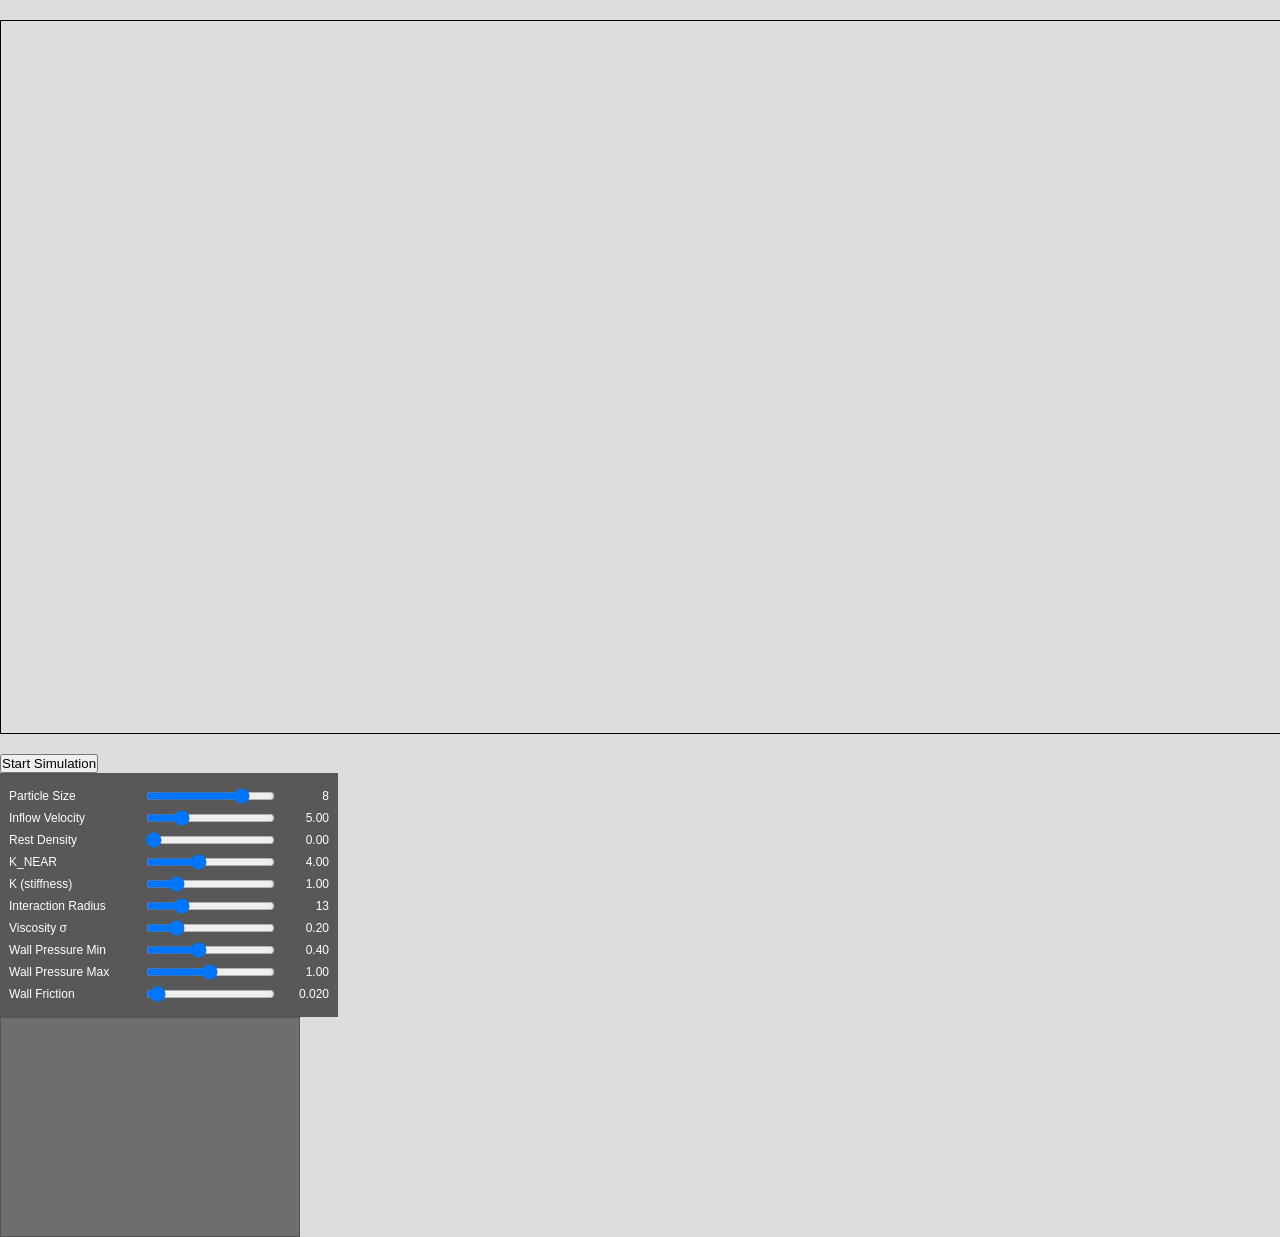
<file: ExtendedLagrangianSimulation/Main.html>
<html>
    <head>
        <title>2D Fluid Simulation</title>
        <style>
            * {padding: 0; margin: 0;}
            canvas { display: block; margin: 20px auto;}
            /* body {background: #242321;} */
            body {background: #DDDDDD;}
            #controls{
                position: absolute;
                left: 20px;
                top: 20px;
                width: 320px;
                background: rgba(0,0,0,0.6);
                color: #fff;
                border: 1px solid #555;
                padding: 8px;
                font-family: Arial, sans-serif;
                font-size: 12px;
                max-height: 600px;
                overflow: auto;
            }
            #deltaTime{
                position: absolute;
                left: 360px;
                top: 20px;
                width: 300px;
                height: 220px;
                background: rgba(0,0,0,0.5);
                color: #fff;
                border: 1px solid #555;
                padding: 8px;
                font-family: monospace;
                font-size: 12px;
                resize: none;
            }
            .sliderRow{ display:flex; align-items:center; margin:6px 0; }
            .sliderRow label{ width: 140px; }
            .sliderRow input[type=range]{ flex: 1; margin: 0 8px; }
            .sliderValue{ width: 50px; text-align: right; }
        </style>
    </head>

    <body>
        <div>
            <canvas id="canvas" width="1781px" height="712px" style="border: solid 1px black"></canvas>
            <button id="startSimulation" onClick="mainLoop()">Start Simulation</button>
            <div id="controls" style="position:static"></div>
            <textarea id="deltaTime" style="position:static" readonly></textarea>
        </div>

        <script src="Playground.js"></script>
        <script src="Simulation.js"></script>
        <script src="Vector2.js"></script>
        <script src="DrawUtils.js"></script>
        <script src="Particle.js"></script>
        <script src="FluidHashGrid.js"></script>
        <script src="ParticleEmitter.js"></script>
        <script src="Spring.js"></script>
        <script src="shapes/Shape.js"></script>
        <script src="shapes/Polygon.js"></script>
        <script src="shapes/Circle.js"></script>
        <script src="shapes/Rectangle.js"></script>
        <script src="WheresMyWaterSimulation.js"></script>

        <script>
            var canvas = document.getElementById("canvas");
            var ctx = canvas.getContext("2d");
            var textbox = document.getElementById("deltaTime");
            
            // Logging system global state
            let logBuffer = [];                 // Array storing CSV rows (strings)
            let frameStartTime = 0;             // Timestamp marking start of current frame
            let currentMemoryMB = 0;            // Cache of latest memory measurement
            let startTime = 0;                  // Page load/simulation start timestamp
            let isPaused = false;               // Pause/resume state

            let playground = new Playground();

            // build slider UI bound to playground.simulation properties
            function buildControls(){
                console.profile("startup");
                let sim = playground.simulation;
                let container = document.getElementById('controls');

                function addSlider(key, label, min, max, step, format){
                    let row = document.createElement('div'); row.className = 'sliderRow';
                    let lab = document.createElement('label'); lab.textContent = label;
                    let range = document.createElement('input'); range.type = 'range'; range.min = min; range.max = max; range.step = step;
                    // set initial value from sim if exists, otherwise fallback to midpoint
                    let initial = (sim[key] !== undefined) ? sim[key] : ((min-0 + max-0)/2);
                    range.value = initial;
                    let val = document.createElement('div'); val.className = 'sliderValue'; val.textContent = (format ? format(initial) : initial);

                    range.addEventListener('input', function(){
                        let v = (range.step.indexOf('.') >= 0) ? parseFloat(range.value) : (range.value|0);
                        if(format) val.textContent = format(v); else val.textContent = v;
                        // apply to simulation
                        if(key === 'INTERACTION_RADIUS'){
                            sim.INTERACTION_RADIUS = v;
                            // rebuild hash grid to use new radius
                            sim.fluidHashGrid = new FluidHashGrid(sim.INTERACTION_RADIUS);
                            sim.fluidHashGrid.initialize(sim.particles);
                        } else if(key === 'PARTICLE_SIZE'){
                            sim.PARTICLE_SIZE = v;
                        } else if(sim[key] !== undefined){
                            sim[key] = v;
                        }
                    });

                    row.appendChild(lab); row.appendChild(range); row.appendChild(val);
                    container.appendChild(row);
                }

                addSlider('PARTICLE_SIZE','Particle Size',1,10,1,function(v){ return v.toFixed(0); });
                addSlider('INFLOW_VELOCITY','Inflow Velocity',0,20,0.1,function(v){ return v.toFixed(2); });
                addSlider('REST_DENSITY','Rest Density',0,5,0.1,function(v){ return v.toFixed(2); });
                addSlider('K_NEAR','K_NEAR',0,10,0.1,function(v){ return v.toFixed(2); });
                addSlider('K','K (stiffness)',0,5,0.05,function(v){ return v.toFixed(2); });
                addSlider('INTERACTION_RADIUS','Interaction Radius',1,50,1,function(v){ return v.toFixed(0); });
                addSlider('SIGMA','Viscosity σ',0,1,0.01,function(v){ return v.toFixed(2); });
                addSlider('WALL_PRESSURE_MIN','Wall Pressure Min',0,1,0.05,function(v){ return v.toFixed(2); });
                addSlider('WALL_PRESSURE_MAX','Wall Pressure Max',0,2,0.05,function(v){ return v.toFixed(2); });
                addSlider('WALL_FRICTION','Wall Friction',0,0.5,0.01,function(v){ return v.toFixed(3); });

                // ensure initial values from sim are reflected
                // fire input on each range to set UI text
                Array.from(container.querySelectorAll('input[type=range]')).forEach(r => r.dispatchEvent(new Event('input')));
            };


            function updatePlayground(dt){
                Clear();
                playground.update(0.016);
                playground.draw();
            }

            /**
             * Get memory statistics using measureUserAgentSpecificMemory() with fallback
             */
            async function getMemoryStats() {
                try {
                    if (performance.measureUserAgentSpecificMemory) {
                        const estimate = await performance.measureUserAgentSpecificMemory();
                        const usedMemoryMB = (estimate.bytes / 1024 / 1024).toFixed(2);
                        const breakdown = estimate.breakdown.map(item => ({
                            attribution: item.attribution || 'Unknown',
                            bytes: (item.bytes / 1024 / 1024).toFixed(2)
                        }));
                        return { usedMemoryMB, breakdown };
                    } else if (performance.memory) {
                        // Fallback to performance.memory (Chrome/Edge only)
                        const usedMemoryMB = (performance.memory.usedJSHeapSize / 1024 / 1024).toFixed(2);
                        return { usedMemoryMB, breakdown: [] };
                    } else {
                        // No API available
                        console.warn('Memory measurement API not available');
                        return { usedMemoryMB: 'N/A', breakdown: [] };
                    }
                } catch (e) {
                    console.warn('Error measuring memory:', e.message);
                    return { usedMemoryMB: 'N/A', breakdown: [] };
                }
            }

            /**
             * Calculate CPU load as percentage relative to 60 FPS target
             */
            function getCPULoad() {
                const sim = playground.simulation;
                if (!sim || !sim.dt) return 0;
                const targetFrameMs = 1000.0 / 60.0;  // 16.67ms for 60 FPS
                const cpuLoad = Math.min(100, (sim.dt * 1000 / targetFrameMs) * 100);
                return cpuLoad.toFixed(1);
            }

            /**
             * Log current frame data to CSV buffer
             */
            async function logToCSV() {
                const sim = playground.simulation;
                if (!sim) return;

                // Calculate frame generation time
                const frameGenTime = performance.now() - frameStartTime;
                
                // Get memory stats (async operation)
                const memStats = await getMemoryStats();
                currentMemoryMB = memStats.usedMemoryMB;
                
                // Calculate metrics
                const cpuLoad = getCPULoad();
                const elapsedTime = (performance.now() - startTime) / 1000;
                const fps = sim.dt > 0 ? (1.0 / sim.dt).toFixed(1) : 0;
                
                // Construct CSV row
                const frameNum = logBuffer.length;
                const deltaTimeStr = sim.dt ? sim.dt.toFixed(4) : '0.0000';
                const csvRow = `${frameNum},${deltaTimeStr},${fps},${cpuLoad},${frameGenTime.toFixed(2)},${currentMemoryMB},${elapsedTime.toFixed(2)}`;
                
                logBuffer.push(csvRow);
            }

            /**
             * Download CSV data from logBuffer
             */
            function downloadCSV() {
                if (logBuffer.length === 0) {
                    alert('No data to export. Run the simulation first.');
                    return;
                }

                const header = 'Frame,DeltaTime(s),FPS,CPULoad(%),FrameGenTime(ms),UsedMemory(MB),TotalElapsed(s)';
                const csvContent = header + '\n' + logBuffer.join('\n');
                
                const blob = new Blob([csvContent], { type: 'text/csv;charset=utf-8;' });
                const url = URL.createObjectURL(blob);
                const link = document.createElement('a');
                link.setAttribute('href', url);
                link.setAttribute('download', `lagrangian_sim_log_${Date.now()}.csv`);
                link.style.visibility = 'hidden';
                
                document.body.appendChild(link);
                link.click();
                document.body.removeChild(link);
                
                URL.revokeObjectURL(url);
                console.log(`CSV exported successfully with ${logBuffer.length} entries.`);
            }

            async function mainLoop(){
                window.requestAnimationFrame(mainLoop);
                
                if (isPaused) {
                    return;
                }

                frameStartTime = performance.now();
                updatePlayground(0.016);  // Fixed timestep for now
                
                // Log frame data (async operation)
                try {
                    await logToCSV();
                } catch (e) {
                    console.warn('Error logging frame data:', e);
                }

                // Update on-screen display
                const sim = playground.simulation;
                if (textbox && sim) {
                    const fps = sim.dt > 0 ? (1.0 / sim.dt).toFixed(1) : '0.0';
                    const frameGenTime = performance.now() - frameStartTime;
                    textbox.value = `Frame: ${sim.frameNr || 0} | FPS: ${fps} | Memory: ${currentMemoryMB}MB | FrameTime: ${frameGenTime.toFixed(2)}ms | Logged Frames: ${logBuffer.length}`;
                }
            }

            function Clear(){
                // ctx.fillStyle = "#242321";
                ctx.fillStyle = "#DDDDDD";
                ctx.fillRect(0,0, canvas.width, canvas.height);
            }

            function getMousePos(canvas, evt){
                var rect = canvas.getBoundingClientRect();
                return {
                    x: evt.clientX - rect.left,
                    y: evt.clientY - rect.top
                };
            }

            // Initialize start time when page loads
            document.addEventListener('DOMContentLoaded', function() {
                startTime = performance.now();
                buildControls();
                console.log('Logging system initialized. Press "e" to export CSV, "p" to pause/resume, "m" to step one frame.');
            });

            // Keyboard event handler for pause, step, and export
            document.addEventListener('keydown', function(evt) {
                if (evt.key === 'e' || evt.key === 'E') {
                    downloadCSV();
                } else if (evt.key === 'p' || evt.key === 'P') {
                    isPaused = !isPaused;
                    console.log(isPaused ? 'Simulation paused' : 'Simulation resumed');
                } else if (evt.key === 'm' || evt.key === 'M') {
                    if (isPaused) {
                        frameStartTime = performance.now();
                        updatePlayground(0.016);
                        logToCSV().catch(e => console.warn('Error in single step:', e));
                        console.log('Single frame stepped');
                    }
                }
            });

            canvas.addEventListener('mousemove', function(evt){
                let mouse = getMousePos(canvas,evt);
                playground.onMouseMove(new Vector2(mouse.x,mouse.y));
            }, false)

            canvas.addEventListener('mousedown', function(evt){
                playground.onMouseDown(evt.button);
            }, false)

            canvas.addEventListener('mouseup', function(evt){
                playground.onMouseUp(evt.button);
            }, false)




        </script>


    </body>






</html>
</file>
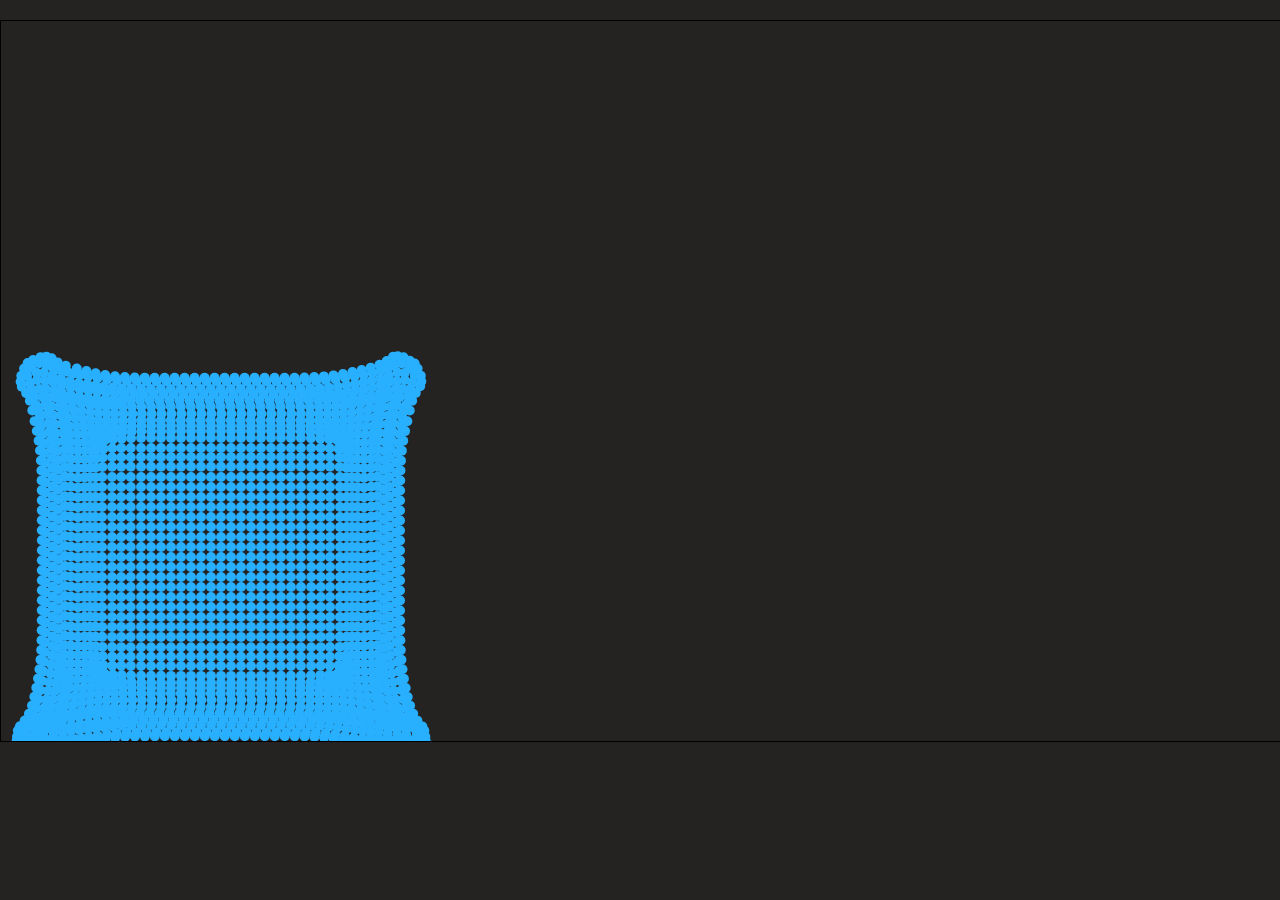
<file: Fixinglagrangiansimulation/tutorials-main-2D Particle Based Viscoelastic Fluid Simulation-12. Particle Collisions/2D Particle Based Viscoelastic Fluid Simulation/12. Particle Collisions/Main.html>
<html>
    <head>
        <title>2D Fluid Simulation</title>
        <style>
            * {padding: 0; margin: 0;}
            canvas { display: block; margin: 20px auto;}
            body {background: #242321;}
        </style>
    </head>

    <body>
        <canvas id="canvas" width="1280px" height="720px" style="border: solid 1px black"></canvas>
        <script src="Playground.js"></script>
        <script src="Simulation.js"></script>
        <script src="Vector2.js"></script>
        <script src="DrawUtils.js"></script>
        <script src="Particle.js"></script>
        <script src="FluidHashGrid.js"></script>
        <script src="ParticleEmitter.js"></script>
        <script src="Spring.js"></script>
        <script src="shapes/Shape.js"></script>
        <script src="shapes/Polygon.js"></script>
        <script src="shapes/Circle.js"></script>

        <script>
            var canvas = document.getElementById("canvas");
            var ctx = canvas.getContext("2d");

            let lastTime = performance.now();
            let currentTime = 0;
            let deltaTime = 0;

            let playground = new Playground();

            mainLoop();

            function updatePlayground(dt){
                Clear();
                playground.update(dt);
                playground.draw();
            }

            function mainLoop(){
                window.requestAnimationFrame(mainLoop);

                currentTime = performance.now();
                deltaTime = (currentTime - lastTime) / 1000;

                updatePlayground(deltaTime);
                lastTime = currentTime;
            }

            function Clear(){
                ctx.fillStyle = "#242321";
                ctx.fillRect(0,0, canvas.width, canvas.height);
            }

            function getMousePos(canvas, evt){
                var rect = canvas.getBoundingClientRect();
                return {
                    x: evt.clientX - rect.left,
                    y: evt.clientY - rect.top
                };
            }

            canvas.addEventListener('mousemove', function(evt){
                let mouse = getMousePos(canvas,evt);
                playground.onMouseMove(new Vector2(mouse.x,mouse.y));
            }, false)

            canvas.addEventListener('mousedown', function(evt){
                playground.onMouseDown(evt.button);
            }, false)

            canvas.addEventListener('mouseup', function(evt){
                playground.onMouseUp(evt.button);
            }, false)




        </script>


    </body>






</html>
</file>
<file: EulerianSimulationMessedUp/css/styles.css>
body {
	font-family: verdana; 
	font-size: 15px;
	margin: 0;
	padding: 10px;
}

.controls {
	margin-bottom: 10px;
}

.options {
	margin-bottom: 10px;
}

.options label {
	display: inline-block;
	margin-right: 15px;
	cursor: pointer;
}

.options label input[type="checkbox"] {
	margin-right: 5px;
	cursor: pointer;
}

.button {
	background-color: #606060;
	border: none;
	color: white;
	padding: 10px 15px;
	font-size: 16px;
	margin: 4px 2px;
	cursor: pointer;
	border-radius: 4px;
	transition: background-color 0.2s;
}

.button:hover {
	background-color: #808080;
}

.button:active {
	background-color: #404040;
}

.slider {
	-webkit-appearance: none;
	width: 80px;
	height: 6px;
	border-radius: 5px;
	background: #d3d3d3;
	outline: none;
	opacity: 0.7;
	-webkit-transition: .2s;
	transition: opacity .2s;
}

#myCanvas {
	border: 2px solid #333;
	display: block;
	background-color: #f0f0f0;
}
</file>
